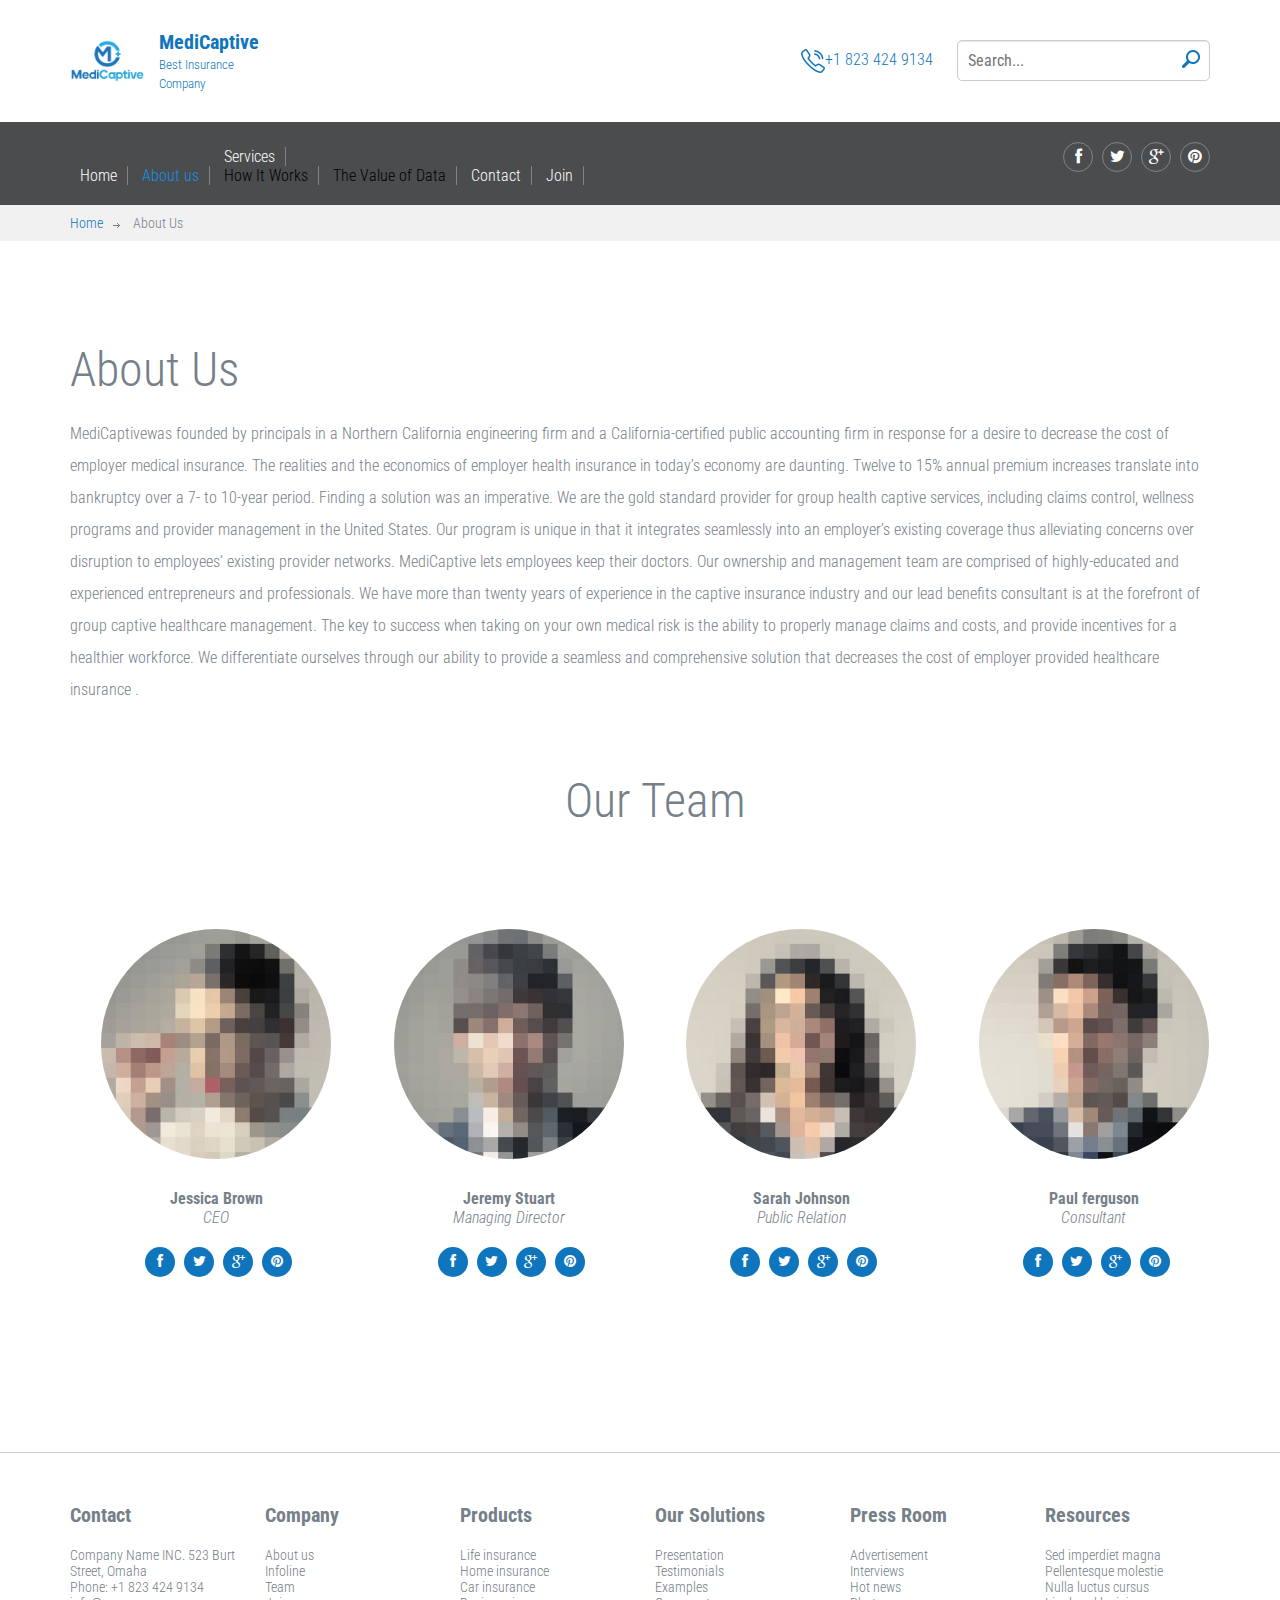
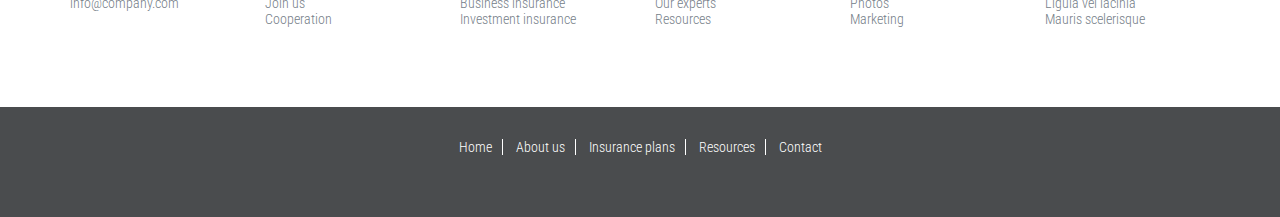
<file: about.html>
<!DOCTYPE html>
<html lang="en">
	<head>
		<meta charset="UTF-8">
		<meta http-equiv="X-UA-Compatible" content="IE=edge">
		<meta name="viewport" content="width=device-width, initial-scale=1.0,maximum-scale=1">
		
		<title>Insurance | About Us</title>

		<!-- Loading third party fonts -->
		<link href="http://fonts.googleapis.com/css?family=Roboto+Condensed:300,400,700|" rel="stylesheet" type="text/css">
		<link href="fonts/font-awesome.min.css" rel="stylesheet" type="text/css">
		<link href="fonts/lineo-icon/style.css" rel="stylesheet" type="text/css">

		<!-- Loading main css file -->
		<link rel="stylesheet" href="style.css">
		
		<!--[if lt IE 9]>
		<script src="js/ie-support/html5.js"></script>
		<script src="js/ie-support/respond.js"></script>
		<![endif]-->
		<link rel="stylesheet" href="https://stackpath.bootstrapcdn.com/bootstrap/4.1.3/css/bootstrap.min.css" integrity="sha384-MCw98/SFnGE8fJT3GXwEOngsV7Zt27NXFoaoApmYm81iuXoPkFOJwJ8ERdknLPMO" crossorigin="anonymous">
		
		<script src="https://code.jquery.com/jquery-3.3.1.slim.min.js" integrity="sha384-q8i/X+965DzO0rT7abK41JStQIAqVgRVzpbzo5smXKp4YfRvH+8abtTE1Pi6jizo" crossorigin="anonymous"></script>

		<script src="https://cdnjs.cloudflare.com/ajax/libs/popper.js/1.14.3/umd/popper.min.js" integrity="sha384-ZMP7rVo3mIykV+2+9J3UJ46jBk0WLaUAdn689aCwoqbBJiSnjAK/l8WvCWPIPm49" crossorigin="anonymous"></script>

		<script src="https://stackpath.bootstrapcdn.com/bootstrap/4.1.3/js/bootstrap.min.js" integrity="sha384-ChfqqxuZUCnJSK3+MXmPNIyE6ZbWh2IMqE241rYiqJxyMiZ6OW/JmZQ5stwEULTy" crossorigin="anonymous"></script>
	</head>


	<body>
		
		<div id="site-content">
			<header class="site-header">
				<div class="top-header">
					<div class="container">
						<a href="index.html" id="branding">
							<img src="images/MediCaptive.jpg" alt="Company Name" class="logo">
							<div class="logo-text">
								<h1 class="site-title">MediCaptive</h1>
								<small class="description">Best Insurance Company</small>
							</div>
						</a> <!-- #branding -->
					
						<div class="right-section pull-right">
							<a href="#" class="phone"><img src="images/icon-phone.png" class="icon">+1 823 424 9134</a>
					
							<form action="#" class="search-form">
								<input type="text" placeholder="Search...">
								<button type="submit"><img src="images/icon-search.png" alt=""></button>
							</form>
						</div>
					</div> <!-- .container -->
				</div> <!-- .top-header -->

				
				<div class="bottom-header">
					<div class="container">
						<div class="main-navigation">
							<button type="button" class="menu-toggle"><i class="fa fa-bars"></i></button>
							<ul class="menu">
								<li class="menu-item"><a href="index.html">Home</a></li>
								<li class="menu-item current-menu-item"><a href="about.html">About us</a></li>
								<li class="nav-item dropdown"> 
									<a class="nav-link dropdown-toggle" href="#" id="navbarDropdown" role="button" data-toggle="dropdown" aria-haspopup="true" aria-expanded="false">
									  Services
									</a>
									<div class="dropdown-menu" aria-labelledby="navbarDropdown">
									  <a class="dropdown-item" href="insurance.html" style="color: black;">How It Works</a>
									  <a class="dropdown-item" href="resource.html" style="color: black;">The Value of Data</a>
									  
									</div>
								  </li>
								<li class="menu-item"><a href="contact.html">Contact</a></li>
								<li class="menu-item"><a href="join.html">Join</a></li>
							</ul> <!-- .menu -->
						</div> <!-- .main-navigation -->
						
						<div class="social-links">
							<a href="#"><i class="fa fa-facebook"></i></a>
							<a href="#"><i class="fa fa-twitter"></i></a>
							<a href="#"><i class="fa fa-google-plus"></i></a>
							<a href="#"><i class="fa fa-pinterest"></i></a>
						</div>
						
						<div class="mobile-navigation"></div>
					</div>
				</div>
				
			</header> <!-- .site-header -->


			<main class="main-content">
				<div class="breadcrumbs">
					<div class="container">
						<a href="index.html">Home</a>
						<span>About Us</span>
					</div>
				</div>

				<div class="page">
					<div class="fullwidth-block">
						<div class="container">
							<h1 class="entry-title">About Us</h1>
							<p>MediCaptivewas founded by principals in a Northern California engineering firm and a California-certified public accounting firm  in response for a desire to decrease the cost of employer medical insurance. The realities and the economics of employer health insurance in today’s economy are daunting. Twelve to 15% annual premium increases translate into bankruptcy over a 7- to 10-year period. Finding a solution was an imperative.

								We are the gold standard provider for group health captive services, including claims control, wellness programs and provider management in the United States. Our program is unique in that it integrates seamlessly into an employer’s existing coverage thus alleviating concerns over disruption to employees’ existing provider networks. MediCaptive lets employees keep their doctors.
								
								Our ownership and management team are comprised of highly-educated and experienced entrepreneurs and professionals. We have more than twenty years of experience in the captive insurance industry and our lead benefits consultant is at the forefront of group captive healthcare management. The key to success when taking on your own medical risk is the ability to properly manage claims and costs, and provide incentives for a healthier workforce. We differentiate ourselves through our ability to provide a seamless and comprehensive solution that decreases the cost of employer provided healthcare insurance
								.</p>
							
							
					<div class="fullwidth-block">
						<div class="container">
							<h2 class="section-title">Our Team</h2>

							<div class="row">
								<div class="col-xs-12 col-sm-6 col-md-3">
									<div class="team">
										<figure class="team-image"><img src="dummy/team-1.jpg" alt=""></figure>
										<h2 class="team-name">Jessica Brown</h2>
										<small class="team-title">CEO</small>
										<div class="social-links">
											<a href="#"><i class="fa fa-facebook"></i></a>
											<a href="#"><i class="fa fa-twitter"></i></a>
											<a href="#"><i class="fa fa-google-plus"></i></a>
											<a href="#"><i class="fa fa-pinterest"></i></a>
										</div>
									</div> <!-- .team -->
								</div> <!-- .col-md-3 -->
								<div class="col-xs-12 col-sm-6 col-md-3">
									<div class="team">
										<figure class="team-image"><img src="dummy/team-2.jpg" alt=""></figure>
										<h2 class="team-name">Jeremy Stuart</h2>
										<small class="team-title">Managing Director</small>
										<div class="social-links">
											<a href="#"><i class="fa fa-facebook"></i></a>
											<a href="#"><i class="fa fa-twitter"></i></a>
											<a href="#"><i class="fa fa-google-plus"></i></a>
											<a href="#"><i class="fa fa-pinterest"></i></a>
										</div>
									</div> <!-- .team -->
								</div> <!-- .col-md-3 -->
								<div class="col-xs-12 col-sm-6 col-md-3">
									<div class="team">
										<figure class="team-image"><img src="dummy/team-3.jpg" alt=""></figure>
										<h2 class="team-name">Sarah Johnson</h2>
										<small class="team-title">Public Relation</small>
										<div class="social-links">
											<a href="#"><i class="fa fa-facebook"></i></a>
											<a href="#"><i class="fa fa-twitter"></i></a>
											<a href="#"><i class="fa fa-google-plus"></i></a>
											<a href="#"><i class="fa fa-pinterest"></i></a>
										</div>
									</div> <!-- .team -->
								</div> <!-- .col-md-3 -->
								<div class="col-xs-12 col-sm-6 col-md-3">
									<div class="team">
										<figure class="team-image"><img src="dummy/team-4.jpg" alt=""></figure>
										<h2 class="team-name">Paul ferguson</h2>
										<small class="team-title">Consultant</small>
										<div class="social-links">
											<a href="#"><i class="fa fa-facebook"></i></a>
											<a href="#"><i class="fa fa-twitter"></i></a>
											<a href="#"><i class="fa fa-google-plus"></i></a>
											<a href="#"><i class="fa fa-pinterest"></i></a>
										</div>
									</div> <!-- .team -->
								</div> <!-- .col-md-3 -->
							</div> <!-- .row -->
						</div> <!-- .container -->
					</div> <!-- .fullwidth-block -->
				</div> <!-- .page -->
			</main>

			<div class="site-footer">
				<div class="widget-area">
					<div class="container">
						<div class="row">
							<div class="col-xs-12 col-sm-4 col-md-2">
								<div class="widget">
									<h3 class="widget-title">Contact</h3>
									<address> Company Name INC. 523 Burt Street, Omaha
									</address>
									<a href="#">Phone: +1 823 424 9134</a>
									<a href="mailto:info@company.com">info@company.com</a>
								</div>
							</div>
							<div class="col-xs-12 col-sm-4 col-md-2">
								<div class="widget">
									<h3 class="widget-title">Company</h3>
									<ul class="no-bullet">
										<li><a href="#">About us</a></li>
										<li><a href="#">Infoline</a></li>
										<li><a href="#">Team</a></li>
										<li><a href="#">Join us</a></li>
										<li><a href="#">Cooperation</a></li>
									</ul>
								</div>
							</div>
							<div class="col-xs-12 col-sm-4 col-md-2">
								<div class="widget">
									<h3 class="widget-title">Products</h3>
									<ul class="no-bullet">
										<li><a href="#">Life insurance</a></li>
										<li><a href="#">Home insurance</a></li>
										<li><a href="#">Car insurance</a></li>
										<li><a href="#">Business insurance</a></li>
										<li><a href="#">Investment insurance</a></li>
									</ul>
								</div>
							</div>
							<div class="col-xs-12 col-sm-4 col-md-2">
								<div class="widget">
									<h3 class="widget-title">Our Solutions</h3>
									<ul class="no-bullet">
										<li><a href="#">Presentation</a></li>
										<li><a href="#">Testimonials</a></li>
										<li><a href="#">Examples</a></li>
										<li><a href="#">Our experts</a></li>
										<li><a href="#">Resources</a></li>
									</ul>
								</div>
							</div>
							<div class="col-xs-12 col-sm-4 col-md-2">
								<div class="widget">
									<h3 class="widget-title">Press Room</h3>
									<ul class="no-bullet">
									<li><a href="#">Advertisement</a></li>
									<li><a href="#">Interviews</a></li>
									<li><a href="#">Hot news</a></li>
									<li><a href="#">Photos</a></li>
									<li><a href="#">Marketing</a></li>
									</ul>
								</div>
							</div>
							<div class="col-xs-12 col-sm-4 col-md-2">
								<div class="widget">
									<h3 class="widget-title">Resources</h3>
									<ul class="no-bullet">
										<li><a href="#">Sed imperdiet magna</a></li>
										<li><a href="#">Pellentesque molestie</a></li>
										<li><a href="#">Nulla luctus cursus</a></li>
										<li><a href="#">Ligula vel lacinia</a></li>
										<li><a href="#">Mauris scelerisque</a></li>
									</ul>
								</div>
							</div>
						</div>
					</div>
				</div>

				<div class="bottom-footer">
					<div class="container">
						<nav class="footer-navigation">
							<a href="#">Home</a>
							<a href="#">About us</a>
							<a href="#">Insurance plans</a>
							<a href="#">Resources</a>
							<a href="#">Contact</a>
						</nav>

					</div>
				</div>
			</div>
		</div>

		<script src="js/jquery-1.11.1.min.js"></script>
		<script src="js/plugins.js"></script>
		<script src="js/app.js"></script>
		
	</body>

</html>
</file>
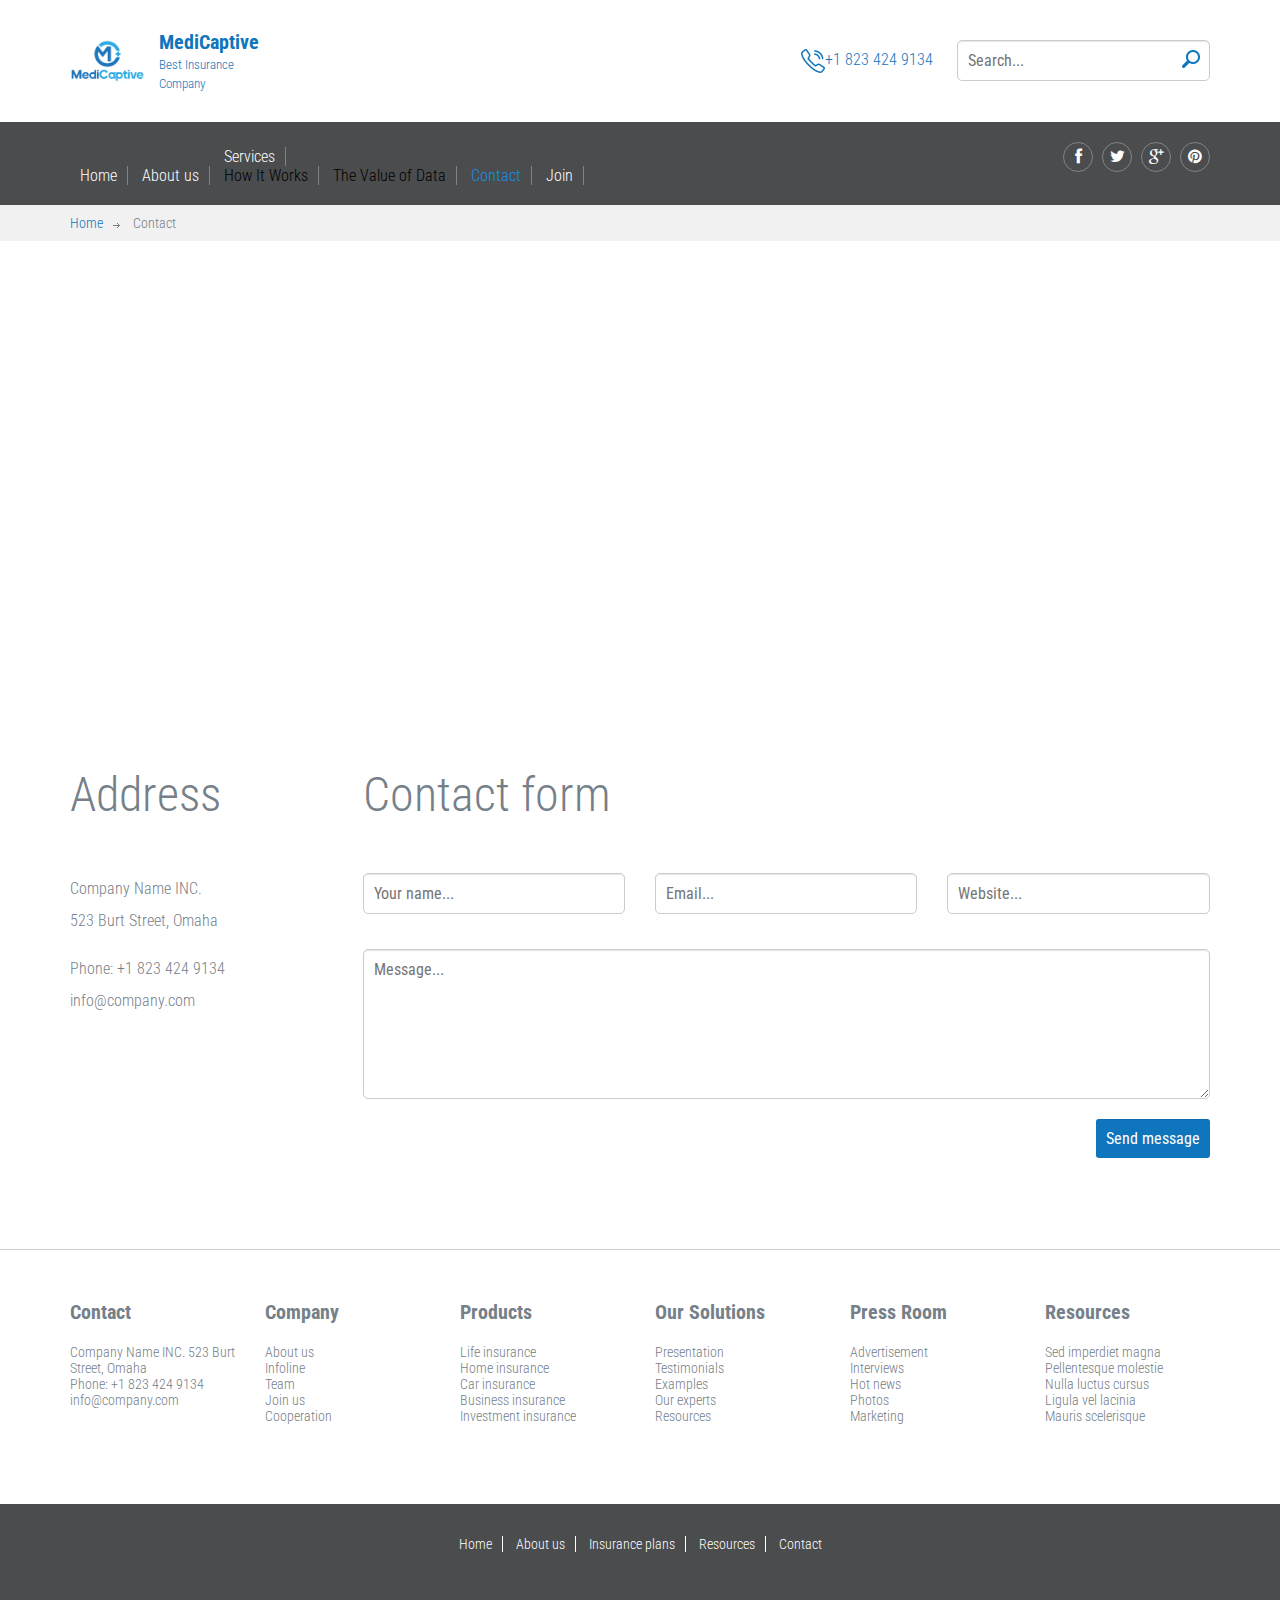
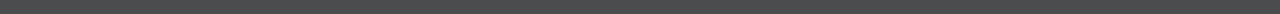
<file: contact.html>
<!DOCTYPE html>
<html lang="en">
	<head>
		<meta charset="UTF-8">
		<meta http-equiv="X-UA-Compatible" content="IE=edge">
		<meta name="viewport" content="width=device-width, initial-scale=1.0,maximum-scale=1">
		
		<title>Insurance | Contact</title>

		<!-- Loading third party fonts -->
		<link href="http://fonts.googleapis.com/css?family=Roboto+Condensed:300,400,700|" rel="stylesheet" type="text/css">
		<link href="fonts/font-awesome.min.css" rel="stylesheet" type="text/css">
		<link href="fonts/lineo-icon/style.css" rel="stylesheet" type="text/css">

		<!-- Loading main css file -->
		<link rel="stylesheet" href="style.css">
		
		<!--[if lt IE 9]>
		<script src="js/ie-support/html5.js"></script>
		<script src="js/ie-support/respond.js"></script>
		<![endif]-->
		<link rel="stylesheet" href="https://stackpath.bootstrapcdn.com/bootstrap/4.1.3/css/bootstrap.min.css" integrity="sha384-MCw98/SFnGE8fJT3GXwEOngsV7Zt27NXFoaoApmYm81iuXoPkFOJwJ8ERdknLPMO" crossorigin="anonymous">
		
		<script src="https://code.jquery.com/jquery-3.3.1.slim.min.js" integrity="sha384-q8i/X+965DzO0rT7abK41JStQIAqVgRVzpbzo5smXKp4YfRvH+8abtTE1Pi6jizo" crossorigin="anonymous"></script>

		<script src="https://cdnjs.cloudflare.com/ajax/libs/popper.js/1.14.3/umd/popper.min.js" integrity="sha384-ZMP7rVo3mIykV+2+9J3UJ46jBk0WLaUAdn689aCwoqbBJiSnjAK/l8WvCWPIPm49" crossorigin="anonymous"></script>

		<script src="https://stackpath.bootstrapcdn.com/bootstrap/4.1.3/js/bootstrap.min.js" integrity="sha384-ChfqqxuZUCnJSK3+MXmPNIyE6ZbWh2IMqE241rYiqJxyMiZ6OW/JmZQ5stwEULTy" crossorigin="anonymous"></script>
	</head>


	<body>
		
		<div id="site-content">
			<header class="site-header">
				<div class="top-header">
					<div class="container">
						<a href="index.html" id="branding">
							<img src="images/MediCaptive.jpg" alt="Company Name" class="logo">
							<div class="logo-text">
								<h1 class="site-title">MediCaptive</h1>
								<small class="description">Best Insurance Company</small>
							</div>
						</a> <!-- #branding -->
					
						<div class="right-section pull-right">
							<a href="#" class="phone"><img src="images/icon-phone.png" class="icon">+1 823 424 9134</a>
					
							<form action="#" class="search-form">
								<input type="text" placeholder="Search...">
								<button type="submit"><img src="images/icon-search.png" alt=""></button>
							</form>
						</div>
					</div> <!-- .container -->
				</div> <!-- .top-header -->

				
				<div class="bottom-header">
					<div class="container">
						<div class="main-navigation">
							<button type="button" class="menu-toggle"><i class="fa fa-bars"></i></button>
							<ul class="menu">
								<li class="menu-item"><a href="index.html">Home</a></li>
								<li class="menu-item"><a href="about.html">About us</a></li>
								<li class="nav-item dropdown"> 
									<a class="nav-link dropdown-toggle" href="#" id="navbarDropdown" role="button" data-toggle="dropdown" aria-haspopup="true" aria-expanded="false">
									  Services
									</a>
									<div class="dropdown-menu" aria-labelledby="navbarDropdown">
									  <a class="dropdown-item" href="insurance.html" style="color: black;">How It Works</a>
									  <a class="dropdown-item" href="resource.html" style="color: black;">The Value of Data</a>
									  
									</div>
								  </li>
								<li class="menu-item current-menu-item"><a href="contact.html">Contact</a></li>
								<li class="menu-item"><a href="join.html">Join</a></li>
							</ul> <!-- .menu -->
						</div> <!-- .main-navigation -->
						
						<div class="social-links">
							<a href="#"><i class="fa fa-facebook"></i></a>
							<a href="#"><i class="fa fa-twitter"></i></a>
							<a href="#"><i class="fa fa-google-plus"></i></a>
							<a href="#"><i class="fa fa-pinterest"></i></a>
						</div>
						
						<div class="mobile-navigation"></div>
					</div>
				</div>
				
			</header> <!-- .site-header -->

			<main class="main-content">
				<div class="breadcrumbs">
					<div class="container">
						<a href="index.html">Home</a>
						<span>Contact</span>
					</div>
				</div>

				<div class="page">
					<div class="container">
						<div class="map"></div>

						<div class="row">
							<div class="col-md-3">
								<h2 class="section-title text-left">Address</h2>

								<div class="contact-detail">
									<address>
										<p>Company Name INC. <br>
											523 Burt Street, Omaha</p>

										<p>Phone: +1 823 424 9134
											info@company.com</p>
									</address>
								</div>
							</div>
							<div class="col-md-9">
								<h2 class="section-title text-left">Contact form</h2>
								<form action="#" class="contact-form">
									<div class="row">
										<div class="col-md-4"><input type="text" placeholder="Your name..."></div>
										<div class="col-md-4"><input type="text" placeholder="Email..."></div>
										<div class="col-md-4"><input type="text" placeholder="Website..."></div>
									</div>

									<textarea  placeholder="Message..."></textarea>

									<p class="text-right">
										<input type="submit" value="Send message">
									</p>
								</form>


							</div>
						</div>
					</div>
				</div> <!-- .page -->
			</main>

			<div class="site-footer">
				<div class="widget-area">
					<div class="container">
						<div class="row">
							<div class="col-xs-12 col-sm-4 col-md-2">
								<div class="widget">
									<h3 class="widget-title">Contact</h3>
									<address> Company Name INC. 523 Burt Street, Omaha
									</address>
									<a href="#">Phone: +1 823 424 9134</a>
									<a href="mailto:info@company.com">info@company.com</a>
								</div>
							</div>
							<div class="col-xs-12 col-sm-4 col-md-2">
								<div class="widget">
									<h3 class="widget-title">Company</h3>
									<ul class="no-bullet">
										<li><a href="#">About us</a></li>
										<li><a href="#">Infoline</a></li>
										<li><a href="#">Team</a></li>
										<li><a href="#">Join us</a></li>
										<li><a href="#">Cooperation</a></li>
									</ul>
								</div>
							</div>
							<div class="col-xs-12 col-sm-4 col-md-2">
								<div class="widget">
									<h3 class="widget-title">Products</h3>
									<ul class="no-bullet">
										<li><a href="#">Life insurance</a></li>
										<li><a href="#">Home insurance</a></li>
										<li><a href="#">Car insurance</a></li>
										<li><a href="#">Business insurance</a></li>
										<li><a href="#">Investment insurance</a></li>
									</ul>
								</div>
							</div>
							<div class="col-xs-12 col-sm-4 col-md-2">
								<div class="widget">
									<h3 class="widget-title">Our Solutions</h3>
									<ul class="no-bullet">
										<li><a href="#">Presentation</a></li>
										<li><a href="#">Testimonials</a></li>
										<li><a href="#">Examples</a></li>
										<li><a href="#">Our experts</a></li>
										<li><a href="#">Resources</a></li>
									</ul>
								</div>
							</div>
							<div class="col-xs-12 col-sm-4 col-md-2">
								<div class="widget">
									<h3 class="widget-title">Press Room</h3>
									<ul class="no-bullet">
									<li><a href="#">Advertisement</a></li>
									<li><a href="#">Interviews</a></li>
									<li><a href="#">Hot news</a></li>
									<li><a href="#">Photos</a></li>
									<li><a href="#">Marketing</a></li>
									</ul>
								</div>
							</div>
							<div class="col-xs-12 col-sm-4 col-md-2">
								<div class="widget">
									<h3 class="widget-title">Resources</h3>
									<ul class="no-bullet">
										<li><a href="#">Sed imperdiet magna</a></li>
										<li><a href="#">Pellentesque molestie</a></li>
										<li><a href="#">Nulla luctus cursus</a></li>
										<li><a href="#">Ligula vel lacinia</a></li>
										<li><a href="#">Mauris scelerisque</a></li>
									</ul>
								</div>
							</div>
						</div>
					</div>
				</div>

				<div class="bottom-footer">
					<div class="container">
						<nav class="footer-navigation">
							<a href="#">Home</a>
							<a href="#">About us</a>
							<a href="#">Insurance plans</a>
							<a href="#">Resources</a>
							<a href="#">Contact</a>
						</nav>

					</div>
				</div>
			</div>
		</div>

		<script src="js/jquery-1.11.1.min.js"></script>
		<script src="http://maps.google.com/maps/api/js?sensor=false&amp;language=en"></script>
		<script src="js/plugins.js"></script>
		<script src="js/app.js"></script>
		
	</body>

</html>
</file>
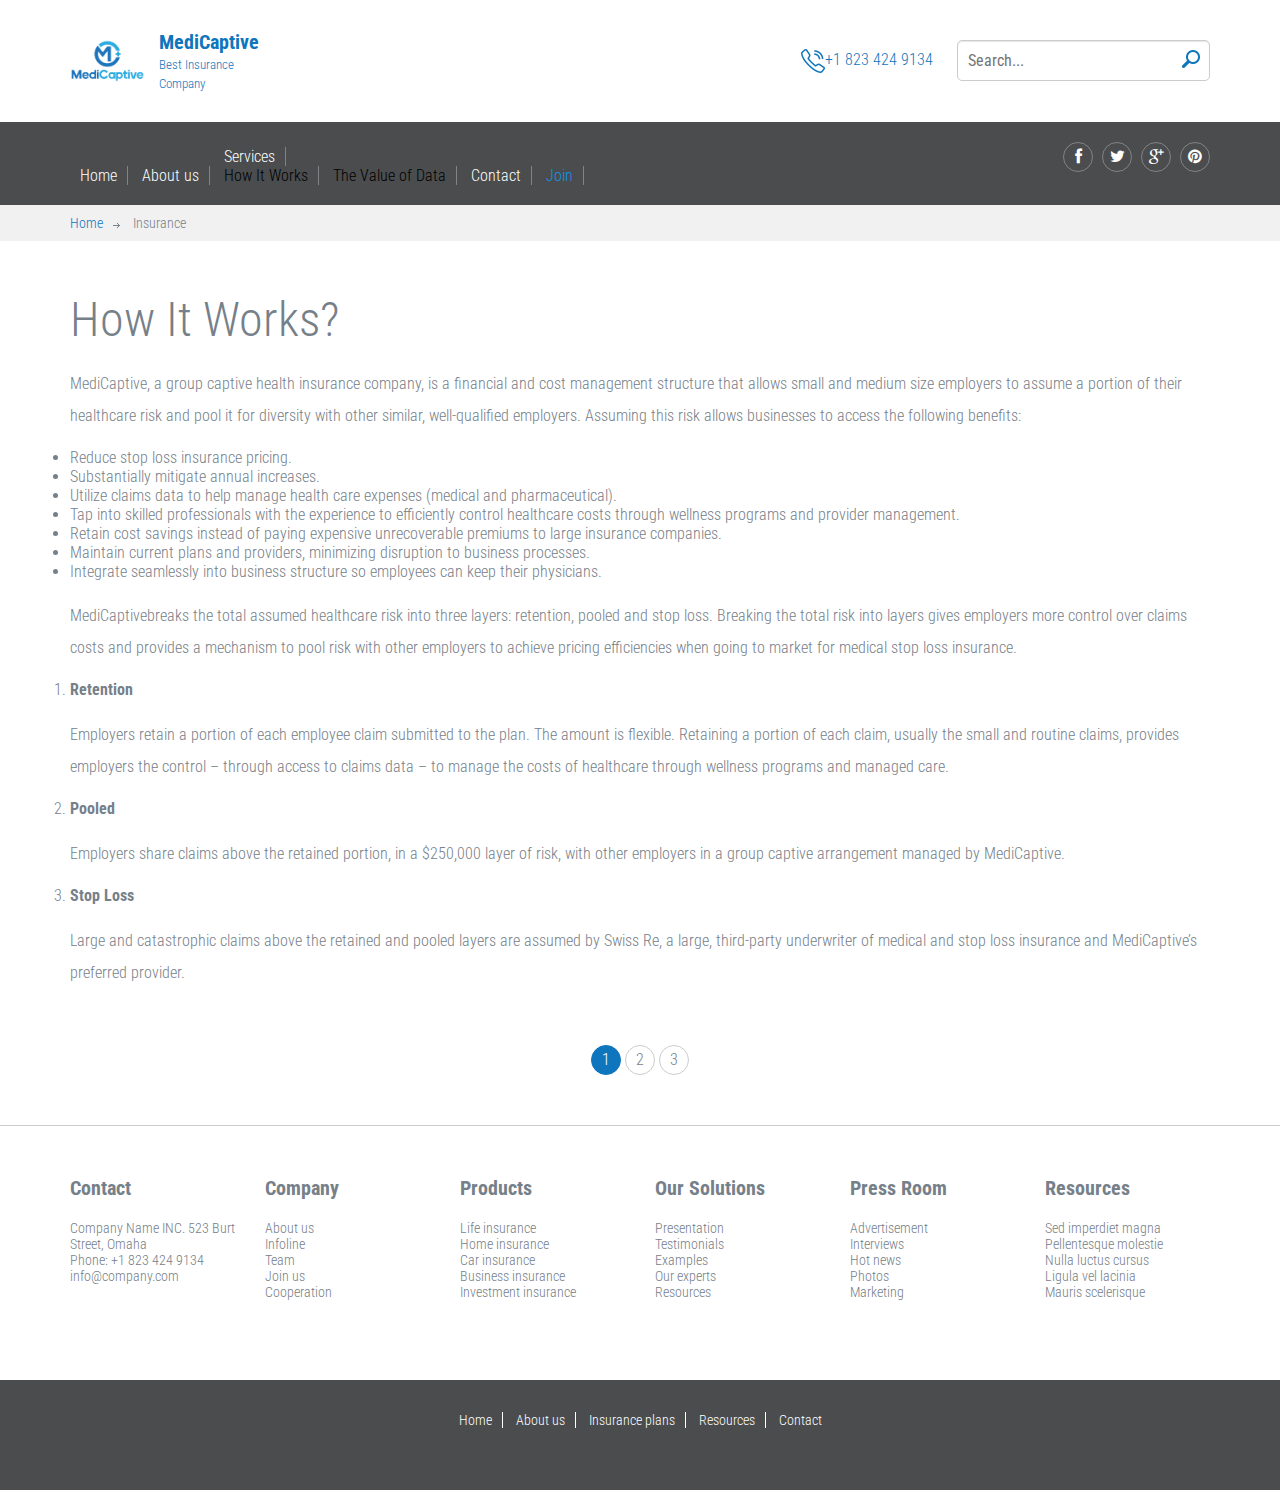
<file: insurance.html>
<!DOCTYPE html>
<html lang="en">
	<head>
		<meta charset="UTF-8">
		<meta http-equiv="X-UA-Compatible" content="IE=edge">
		<meta name="viewport" content="width=device-width, initial-scale=1.0,maximum-scale=1">
		
		<title>How It Works</title>

		<!-- Loading third party fonts -->
		<link href="http://fonts.googleapis.com/css?family=Roboto+Condensed:300,400,700|" rel="stylesheet" type="text/css">
		<link href="fonts/font-awesome.min.css" rel="stylesheet" type="text/css">
		<link href="fonts/lineo-icon/style.css" rel="stylesheet" type="text/css">

		<!-- Loading main css file -->
		<link rel="stylesheet" href="style.css">
		
		<!--[if lt IE 9]>
		<script src="js/ie-support/html5.js"></script>
		<script src="js/ie-support/respond.js"></script>
		<![endif]-->
		<link rel="stylesheet" href="https://stackpath.bootstrapcdn.com/bootstrap/4.1.3/css/bootstrap.min.css" integrity="sha384-MCw98/SFnGE8fJT3GXwEOngsV7Zt27NXFoaoApmYm81iuXoPkFOJwJ8ERdknLPMO" crossorigin="anonymous">
		
		<script src="https://code.jquery.com/jquery-3.3.1.slim.min.js" integrity="sha384-q8i/X+965DzO0rT7abK41JStQIAqVgRVzpbzo5smXKp4YfRvH+8abtTE1Pi6jizo" crossorigin="anonymous"></script>

		<script src="https://cdnjs.cloudflare.com/ajax/libs/popper.js/1.14.3/umd/popper.min.js" integrity="sha384-ZMP7rVo3mIykV+2+9J3UJ46jBk0WLaUAdn689aCwoqbBJiSnjAK/l8WvCWPIPm49" crossorigin="anonymous"></script>

		<script src="https://stackpath.bootstrapcdn.com/bootstrap/4.1.3/js/bootstrap.min.js" integrity="sha384-ChfqqxuZUCnJSK3+MXmPNIyE6ZbWh2IMqE241rYiqJxyMiZ6OW/JmZQ5stwEULTy" crossorigin="anonymous"></script>
	</head>


	<body>
		
		<div id="site-content">
			<header class="site-header">
				<div class="top-header">
					<div class="container">
						<a href="index.html" id="branding">
							<img src="images/MediCaptive.jpg" alt="Company Name" class="logo">
							<div class="logo-text">
								<h1 class="site-title">MediCaptive</h1>
								<small class="description">Best Insurance Company</small>
							</div>
						</a> <!-- #branding -->
					
						<div class="right-section pull-right">
							<a href="#" class="phone"><img src="images/icon-phone.png" class="icon">+1 823 424 9134</a>
					
							<form action="#" class="search-form">
								<input type="text" placeholder="Search...">
								<button type="submit"><img src="images/icon-search.png" alt=""></button>
							</form>
						</div>
					</div> <!-- .container -->
				</div> <!-- .top-header -->

				
				<div class="bottom-header">
					<div class="container">
						<div class="main-navigation">
							<button type="button" class="menu-toggle"><i class="fa fa-bars"></i></button>
							<ul class="menu">
								<li class="menu-item"><a href="index.html">Home</a></li>
								<li class="menu-item"><a href="about.html">About us</a></li>
								<!-- <li class="menu-item current-menu-item"><a href="insurance.html">Services</a></li> -->
								<li class="nav-item dropdown"> 
									<a class="nav-link dropdown-toggle" href="#" id="navbarDropdown" role="button" data-toggle="dropdown" aria-haspopup="true" aria-expanded="false">
									  Services
									</a>
									<div class="dropdown-menu" aria-labelledby="navbarDropdown">
									  <a class="dropdown-item current-menu-item" href="insurance.html" style="color: black;">How It Works</a>
									  <a class="dropdown-item" href="resource.html" style="color: black;">The Value of Data</a>
									  
									</div>
								  </li>
								<li class="menu-item"><a href="contact.html">Contact</a></li>
								<li class="menu-item current-menu-item"><a href="join.html">Join</a></li>
							</ul> <!-- .menu -->
						</div> <!-- .main-navigation -->
						
						<div class="social-links">
							<a href="#"><i class="fa fa-facebook"></i></a>
							<a href="#"><i class="fa fa-twitter"></i></a>
							<a href="#"><i class="fa fa-google-plus"></i></a>
							<a href="#"><i class="fa fa-pinterest"></i></a>
						</div>
						
						<div class="mobile-navigation"></div>
					</div>
				</div>
				
			</header> <!-- .site-header -->

			<main class="main-content">
				<div class="breadcrumbs">
					<div class="container">
						<a href="index.html">Home</a>
						<span>Insurance</span>
					</div>
				</div>

				<div class="page">
					<div class="container">
						<h3 class="entry-title">How It Works?</h3>
						<p>MediCaptive, a group captive health insurance company, is a financial and cost management structure that allows small and medium size employers to assume a portion of their healthcare risk and pool it for diversity with other similar, well-qualified employers. Assuming this risk allows businesses to access the following benefits:</p>
						<ul>
							<li>Reduce stop loss insurance pricing.</li>
							<li>Substantially mitigate annual increases.</li>
							<li>Utilize claims data to help manage health care expenses (medical and pharmaceutical).</li>
							<li>Tap into skilled professionals with the experience to efficiently control healthcare costs through wellness programs and provider management.</li>
							<li>Retain cost savings instead of paying expensive unrecoverable premiums to large insurance companies.</li>
							<li>Maintain current plans and providers, minimizing disruption to business processes.</li>
							<li>Integrate seamlessly into business structure so employees can keep their physicians.</li>
						</ul>
						<br>
						<p>
							MediCaptivebreaks the total assumed healthcare risk into three layers: retention, pooled and stop loss. Breaking the total risk into layers gives employers more control over claims costs and provides a mechanism to pool risk with other employers to achieve pricing efficiencies when going to market for medical stop loss insurance.
						</p>
						<ol>
							<li><h4>Retention</h4>
							<p>
								Employers retain a portion of each employee claim submitted to the plan. The amount is flexible.   Retaining a portion of each claim, usually the small and routine claims, provides employers the control – through access to claims data – to manage the costs of healthcare through wellness programs and managed care.
							</p></li>

							<li><h4>Pooled</h4>
							<p>
								Employers share claims above the retained portion, in a $250,000 layer of risk, with other employers in a group captive arrangement managed by MediCaptive.
							</p></li>
							<li><h4>Stop Loss</h4>
								<p>
									Large and catastrophic claims above the retained and pooled layers are assumed by Swiss Re, a large, third-party underwriter of medical and stop loss insurance and MediCaptive’s preferred provider.  
								</p></li>
						</ol>
					</div>

						<!-- <div class="filter-links filterable-nav">
							<select class="mobile-filter">
								<option value="*">Show all</option>
								<option value=".skyscraper">skyscraper</option>
								<option value=".shopping-center">shopping-center</option>
								<option value=".apartment">apartment</option>
							</select>
							<strong>Select Category: </strong>
							<a href="#" class="current wow fadeInRight" data-filter="*">Show all</a>
							<a href="#" class="wow fadeInRight" data-wow-delay=".2s" data-filter=".skyscraper">skyscraper</a>
							<a href="#" class="wow fadeInRight" data-wow-delay=".4s" data-filter=".shopping-center">shopping-center</a>
							<a href="#" class="wow fadeInRight" data-wow-delay=".6s" data-filter=".apartment">apartment</a>
						</div> -->

						<!-- <div class="filterable-items">
							<div class="insurance-item filterable-item shopping-center">
								<div class="insurance-content">
									<div class="insurance-icon"><i class="icon-sofa"></i></div>
									<h3 class="insurance-title">Safe Hourse</h3>
									<p>Etiam aliquam ante in mattis molestie. Vivamus in laoreet eros. Proin tempus velit dui lobortis justo laoreet nes phasellus luctus neque.</p>
									<a href="#" class="button">See details</a>
								</div>
							</div>
						 -->

							<!-- <div class="insurance-item filterable-item skyscraper">
								<div class="insurance-content">
									<div class="insurance-icon"><i class="icon-pool"></i></div>
									<h3 class="insurance-title">Happy Holiday</h3>
									<p>Etiam aliquam ante in mattis molestie. Vivamus in laoreet eros. Proin tempus velit dui lobortis justo laoreet nes phasellus luctus neque.</p>
									<a href="#" class="button">See details</a>
								</div>
							</div> -->

							<!-- <div class="insurance-item filterable-item apartment">
								<div class="insurance-content">
									<div class="insurance-icon"><i class="icon-nurse"></i></div>
									<h3 class="insurance-title">Medical 24</h3>
									<p>Etiam aliquam ante in mattis molestie. Vivamus in laoreet eros. Proin tempus velit dui lobortis justo laoreet nes phasellus luctus neque.</p>
									<a href="#" class="button">See details</a>
								</div>
							</div> -->
<!-- 
							<div class="insurance-item filterable-item shopping-center">
								<div class="insurance-content">
									<div class="insurance-icon"><i class="icon-weigher"></i></div>
									<h3 class="insurance-title">Financial Balance</h3>
									<p>Etiam aliquam ante in mattis molestie. Vivamus in laoreet eros. Proin tempus velit dui lobortis justo laoreet nes phasellus luctus neque.</p>
									<a href="#" class="button">See details</a>
								</div>
							</div> -->

							<!-- <div class="insurance-item filterable-item apartment">
								<div class="insurance-content">
									<div class="insurance-icon"><i class="icon-car"></i></div>
									<h3 class="insurance-title">Car Protect</h3>
									<p>Etiam aliquam ante in mattis molestie. Vivamus in laoreet eros. Proin tempus velit dui lobortis justo laoreet nes phasellus luctus neque.</p>
									<a href="#" class="button">See details</a>
								</div>
							</div> -->

							<!-- <div class="insurance-item filterable-item skyscraper">
								<div class="insurance-content">
									<div class="insurance-icon"><i class="icon-shirt"></i></div>
									<h3 class="insurance-title">Bussiness Insurance</h3>
									<p>Etiam aliquam ante in mattis molestie. Vivamus in laoreet eros. Proin tempus velit dui lobortis justo laoreet nes phasellus luctus neque.</p>
									<a href="#" class="button">See details</a>
								</div>
							</div> -->
						<!-- </div> -->

						<div class="pagination">
							<span class="current">1</span>
							<a href="#">2</a>
							<a href="#">3</a>
						</div>
					</div>
				</div> <!-- .page -->
			</main>

			<div class="site-footer">
				<div class="widget-area">
					<div class="container">
						<div class="row">
							<div class="col-xs-12 col-sm-4 col-md-2">
								<div class="widget">
									<h3 class="widget-title">Contact</h3>
									<address> Company Name INC. 523 Burt Street, Omaha
									</address>
									<a href="#">Phone: +1 823 424 9134</a>
									<a href="mailto:info@company.com">info@company.com</a>
								</div>
							</div>
							<div class="col-xs-12 col-sm-4 col-md-2">
								<div class="widget">
									<h3 class="widget-title">Company</h3>
									<ul class="no-bullet">
										<li><a href="#">About us</a></li>
										<li><a href="#">Infoline</a></li>
										<li><a href="#">Team</a></li>
										<li><a href="#">Join us</a></li>
										<li><a href="#">Cooperation</a></li>
									</ul>
								</div>
							</div>
							<div class="col-xs-12 col-sm-4 col-md-2">
								<div class="widget">
									<h3 class="widget-title">Products</h3>
									<ul class="no-bullet">
										<li><a href="#">Life insurance</a></li>
										<li><a href="#">Home insurance</a></li>
										<li><a href="#">Car insurance</a></li>
										<li><a href="#">Business insurance</a></li>
										<li><a href="#">Investment insurance</a></li>
									</ul>
								</div>
							</div>
							<div class="col-xs-12 col-sm-4 col-md-2">
								<div class="widget">
									<h3 class="widget-title">Our Solutions</h3>
									<ul class="no-bullet">
										<li><a href="#">Presentation</a></li>
										<li><a href="#">Testimonials</a></li>
										<li><a href="#">Examples</a></li>
										<li><a href="#">Our experts</a></li>
										<li><a href="#">Resources</a></li>
									</ul>
								</div>
							</div>
							<div class="col-xs-12 col-sm-4 col-md-2">
								<div class="widget">
									<h3 class="widget-title">Press Room</h3>
									<ul class="no-bullet">
									<li><a href="#">Advertisement</a></li>
									<li><a href="#">Interviews</a></li>
									<li><a href="#">Hot news</a></li>
									<li><a href="#">Photos</a></li>
									<li><a href="#">Marketing</a></li>
									</ul>
								</div>
							</div>
							<div class="col-xs-12 col-sm-4 col-md-2">
								<div class="widget">
									<h3 class="widget-title">Resources</h3>
									<ul class="no-bullet">
										<li><a href="#">Sed imperdiet magna</a></li>
										<li><a href="#">Pellentesque molestie</a></li>
										<li><a href="#">Nulla luctus cursus</a></li>
										<li><a href="#">Ligula vel lacinia</a></li>
										<li><a href="#">Mauris scelerisque</a></li>
									</ul>
								</div>
							</div>
						</div>
					</div>
				</div>

				<div class="bottom-footer">
					<div class="container">
						<nav class="footer-navigation">
							<a href="#">Home</a>
							<a href="#">About us</a>
							<a href="#">Insurance plans</a>
							<a href="#">Resources</a>
							<a href="#">Contact</a>
						</nav>

					</div>
				</div>
			</div>
		</div>

		<script src="js/jquery-1.11.1.min.js"></script>
		<script src="js/plugins.js"></script>
		<script src="js/app.js"></script>
		
	</body>

</html>
</file>
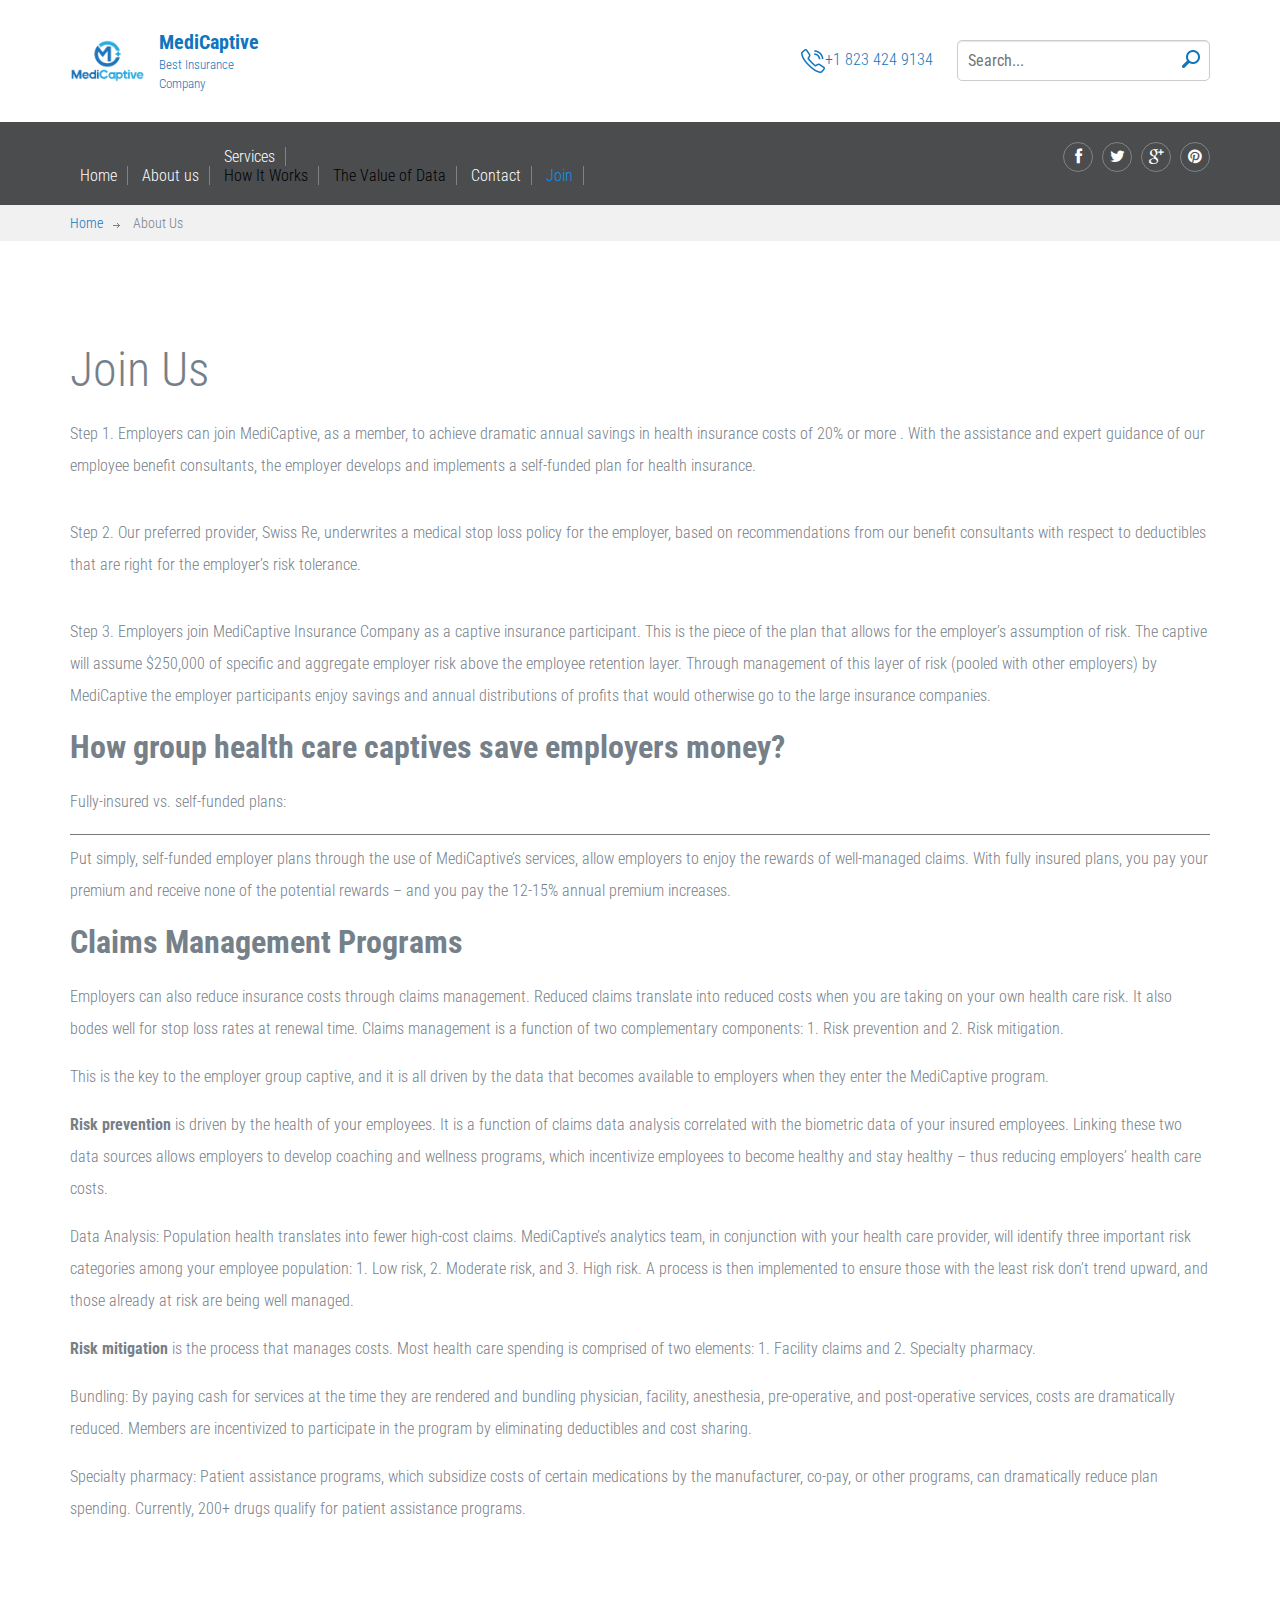
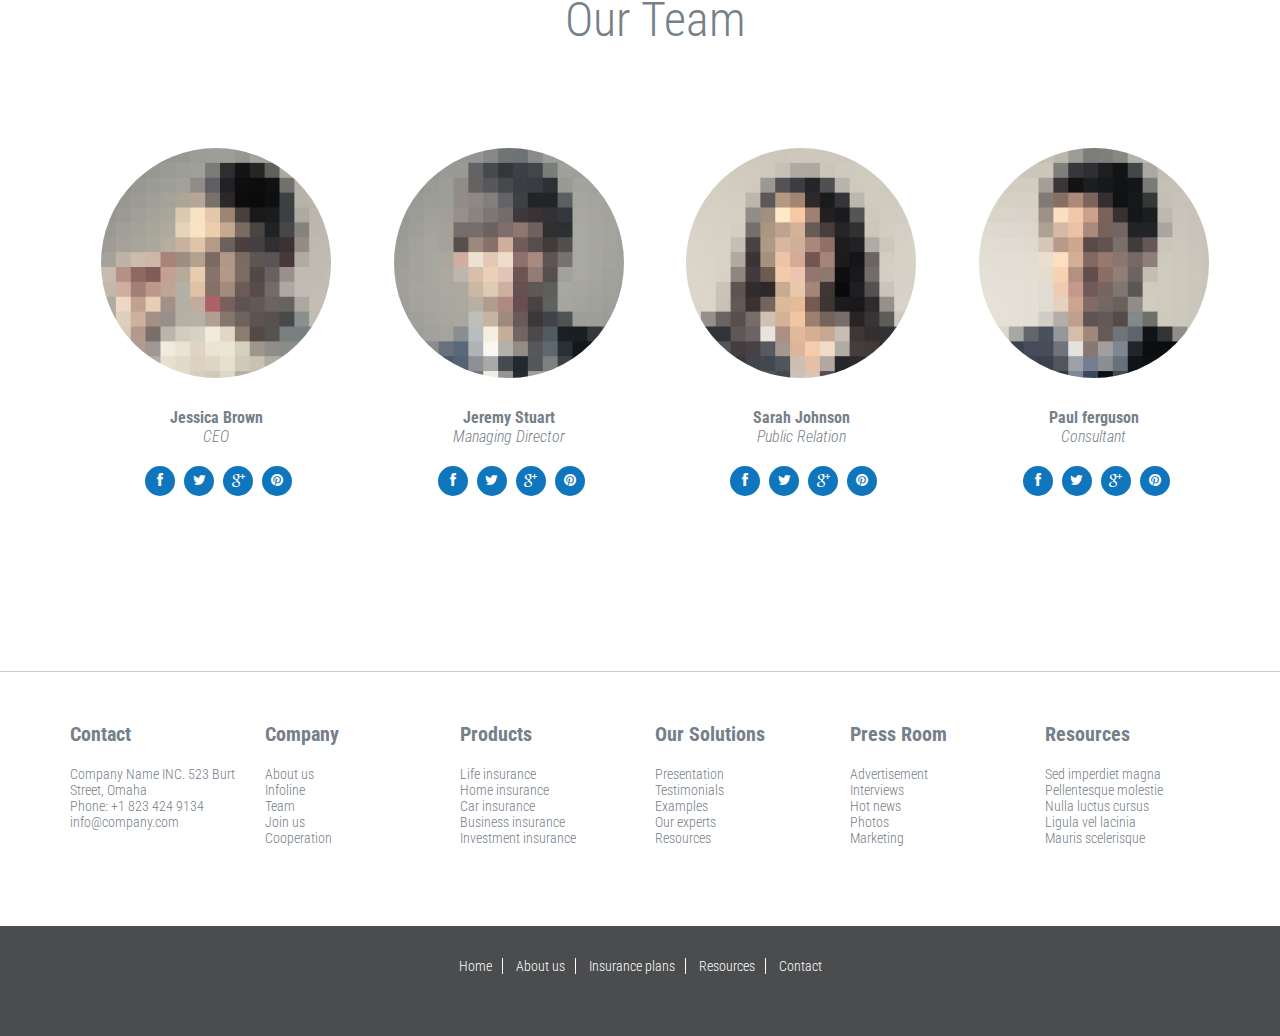
<file: join.html>
<!DOCTYPE html>
<html lang="en">
	<head>
		<meta charset="UTF-8">
		<meta http-equiv="X-UA-Compatible" content="IE=edge">
		<meta name="viewport" content="width=device-width, initial-scale=1.0,maximum-scale=1">
		
		<title>Insurance | About Us</title>

		<!-- Loading third party fonts -->
		<link href="http://fonts.googleapis.com/css?family=Roboto+Condensed:300,400,700|" rel="stylesheet" type="text/css">
		<link href="fonts/font-awesome.min.css" rel="stylesheet" type="text/css">
		<link href="fonts/lineo-icon/style.css" rel="stylesheet" type="text/css">

		<!-- Loading main css file -->
		<link rel="stylesheet" href="style.css">
		
		<!--[if lt IE 9]>
		<script src="js/ie-support/html5.js"></script>
		<script src="js/ie-support/respond.js"></script>
		<![endif]-->
        <link rel="stylesheet" href="https://stackpath.bootstrapcdn.com/bootstrap/4.1.3/css/bootstrap.min.css" integrity="sha384-MCw98/SFnGE8fJT3GXwEOngsV7Zt27NXFoaoApmYm81iuXoPkFOJwJ8ERdknLPMO" crossorigin="anonymous">
		
		<script src="https://code.jquery.com/jquery-3.3.1.slim.min.js" integrity="sha384-q8i/X+965DzO0rT7abK41JStQIAqVgRVzpbzo5smXKp4YfRvH+8abtTE1Pi6jizo" crossorigin="anonymous"></script>

		<script src="https://cdnjs.cloudflare.com/ajax/libs/popper.js/1.14.3/umd/popper.min.js" integrity="sha384-ZMP7rVo3mIykV+2+9J3UJ46jBk0WLaUAdn689aCwoqbBJiSnjAK/l8WvCWPIPm49" crossorigin="anonymous"></script>

		<script src="https://stackpath.bootstrapcdn.com/bootstrap/4.1.3/js/bootstrap.min.js" integrity="sha384-ChfqqxuZUCnJSK3+MXmPNIyE6ZbWh2IMqE241rYiqJxyMiZ6OW/JmZQ5stwEULTy" crossorigin="anonymous"></script>
	</head>


	<body>
		
		<div id="site-content">
			<header class="site-header">
				<div class="top-header">
					<div class="container">
						<a href="index.html" id="branding">
							<img src="images/MediCaptive.jpg" alt="Company Name" class="logo">
							<div class="logo-text">
								<h1 class="site-title">MediCaptive</h1>
								<small class="description">Best Insurance Company</small>
							</div>
						</a> <!-- #branding -->
					
						<div class="right-section pull-right">
							<a href="#" class="phone"><img src="images/icon-phone.png" class="icon">+1 823 424 9134</a>
					
							<form action="#" class="search-form">
								<input type="text" placeholder="Search...">
								<button type="submit"><img src="images/icon-search.png" alt=""></button>
							</form>
						</div>
					</div> <!-- .container -->
				</div> <!-- .top-header -->

				
				<div class="bottom-header">
					<div class="container">
						<div class="main-navigation">
							<button type="button" class="menu-toggle"><i class="fa fa-bars"></i></button>
							<ul class="menu">
								<li class="menu-item"><a href="index.html">Home</a></li>
								<li class="menu-item"><a href="about.html">About us</a></li>
                                <li class="nav-item dropdown"> 
									<a class="nav-link dropdown-toggle" href="#" id="navbarDropdown" role="button" data-toggle="dropdown" aria-haspopup="true" aria-expanded="false">
									  Services
									</a>
									<div class="dropdown-menu" aria-labelledby="navbarDropdown">
									  <a class="dropdown-item" href="insurance.html" style="color: black;">How It Works</a>
									  <a class="dropdown-item" href="resource.html" style="color: black;">The Value of Data</a>
									  
									</div>
								  </li>	
                                <li class="menu-item"><a href="contact.html">Contact</a></li>
                                <li class="menu-item current-menu-item"><a href="join.html">Join</a></li>

							</ul> <!-- .menu -->
						</div> <!-- .main-navigation -->
						
						<div class="social-links">
							<a href="#"><i class="fa fa-facebook"></i></a>
							<a href="#"><i class="fa fa-twitter"></i></a>
							<a href="#"><i class="fa fa-google-plus"></i></a>
							<a href="#"><i class="fa fa-pinterest"></i></a>
						</div>
						
						<div class="mobile-navigation"></div>
					</div>
				</div>
				
			</header> <!-- .site-header -->


			<main class="main-content">
				<div class="breadcrumbs">
					<div class="container">
						<a href="index.html">Home</a>
						<span>About Us</span>
					</div>
				</div>

				<div class="page">
					<div class="fullwidth-block">
						<div class="container">
							<h1 class="entry-title">Join Us</h1>
							<p>Step 1.
                                Employers can join MediCaptive, as a member, to achieve dramatic annual savings in health insurance costs of 20% or more . With the assistance and expert guidance of our employee benefit consultants, the employer develops and implements a self-funded plan for health insurance.</p>
                                <br>
                                <p>
                                    Step 2.
                                        Our preferred provider, Swiss Re,  underwrites a medical stop loss policy for the employer, based on recommendations from our benefit consultants with respect to deductibles that are right for the employer’s risk tolerance.

                                </p>
                                <br>
                                <p>Step 3.
                                    Employers join MediCaptive Insurance Company  as a captive insurance participant. This is the piece of the plan that allows for the employer’s assumption of risk.  The captive will assume $250,000 of specific and aggregate employer risk above the employee retention layer. Through management of this layer of risk (pooled with other employers) by MediCaptive the employer participants enjoy savings and annual distributions of profits that would otherwise go to the large insurance companies.
                                </p>

                                <section>
                                    <h1>How group health care captives save employers money?</h1>
                                    <p>Fully-insured vs. self-funded plans:</p>
                                    <hr>
                                    <p>Put simply, self-funded employer plans through the use of MediCaptive’s services, allow employers to enjoy the rewards of well-managed claims. With fully insured plans, you pay your premium and receive none of the potential rewards – and you pay the 12-15% annual premium increases.</p>
                                </section>

                                <section>
                                    <h1>Claims Management Programs</h1>
                                    <p>Employers can also reduce insurance costs through claims management. Reduced claims translate into reduced costs when you are taking on your own health care risk. It also bodes well for stop loss rates at renewal time. Claims management is a function of two complementary components: 1. Risk prevention and 2. Risk mitigation.</p>
                                    <p>This is the key to the employer group captive, and it is all driven by the data that becomes available to employers when they enter the MediCaptive program.</p>
                                    <p>
                                        <strong>Risk prevention</strong> is driven by the health of your employees. It is a function of claims data analysis correlated with the biometric data  of your insured employees. Linking these two data sources allows employers to develop coaching and wellness programs, which incentivize employees to become healthy and stay healthy – thus reducing employers’ health care costs.
                                    </p>

                                    <p>Data Analysis: Population health translates into fewer high-cost claims. MediCaptive’s analytics team, in conjunction with your health care provider, will identify three important risk categories among your employee population: 1. Low risk, 2. Moderate risk, and 3. High risk. A process is then implemented to ensure those with the least risk don’t trend upward, and those already at risk are being well managed.</p>
                                    <p>
                                       <strong>Risk mitigation</strong> is the process that manages costs. Most health care spending is comprised of two elements: 1. Facility claims and 2. Specialty pharmacy.  
                                    </p>
                                    <p>
                                        Bundling: By paying cash for services at the time they are rendered and bundling physician, facility, anesthesia, pre-operative, and post-operative services, costs are dramatically reduced. Members are incentivized to participate in the program by eliminating deductibles and cost sharing.
                                    </p>
                                    <p>
                                        Specialty pharmacy: Patient assistance programs, which subsidize costs of certain medications by the manufacturer, co-pay, or other programs, can dramatically reduce plan spending. Currently, 200+ drugs qualify for patient assistance programs.
                                    </p>
                                </section>
							
							<!-- <div class="features">
								<div class="feature-numbered">
									<div class="num">1</div>
									<h2 class="feature-title">Proin tempus</h2>
									<p> Proin tempus velit dui eu lobortis justo laoreet nec phasellus luctus elit neque eu aliquam velit dignissim donec porttitor.</p>
								</div>
								<div class="feature-numbered">
									<div class="num">2</div>
									<h2 class="feature-title">Proin tempus</h2>
									<p> Proin tempus velit dui eu lobortis justo laoreet nec phasellus luctus elit neque eu aliquam velit dignissim donec porttitor.</p>
								</div>
								<div class="feature-numbered">
									<div class="num">3</div>
									<h2 class="feature-title">Proin tempus</h2>
									<p> Proin tempus velit dui eu lobortis justo laoreet nec phasellus luctus elit neque eu aliquam velit dignissim donec porttitor.</p>
								</div>
								<div class="feature-numbered">
									<div class="num">4</div>
									<h2 class="feature-title">Proin tempus</h2>
									<p> Proin tempus velit dui eu lobortis justo laoreet nec phasellus luctus elit neque eu aliquam velit dignissim donec porttitor.</p>
								</div>
							</div> -->
						<!-- </div> .container -->
					<!-- </div> .fullwidth-block -->

					<!-- <div class="fullwidth-block" data-bg-color="#f1f1f1">
						<div class="container">
							<h2 class="section-title">The history</h2>
							<p>Lorem ipsum dolor sit amet, consectetur adipiscing elit. Ut vitae leo ornare, fermentum libero eu, pharetra ante. Nunc consectetur pharetra tincidunt. Maecenas eget mattis ipsum. Quisque libero nisi, maximus id mauris non, imperdiet lacinia purus. Quisque a scelerisque quam, a finibus lectus.</p> 

							<p>Duis luctus a magna luctus elementum. Integer scelerisque, turpis eu placerat elementum, libero risus sodales lacus, ac vulputate quam dui eget risus. Cras vel luctus urna. Pellentesque habitant morbi tristique senectus et netus et malesuada fames ac turpis egestas. Interdum et malesuada fames ac ante ipsum primis in faucibus. Phasellus luctus varius massa, ac faucibus sem posuere sit amet. Nunc nec fermentum mi. Etiam ultricies sit amet turpis vitae iaculis. Sed eget sem turpis. Morbi sodales nisi sem, pretium volutpat lectus ornare quis. Aenean vel ante enim.</p>

							<p>Nam posuere purus vitae est sollicitudin placerat. Praesent posuere porta dignissim. Phasellus viverra, urna a convallis tincidunt, ante mi tempor turpis, nec tempor mauris ligula ut sapien. Etiam euismod mi eu ante mollis commodo. Suspendisse porta nisi vitae dui hendrerit, eget ornare orci semper. Phasellus pharetra, erat sit amet rutrum porttitor, est eros consectetur elit, molestie consequat erat tellus in dui. Vestibulum a vehicula sem. Nullam commodo quis purus in volutpat. Integer semper lacus a lorem efficitur auctor. Curabitur tincidunt, ligula non ultrices eleifend, felis leo ultrices quam, vitae congue risus dui a justo. Phasellus dapibus justo lacus, eget scelerisque libero iaculis sed. Maecenas ullamcorper sit amet dui nec efficitur.</p> -->
						<!-- </div> .container -->
					<!-- </div> .fullwidth-block -->

					<div class="fullwidth-block">
						<div class="container">
							<h2 class="section-title">Our Team</h2>

							<div class="row">
								<div class="col-xs-12 col-sm-6 col-md-3">
									<div class="team">
										<figure class="team-image"><img src="dummy/team-1.jpg" alt=""></figure>
										<h2 class="team-name">Jessica Brown</h2>
										<small class="team-title">CEO</small>
										<div class="social-links">
											<a href="#"><i class="fa fa-facebook"></i></a>
											<a href="#"><i class="fa fa-twitter"></i></a>
											<a href="#"><i class="fa fa-google-plus"></i></a>
											<a href="#"><i class="fa fa-pinterest"></i></a>
										</div>
									</div> <!-- .team -->
								</div> <!-- .col-md-3 -->
								<div class="col-xs-12 col-sm-6 col-md-3">
									<div class="team">
										<figure class="team-image"><img src="dummy/team-2.jpg" alt=""></figure>
										<h2 class="team-name">Jeremy Stuart</h2>
										<small class="team-title">Managing Director</small>
										<div class="social-links">
											<a href="#"><i class="fa fa-facebook"></i></a>
											<a href="#"><i class="fa fa-twitter"></i></a>
											<a href="#"><i class="fa fa-google-plus"></i></a>
											<a href="#"><i class="fa fa-pinterest"></i></a>
										</div>
									</div> <!-- .team -->
								</div> <!-- .col-md-3 -->
								<div class="col-xs-12 col-sm-6 col-md-3">
									<div class="team">
										<figure class="team-image"><img src="dummy/team-3.jpg" alt=""></figure>
										<h2 class="team-name">Sarah Johnson</h2>
										<small class="team-title">Public Relation</small>
										<div class="social-links">
											<a href="#"><i class="fa fa-facebook"></i></a>
											<a href="#"><i class="fa fa-twitter"></i></a>
											<a href="#"><i class="fa fa-google-plus"></i></a>
											<a href="#"><i class="fa fa-pinterest"></i></a>
										</div>
									</div> <!-- .team -->
								</div> <!-- .col-md-3 -->
								<div class="col-xs-12 col-sm-6 col-md-3">
									<div class="team">
										<figure class="team-image"><img src="dummy/team-4.jpg" alt=""></figure>
										<h2 class="team-name">Paul ferguson</h2>
										<small class="team-title">Consultant</small>
										<div class="social-links">
											<a href="#"><i class="fa fa-facebook"></i></a>
											<a href="#"><i class="fa fa-twitter"></i></a>
											<a href="#"><i class="fa fa-google-plus"></i></a>
											<a href="#"><i class="fa fa-pinterest"></i></a>
										</div>
									</div> <!-- .team -->
								</div> <!-- .col-md-3 -->
							</div> <!-- .row -->
						</div> <!-- .container -->
					</div> <!-- .fullwidth-block -->
				</div> <!-- .page -->
			</main>

			<div class="site-footer">
				<div class="widget-area">
					<div class="container">
						<div class="row">
							<div class="col-xs-12 col-sm-4 col-md-2">
								<div class="widget">
									<h3 class="widget-title">Contact</h3>
									<address> Company Name INC. 523 Burt Street, Omaha
									</address>
									<a href="#">Phone: +1 823 424 9134</a>
									<a href="mailto:info@company.com">info@company.com</a>
								</div>
							</div>
							<div class="col-xs-12 col-sm-4 col-md-2">
								<div class="widget">
									<h3 class="widget-title">Company</h3>
									<ul class="no-bullet">
										<li><a href="#">About us</a></li>
										<li><a href="#">Infoline</a></li>
										<li><a href="#">Team</a></li>
										<li><a href="#">Join us</a></li>
										<li><a href="#">Cooperation</a></li>
									</ul>
								</div>
							</div>
							<div class="col-xs-12 col-sm-4 col-md-2">
								<div class="widget">
									<h3 class="widget-title">Products</h3>
									<ul class="no-bullet">
										<li><a href="#">Life insurance</a></li>
										<li><a href="#">Home insurance</a></li>
										<li><a href="#">Car insurance</a></li>
										<li><a href="#">Business insurance</a></li>
										<li><a href="#">Investment insurance</a></li>
									</ul>
								</div>
							</div>
							<div class="col-xs-12 col-sm-4 col-md-2">
								<div class="widget">
									<h3 class="widget-title">Our Solutions</h3>
									<ul class="no-bullet">
										<li><a href="#">Presentation</a></li>
										<li><a href="#">Testimonials</a></li>
										<li><a href="#">Examples</a></li>
										<li><a href="#">Our experts</a></li>
										<li><a href="#">Resources</a></li>
									</ul>
								</div>
							</div>
							<div class="col-xs-12 col-sm-4 col-md-2">
								<div class="widget">
									<h3 class="widget-title">Press Room</h3>
									<ul class="no-bullet">
									<li><a href="#">Advertisement</a></li>
									<li><a href="#">Interviews</a></li>
									<li><a href="#">Hot news</a></li>
									<li><a href="#">Photos</a></li>
									<li><a href="#">Marketing</a></li>
									</ul>
								</div>
							</div>
							<div class="col-xs-12 col-sm-4 col-md-2">
								<div class="widget">
									<h3 class="widget-title">Resources</h3>
									<ul class="no-bullet">
										<li><a href="#">Sed imperdiet magna</a></li>
										<li><a href="#">Pellentesque molestie</a></li>
										<li><a href="#">Nulla luctus cursus</a></li>
										<li><a href="#">Ligula vel lacinia</a></li>
										<li><a href="#">Mauris scelerisque</a></li>
									</ul>
								</div>
							</div>
						</div>
					</div>
				</div>

				<div class="bottom-footer">
					<div class="container">
						<nav class="footer-navigation">
							<a href="#">Home</a>
							<a href="#">About us</a>
							<a href="#">Insurance plans</a>
							<a href="#">Resources</a>
							<a href="#">Contact</a>
						</nav>

					</div>
				</div>
			</div>
		</div>

		<script src="js/jquery-1.11.1.min.js"></script>
		<script src="js/plugins.js"></script>
		<script src="js/app.js"></script>
		
	</body>

</html>
</file>
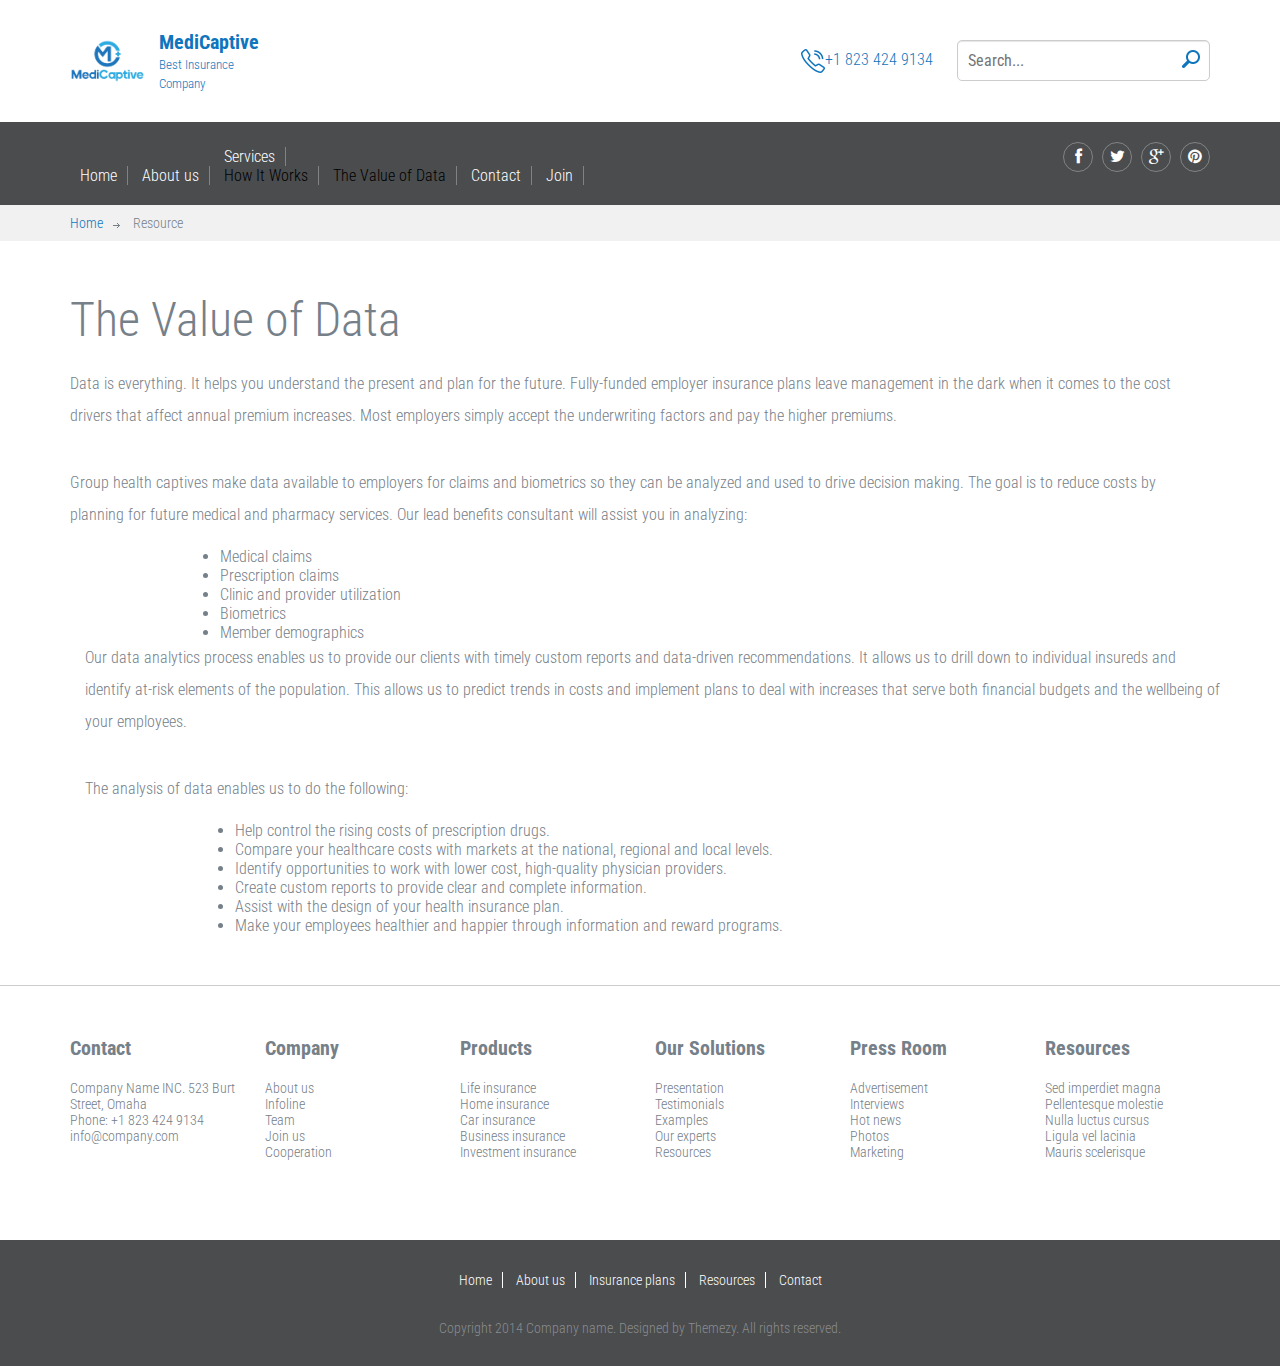
<file: resource.html>
<!DOCTYPE html>
<html lang="en">
	<head>
		<meta charset="UTF-8">
		<meta http-equiv="X-UA-Compatible" content="IE=edge">
		<meta name="viewport" content="width=device-width, initial-scale=1.0,maximum-scale=1">
		
		<title>Insurance | Resource</title>

		<!-- Loading third party fonts -->
		<link href="http://fonts.googleapis.com/css?family=Roboto+Condensed:300,400,700|" rel="stylesheet" type="text/css">
		<link href="fonts/font-awesome.min.css" rel="stylesheet" type="text/css">
		<link href="fonts/lineo-icon/style.css" rel="stylesheet" type="text/css">

		<!-- Loading main css file -->
		<link rel="stylesheet" href="style.css">
		
		<!--[if lt IE 9]>
		<script src="js/ie-support/html5.js"></script>
		<script src="js/ie-support/respond.js"></script>
		<![endif]-->
		<link rel="stylesheet" href="https://stackpath.bootstrapcdn.com/bootstrap/4.1.3/css/bootstrap.min.css" integrity="sha384-MCw98/SFnGE8fJT3GXwEOngsV7Zt27NXFoaoApmYm81iuXoPkFOJwJ8ERdknLPMO" crossorigin="anonymous">
		
		<script src="https://code.jquery.com/jquery-3.3.1.slim.min.js" integrity="sha384-q8i/X+965DzO0rT7abK41JStQIAqVgRVzpbzo5smXKp4YfRvH+8abtTE1Pi6jizo" crossorigin="anonymous"></script>

		<script src="https://cdnjs.cloudflare.com/ajax/libs/popper.js/1.14.3/umd/popper.min.js" integrity="sha384-ZMP7rVo3mIykV+2+9J3UJ46jBk0WLaUAdn689aCwoqbBJiSnjAK/l8WvCWPIPm49" crossorigin="anonymous"></script>

		<script src="https://stackpath.bootstrapcdn.com/bootstrap/4.1.3/js/bootstrap.min.js" integrity="sha384-ChfqqxuZUCnJSK3+MXmPNIyE6ZbWh2IMqE241rYiqJxyMiZ6OW/JmZQ5stwEULTy" crossorigin="anonymous"></script>
	</head>


	<body>
		
		<div id="site-content">
			<header class="site-header">
				<div class="top-header">
					<div class="container">
						<a href="index.html" id="branding">
							<img src="images/MediCaptive.jpg" alt="Company Name" class="logo">
							<div class="logo-text">
								<h1 class="site-title">MediCaptive</h1>
								<small class="description">Best Insurance Company</small>
							</div>
						</a> <!-- #branding -->
					
						<div class="right-section pull-right">
							<a href="#" class="phone"><img src="images/icon-phone.png" class="icon">+1 823 424 9134</a>
					
							<form action="#" class="search-form">
								<input type="text" placeholder="Search...">
								<button type="submit"><img src="images/icon-search.png" alt=""></button>
							</form>
						</div>
					</div> <!-- .container -->
				</div> <!-- .top-header -->

				
				<div class="bottom-header">
					<div class="container">
						<div class="main-navigation">
							<button type="button" class="menu-toggle"><i class="fa fa-bars"></i></button>
							<ul class="menu">
								<li class="menu-item"><a href="index.html">Home</a></li>
								<li class="menu-item"><a href="about.html">About us</a></li>
								<li class="nav-item dropdown"> 
									<a class="nav-link dropdown-toggle" href="#" id="navbarDropdown" role="button" data-toggle="dropdown" aria-haspopup="true" aria-expanded="false">
									  Services
									</a>
									<div class="dropdown-menu" aria-labelledby="navbarDropdown">
									  <a class="dropdown-item" href="insurance.html" style="color: black;">How It Works</a>
									  <a class="dropdown-item current-menu-item" href="resource.html" style="color: black;">The Value of Data</a>
									  
									</div>
								  </li>	
								<li class="menu-item"><a href="contact.html">Contact</a></li>
								<li class="menu-item"><a href="join.html">Join</a></li>
							</ul> <!-- .menu -->
						</div> <!-- .main-navigation -->
						
						<div class="social-links">
							<a href="#"><i class="fa fa-facebook"></i></a>
							<a href="#"><i class="fa fa-twitter"></i></a>
							<a href="#"><i class="fa fa-google-plus"></i></a>
							<a href="#"><i class="fa fa-pinterest"></i></a>
						</div>
						
						<div class="mobile-navigation"></div>
					</div>
				</div>
				
			</header> <!-- .site-header -->

			<main class="main-content">
				<div class="breadcrumbs">
					<div class="container">
						<a href="index.html">Home</a>
						<span>Resource</span>
					</div>
				</div>

				<div class="page">
					<div class="container">
						<h3 class="entry-title">The Value of Data</h3>
						<p>Data is everything. It helps you understand the present and plan for the future. Fully-funded employer insurance plans leave management in the dark when it comes to the cost drivers that affect annual premium increases. Most employers simply accept the underwriting factors and pay the higher premiums.</p>
						<br>
						<p>Group health captives make data available to employers for claims and biometrics so they can be analyzed and used to drive decision making. The goal is to reduce costs by planning for future medical and pharmacy services. Our lead benefits consultant will assist you in analyzing:</p>
						<div style="margin-left: 150px;">
						<ul>
							<li>Medical claims</li>
							<li>Prescription claims</li>
							<li>Clinic and provider utilization</li>
							<li>Biometrics </li>
							<li>Member demographics</li>
						</ul>

						
						</div>
						<div class="container">
							<p>Our data analytics process enables us to provide our clients with timely custom reports and data-driven recommendations. It allows us to drill down to individual insureds and identify at-risk elements of the population. This allows us to predict trends in costs and implement plans to deal with increases that serve both financial budgets and the wellbeing of your employees.</p>
							<br>
							<p>The analysis of data enables us to do the following:</p>
							<div style="margin-left: 150px;">
							<ul>
								<li>Help control the rising costs of prescription drugs.</li>
								<li>Compare your healthcare costs with markets at the national, regional and local levels.</li>
								<li>Identify opportunities to work with lower cost, high-quality physician providers.</li>
								<li>Create custom reports to provide clear and complete information.</li>
								<li>Assist with the design of your health insurance plan.</li>
								<li>Make your employees healthier and happier through information and reward programs.</li>
							</ul>
	
							
							</div>

						
				</div> <!-- .page -->
			</main>

			<div class="site-footer">
				<div class="widget-area">
					<div class="container">
						<div class="row">
							<div class="col-xs-12 col-sm-4 col-md-2">
								<div class="widget">
									<h3 class="widget-title">Contact</h3>
									<address> Company Name INC. 523 Burt Street, Omaha
									</address>
									<a href="#">Phone: +1 823 424 9134</a>
									<a href="mailto:info@company.com">info@company.com</a>
								</div>
							</div>
							<div class="col-xs-12 col-sm-4 col-md-2">
								<div class="widget">
									<h3 class="widget-title">Company</h3>
									<ul class="no-bullet">
										<li><a href="#">About us</a></li>
										<li><a href="#">Infoline</a></li>
										<li><a href="#">Team</a></li>
										<li><a href="#">Join us</a></li>
										<li><a href="#">Cooperation</a></li>
									</ul>
								</div>
							</div>
							<div class="col-xs-12 col-sm-4 col-md-2">
								<div class="widget">
									<h3 class="widget-title">Products</h3>
									<ul class="no-bullet">
										<li><a href="#">Life insurance</a></li>
										<li><a href="#">Home insurance</a></li>
										<li><a href="#">Car insurance</a></li>
										<li><a href="#">Business insurance</a></li>
										<li><a href="#">Investment insurance</a></li>
									</ul>
								</div>
							</div>
							<div class="col-xs-12 col-sm-4 col-md-2">
								<div class="widget">
									<h3 class="widget-title">Our Solutions</h3>
									<ul class="no-bullet">
										<li><a href="#">Presentation</a></li>
										<li><a href="#">Testimonials</a></li>
										<li><a href="#">Examples</a></li>
										<li><a href="#">Our experts</a></li>
										<li><a href="#">Resources</a></li>
									</ul>
								</div>
							</div>
							<div class="col-xs-12 col-sm-4 col-md-2">
								<div class="widget">
									<h3 class="widget-title">Press Room</h3>
									<ul class="no-bullet">
									<li><a href="#">Advertisement</a></li>
									<li><a href="#">Interviews</a></li>
									<li><a href="#">Hot news</a></li>
									<li><a href="#">Photos</a></li>
									<li><a href="#">Marketing</a></li>
									</ul>
								</div>
							</div>
							<div class="col-xs-12 col-sm-4 col-md-2">
								<div class="widget">
									<h3 class="widget-title">Resources</h3>
									<ul class="no-bullet">
										<li><a href="#">Sed imperdiet magna</a></li>
										<li><a href="#">Pellentesque molestie</a></li>
										<li><a href="#">Nulla luctus cursus</a></li>
										<li><a href="#">Ligula vel lacinia</a></li>
										<li><a href="#">Mauris scelerisque</a></li>
									</ul>
								</div>
							</div>
						</div>
					</div>
				</div>

				<div class="bottom-footer">
					<div class="container">
						<nav class="footer-navigation">
							<a href="#">Home</a>
							<a href="#">About us</a>
							<a href="#">Insurance plans</a>
							<a href="#">Resources</a>
							<a href="#">Contact</a>
						</nav>

						<div class="colophon">Copyright 2014 Company name. Designed by Themezy. All rights reserved.</div>
					</div>
				</div>
			</div>
		</div>

		<script src="js/jquery-1.11.1.min.js"></script>
		<script src="js/plugins.js"></script>
		<script src="js/app.js"></script>
		
	</body>

</html>
</file>
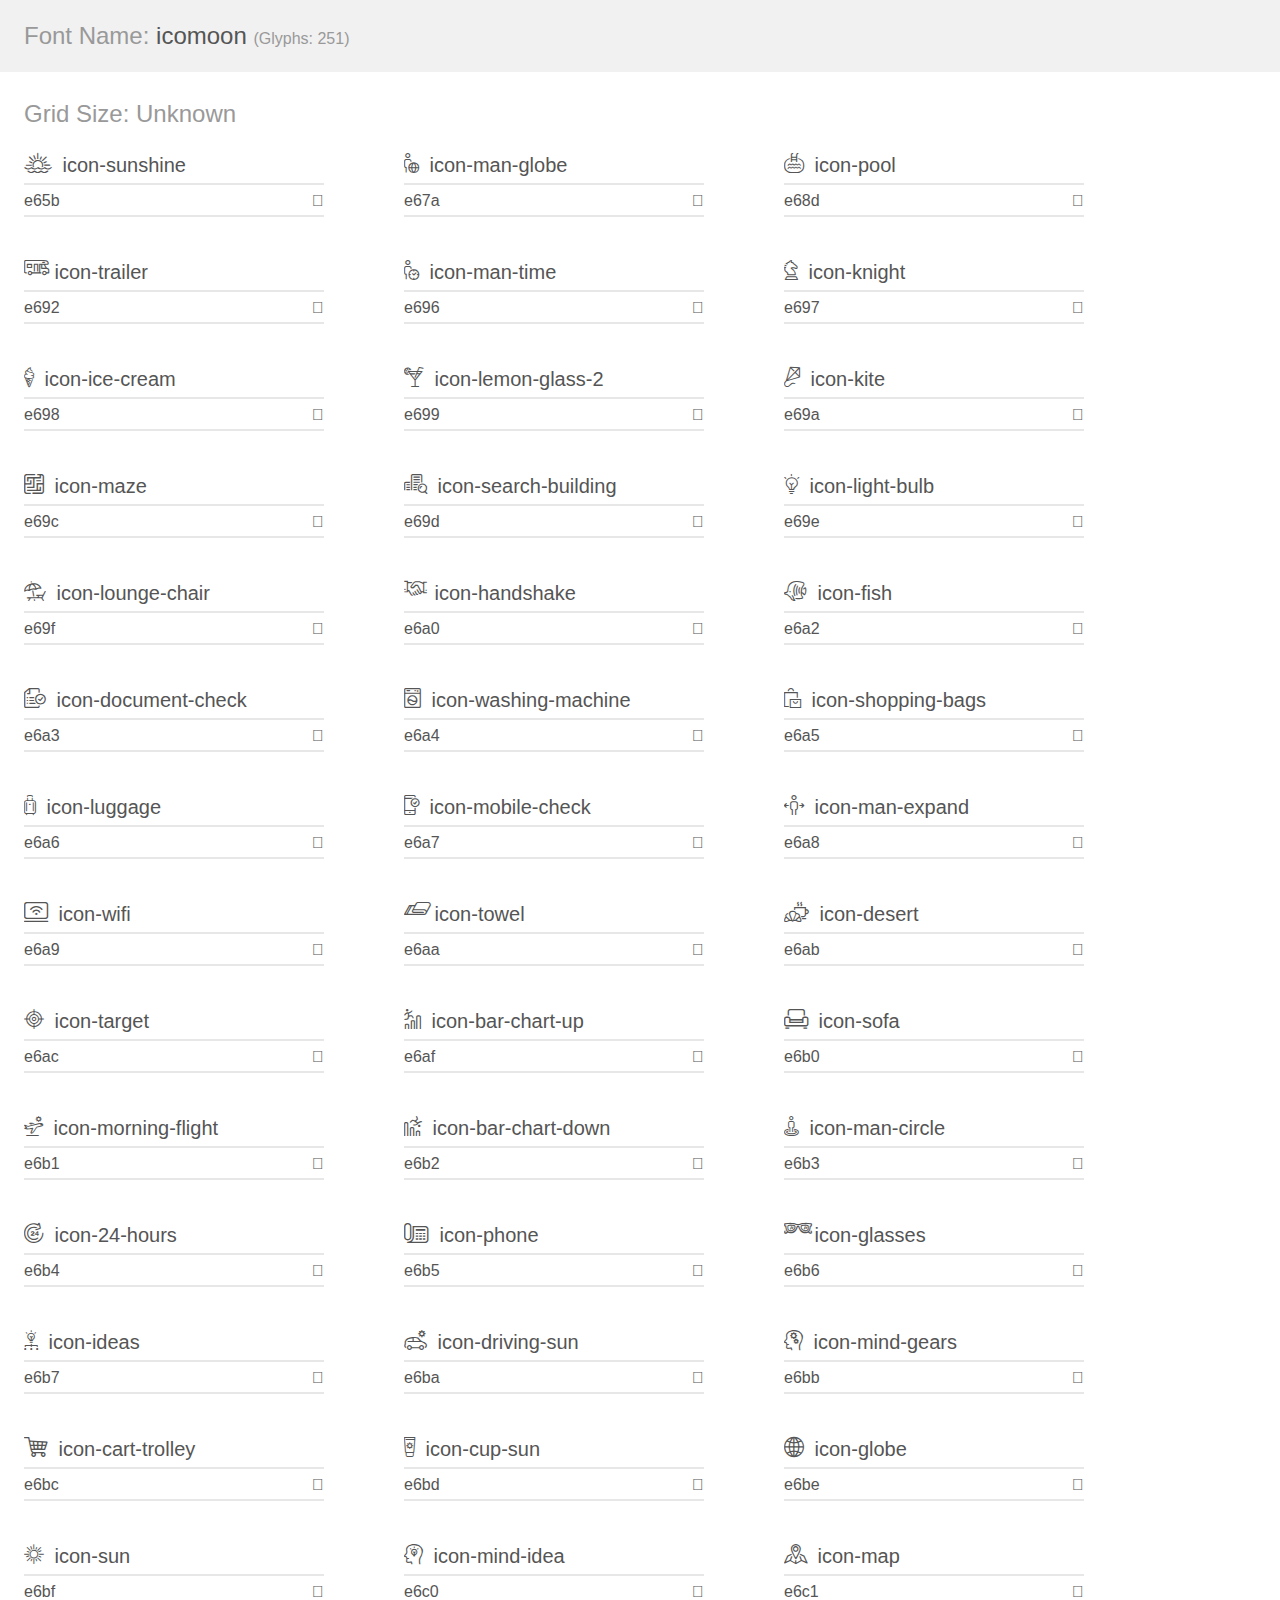
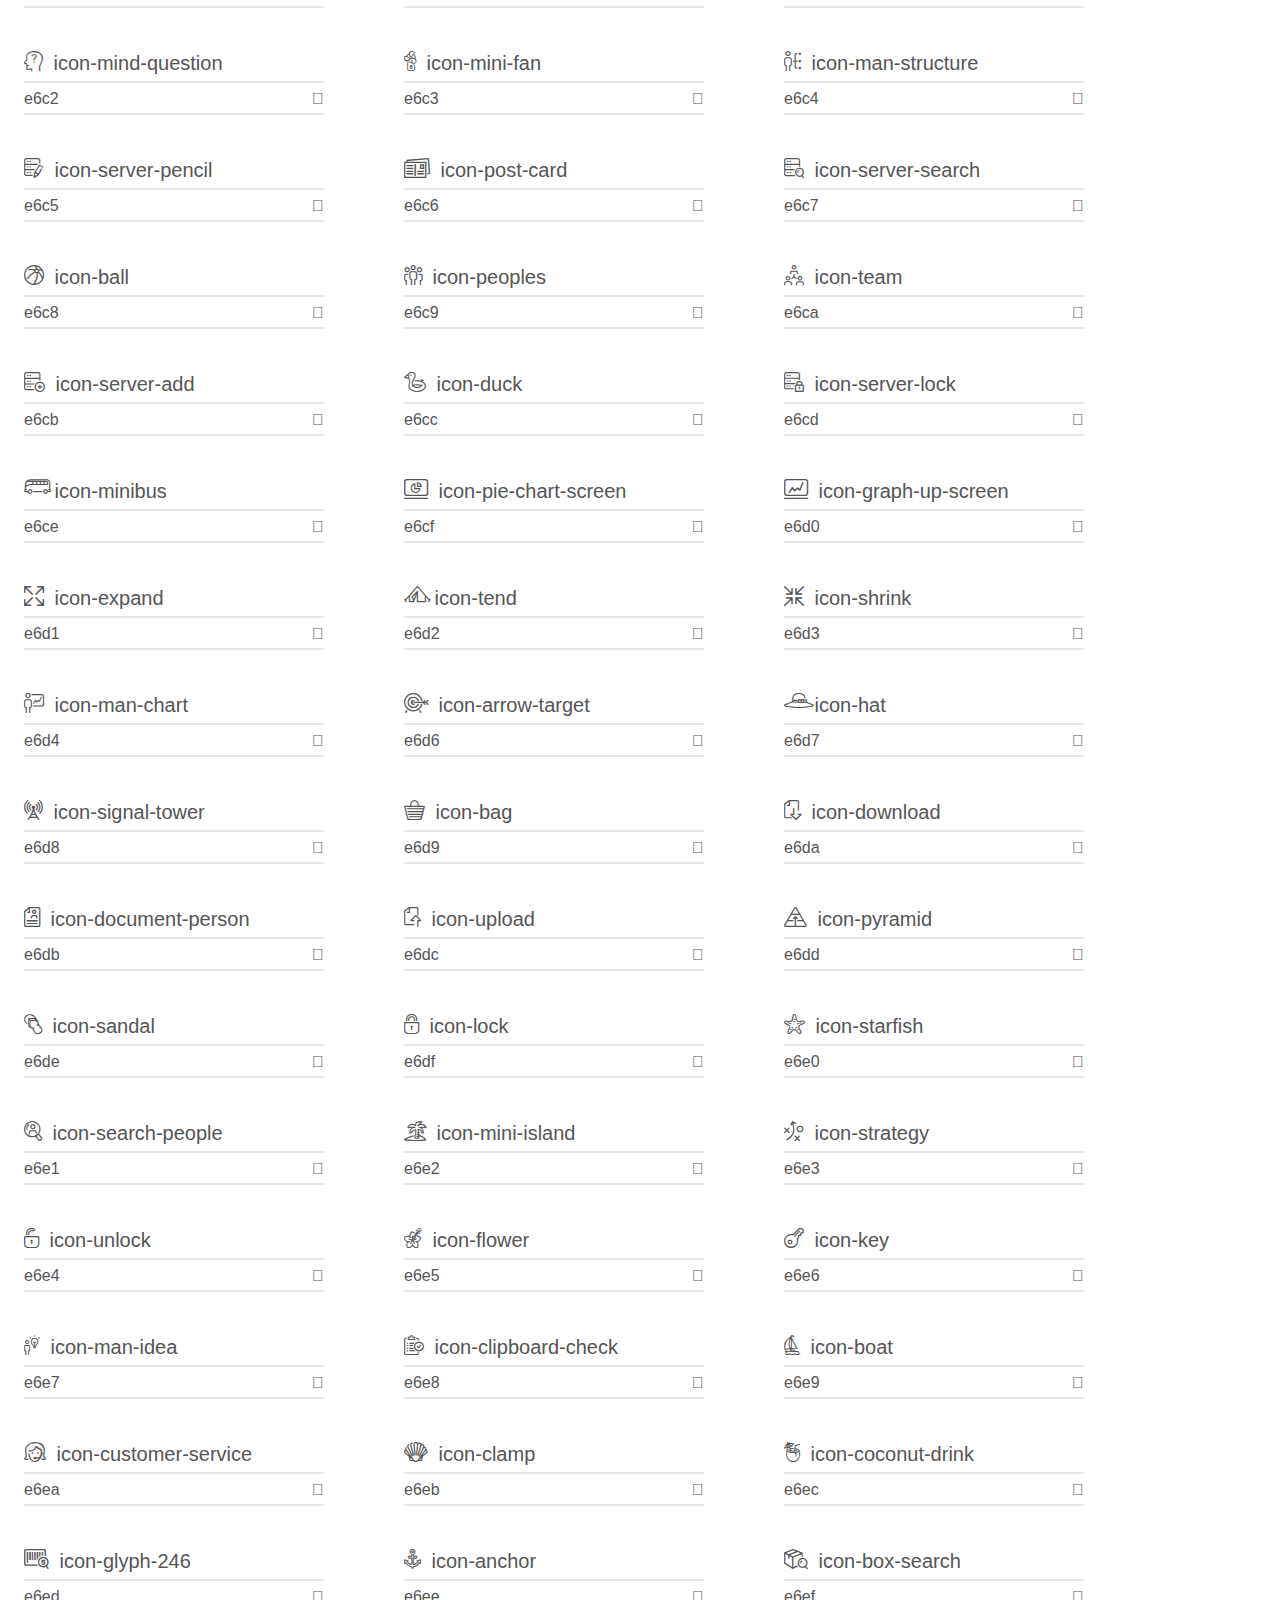
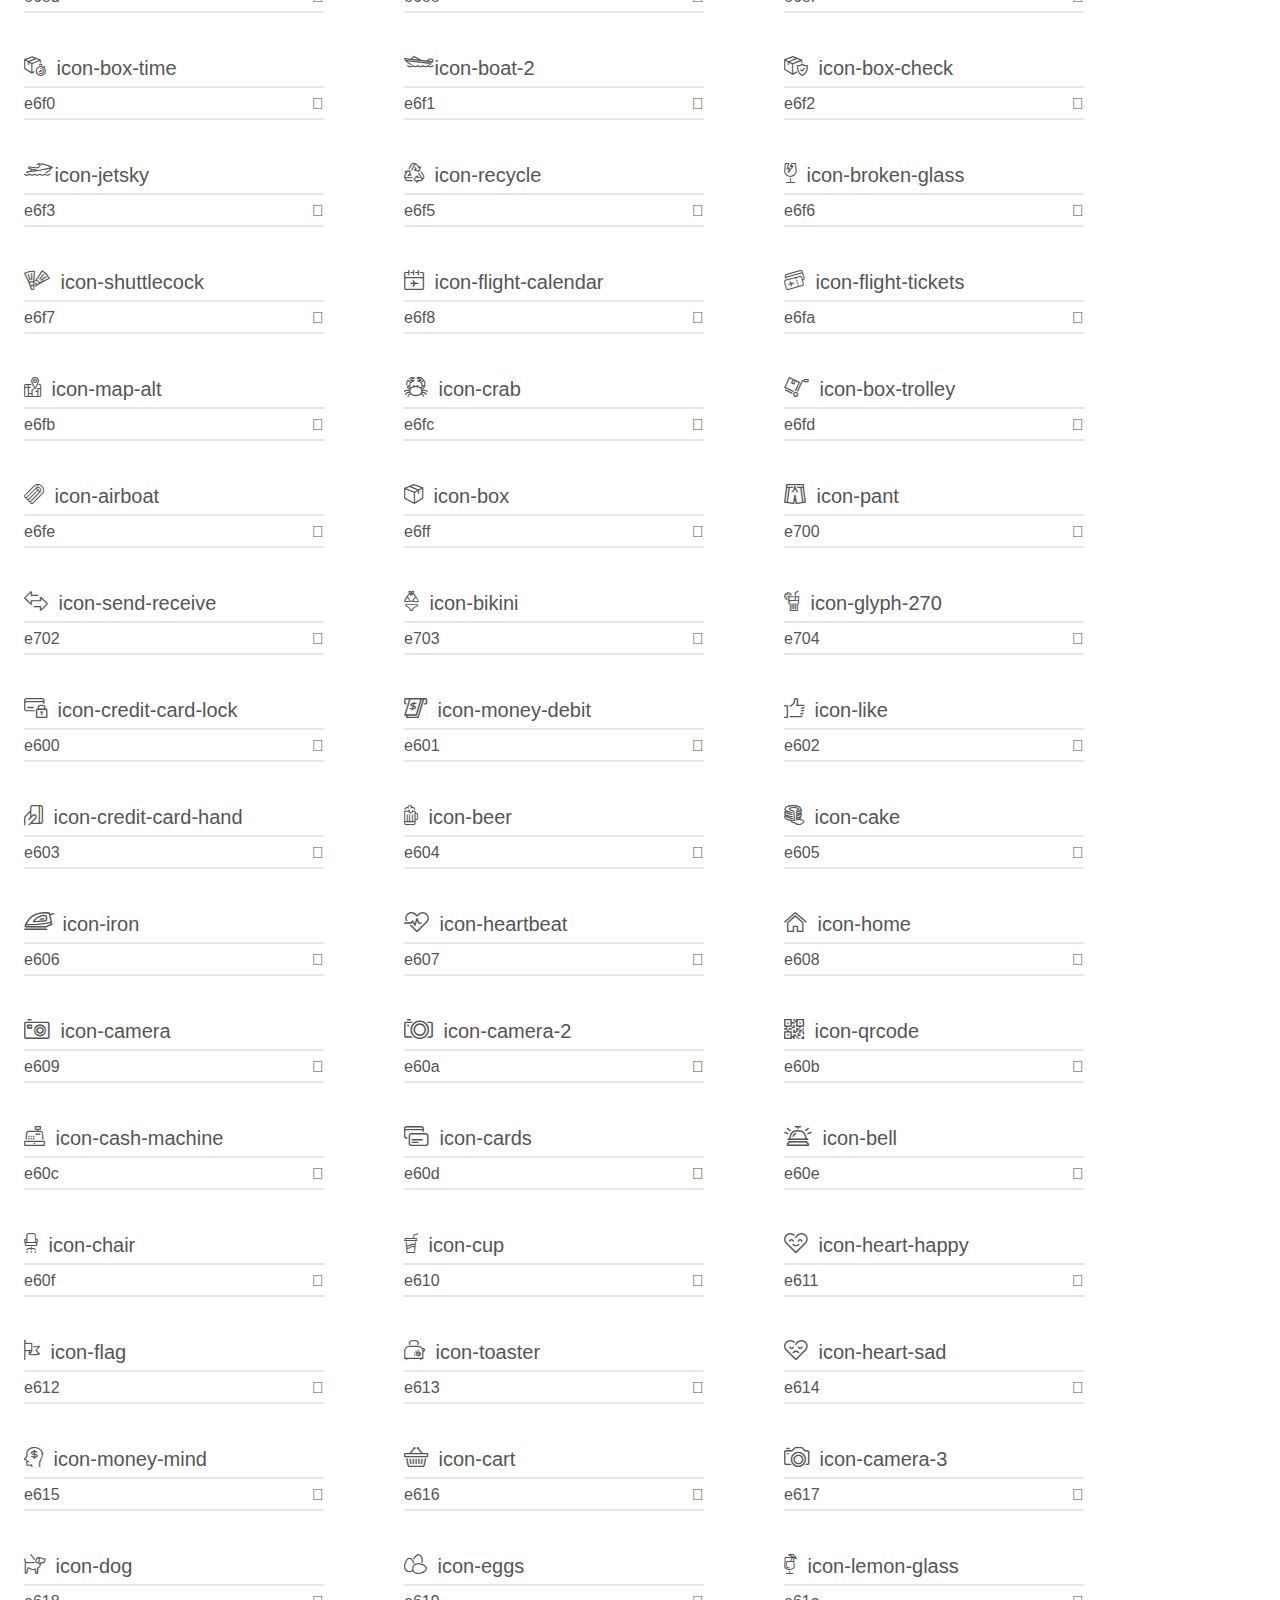
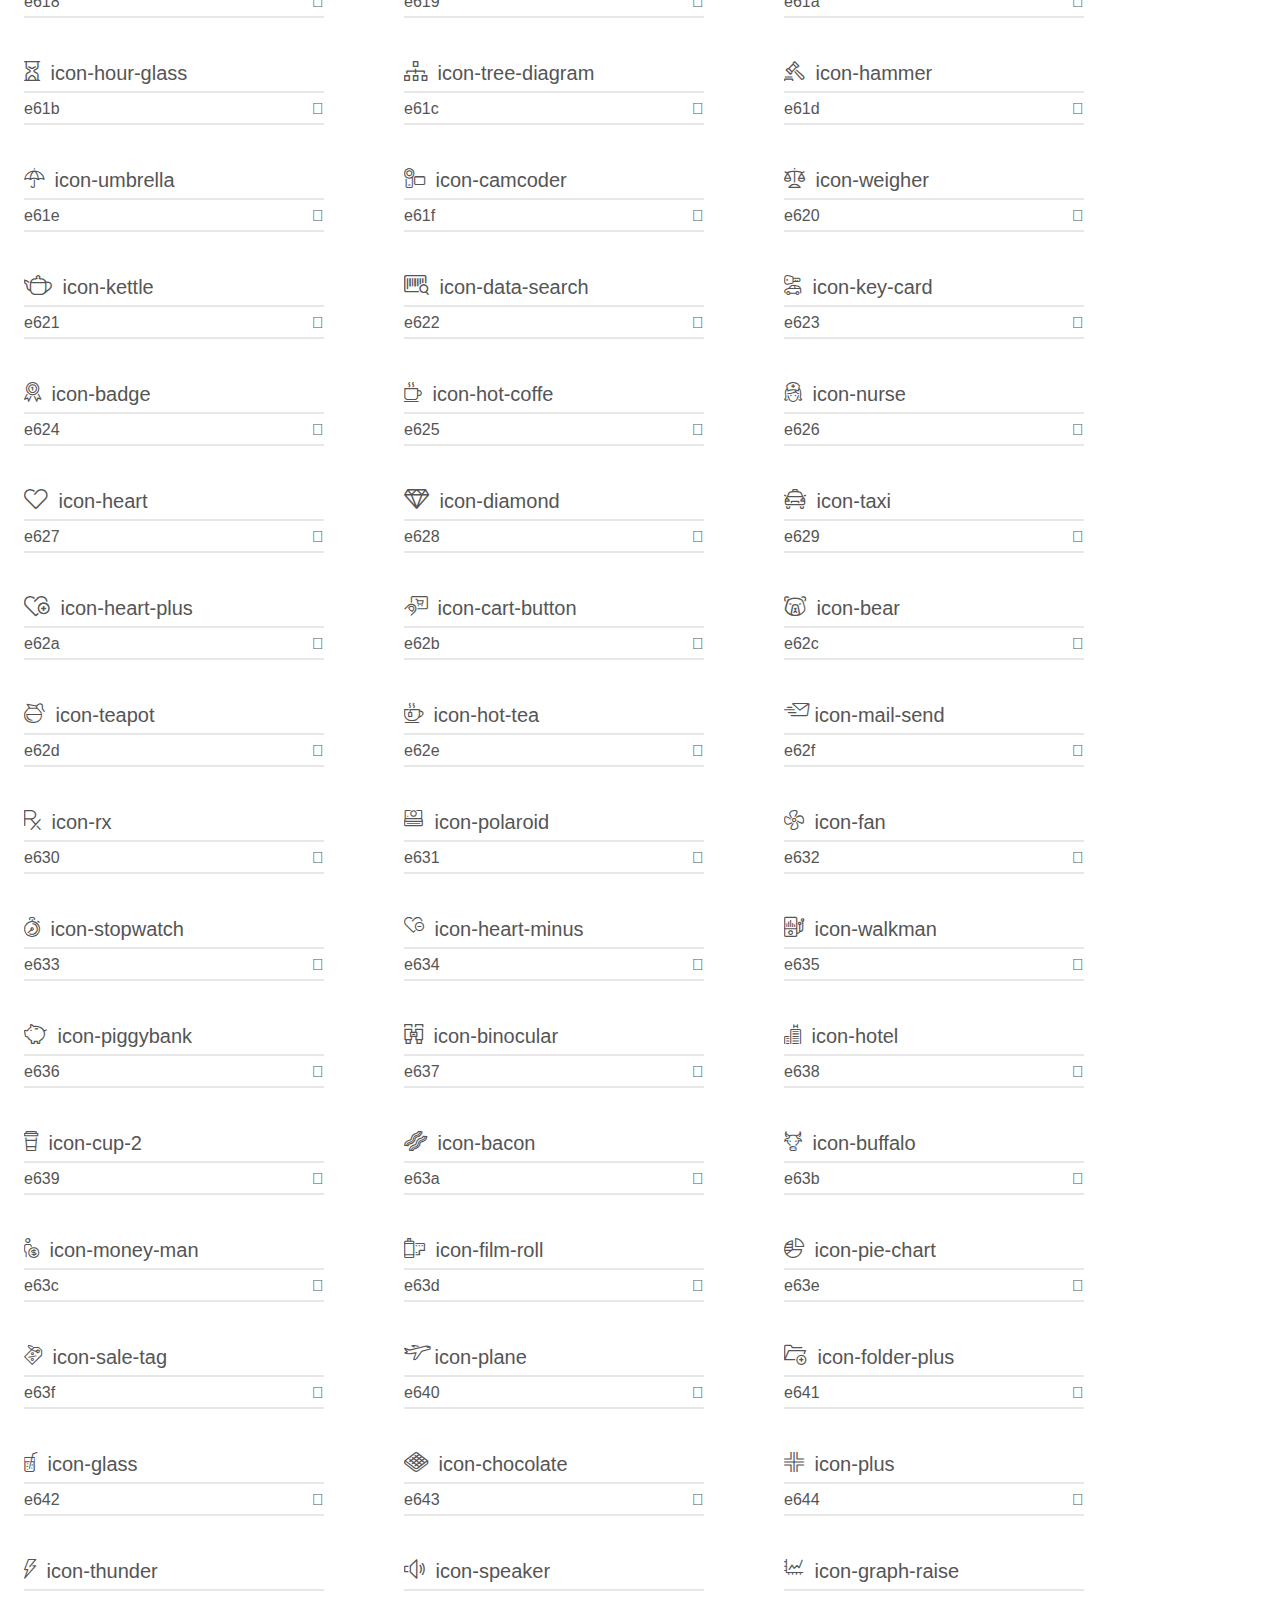
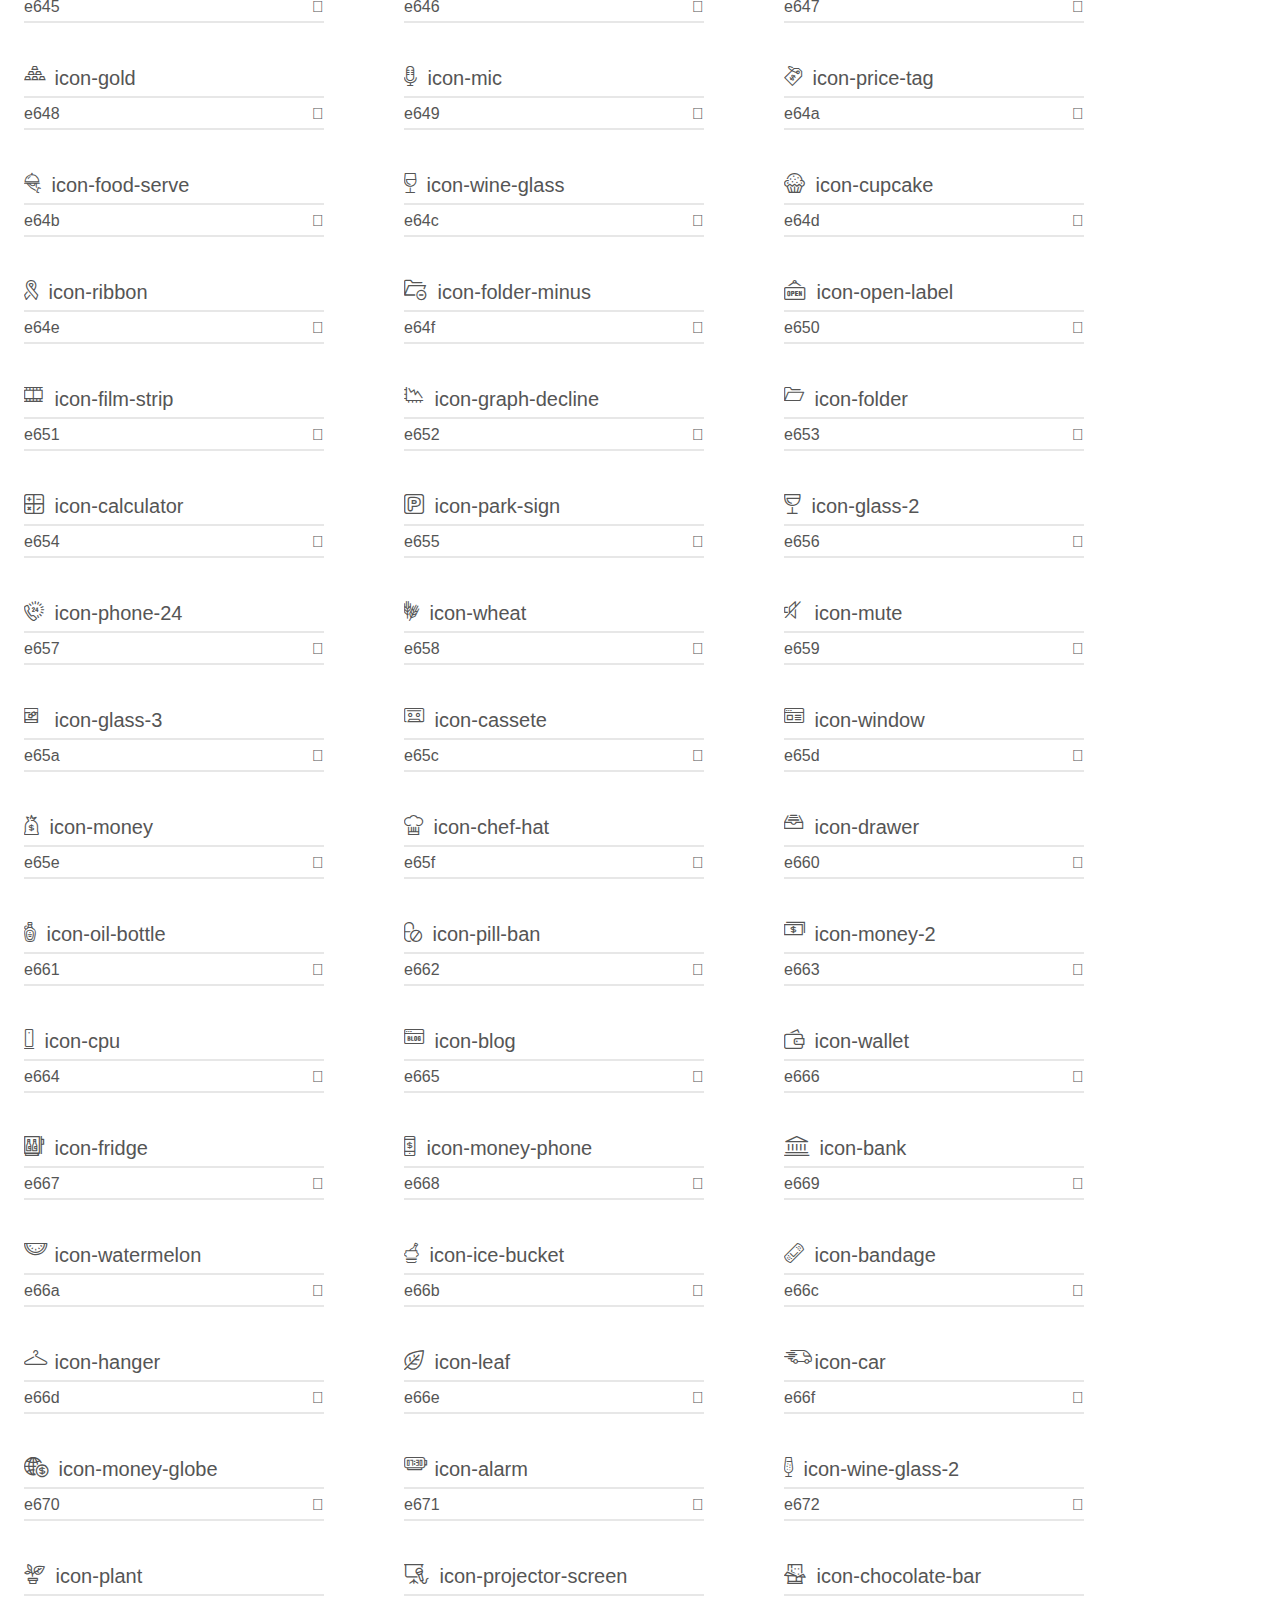
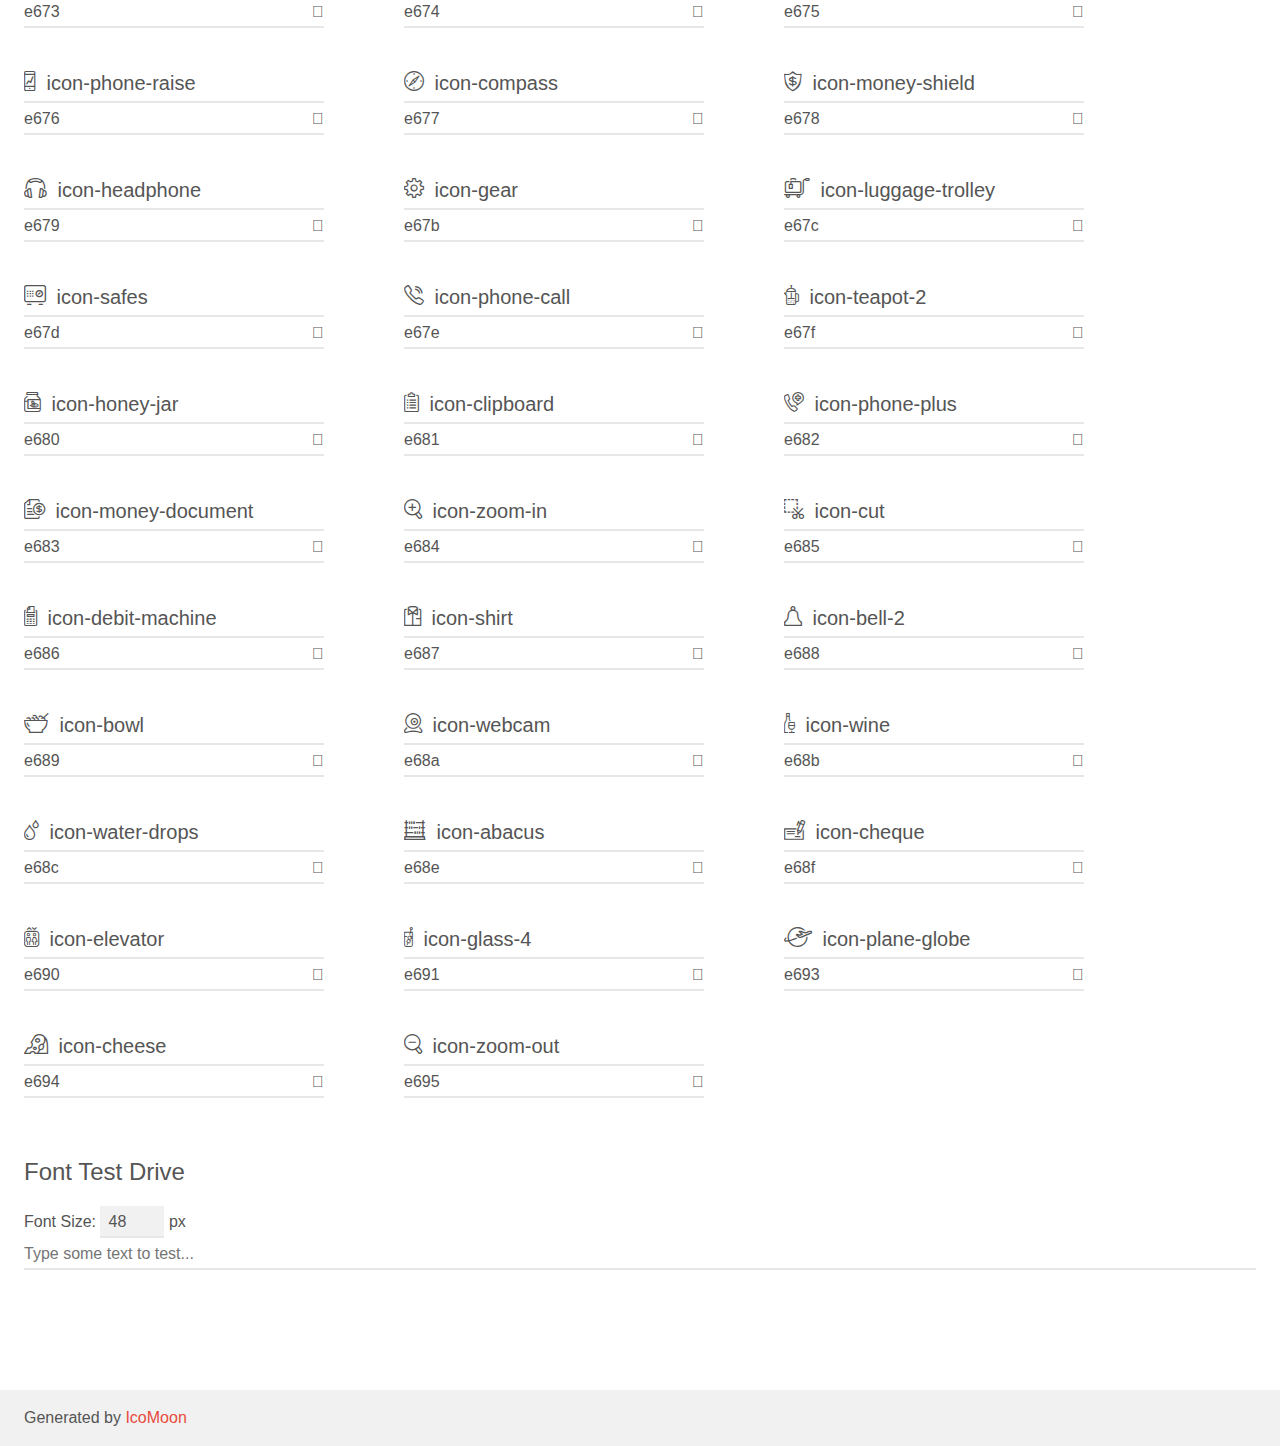
<file: fonts/lineo-icon/demo.html>
<!doctype html>
<html>
<head>
	<meta charset="utf-8">
	<title>IcoMoon Demo</title>
	<meta name="description" content="An Icon Font Generated By IcoMoon.io">
	<meta name="viewport" content="width=device-width">
	<link rel="stylesheet" href="demo-files/demo.css">
	<link rel="stylesheet" href="style.css"></head>
<body>
	<div class="bgc1 clearfix">
		<h1 class="mhmm mvm"><span class="fgc1">Font Name:</span> icomoon <small class="fgc1">(Glyphs:&nbsp;251)</small></h1>
	</div>
	<div class="clearfix mhl ptl">
		<h1 class="mvm mtn fgc1">Grid Size: Unknown</h1>
		<div class="glyph fs1">
			<div class="clearfix bshadow0 pbs">
				<span class="icon-sunshine"></span><span class="mls"> icon-sunshine</span>
			</div>
			<fieldset class="fs0 size1of1 clearfix hidden-false">
				<input type="text" readonly value="e65b" class="unit size1of2" />
				<input type="text" maxlength="1" readonly value="&#xe65b;" class="unitRight size1of2 talign-right" />
			</fieldset>
			<div class="fs0 bshadow0 clearfix hidden-true">
				<span class="unit pvs fgc1">liga: </span>
				<input type="text" readonly value="" class="liga unitRight" />
			</div>
		</div>
		<div class="glyph fs1">
			<div class="clearfix bshadow0 pbs">
				<span class="icon-man-globe"></span><span class="mls"> icon-man-globe</span>
			</div>
			<fieldset class="fs0 size1of1 clearfix hidden-false">
				<input type="text" readonly value="e67a" class="unit size1of2" />
				<input type="text" maxlength="1" readonly value="&#xe67a;" class="unitRight size1of2 talign-right" />
			</fieldset>
			<div class="fs0 bshadow0 clearfix hidden-true">
				<span class="unit pvs fgc1">liga: </span>
				<input type="text" readonly value="" class="liga unitRight" />
			</div>
		</div>
		<div class="glyph fs1">
			<div class="clearfix bshadow0 pbs">
				<span class="icon-pool"></span><span class="mls"> icon-pool</span>
			</div>
			<fieldset class="fs0 size1of1 clearfix hidden-false">
				<input type="text" readonly value="e68d" class="unit size1of2" />
				<input type="text" maxlength="1" readonly value="&#xe68d;" class="unitRight size1of2 talign-right" />
			</fieldset>
			<div class="fs0 bshadow0 clearfix hidden-true">
				<span class="unit pvs fgc1">liga: </span>
				<input type="text" readonly value="" class="liga unitRight" />
			</div>
		</div>
		<div class="glyph fs1">
			<div class="clearfix bshadow0 pbs">
				<span class="icon-trailer"></span><span class="mls"> icon-trailer</span>
			</div>
			<fieldset class="fs0 size1of1 clearfix hidden-false">
				<input type="text" readonly value="e692" class="unit size1of2" />
				<input type="text" maxlength="1" readonly value="&#xe692;" class="unitRight size1of2 talign-right" />
			</fieldset>
			<div class="fs0 bshadow0 clearfix hidden-true">
				<span class="unit pvs fgc1">liga: </span>
				<input type="text" readonly value="" class="liga unitRight" />
			</div>
		</div>
		<div class="glyph fs1">
			<div class="clearfix bshadow0 pbs">
				<span class="icon-man-time"></span><span class="mls"> icon-man-time</span>
			</div>
			<fieldset class="fs0 size1of1 clearfix hidden-false">
				<input type="text" readonly value="e696" class="unit size1of2" />
				<input type="text" maxlength="1" readonly value="&#xe696;" class="unitRight size1of2 talign-right" />
			</fieldset>
			<div class="fs0 bshadow0 clearfix hidden-true">
				<span class="unit pvs fgc1">liga: </span>
				<input type="text" readonly value="" class="liga unitRight" />
			</div>
		</div>
		<div class="glyph fs1">
			<div class="clearfix bshadow0 pbs">
				<span class="icon-knight"></span><span class="mls"> icon-knight</span>
			</div>
			<fieldset class="fs0 size1of1 clearfix hidden-false">
				<input type="text" readonly value="e697" class="unit size1of2" />
				<input type="text" maxlength="1" readonly value="&#xe697;" class="unitRight size1of2 talign-right" />
			</fieldset>
			<div class="fs0 bshadow0 clearfix hidden-true">
				<span class="unit pvs fgc1">liga: </span>
				<input type="text" readonly value="" class="liga unitRight" />
			</div>
		</div>
		<div class="glyph fs1">
			<div class="clearfix bshadow0 pbs">
				<span class="icon-ice-cream"></span><span class="mls"> icon-ice-cream</span>
			</div>
			<fieldset class="fs0 size1of1 clearfix hidden-false">
				<input type="text" readonly value="e698" class="unit size1of2" />
				<input type="text" maxlength="1" readonly value="&#xe698;" class="unitRight size1of2 talign-right" />
			</fieldset>
			<div class="fs0 bshadow0 clearfix hidden-true">
				<span class="unit pvs fgc1">liga: </span>
				<input type="text" readonly value="" class="liga unitRight" />
			</div>
		</div>
		<div class="glyph fs1">
			<div class="clearfix bshadow0 pbs">
				<span class="icon-lemon-glass-2"></span><span class="mls"> icon-lemon-glass-2</span>
			</div>
			<fieldset class="fs0 size1of1 clearfix hidden-false">
				<input type="text" readonly value="e699" class="unit size1of2" />
				<input type="text" maxlength="1" readonly value="&#xe699;" class="unitRight size1of2 talign-right" />
			</fieldset>
			<div class="fs0 bshadow0 clearfix hidden-true">
				<span class="unit pvs fgc1">liga: </span>
				<input type="text" readonly value="" class="liga unitRight" />
			</div>
		</div>
		<div class="glyph fs1">
			<div class="clearfix bshadow0 pbs">
				<span class="icon-kite"></span><span class="mls"> icon-kite</span>
			</div>
			<fieldset class="fs0 size1of1 clearfix hidden-false">
				<input type="text" readonly value="e69a" class="unit size1of2" />
				<input type="text" maxlength="1" readonly value="&#xe69a;" class="unitRight size1of2 talign-right" />
			</fieldset>
			<div class="fs0 bshadow0 clearfix hidden-true">
				<span class="unit pvs fgc1">liga: </span>
				<input type="text" readonly value="" class="liga unitRight" />
			</div>
		</div>
		<div class="glyph fs1">
			<div class="clearfix bshadow0 pbs">
				<span class="icon-maze"></span><span class="mls"> icon-maze</span>
			</div>
			<fieldset class="fs0 size1of1 clearfix hidden-false">
				<input type="text" readonly value="e69c" class="unit size1of2" />
				<input type="text" maxlength="1" readonly value="&#xe69c;" class="unitRight size1of2 talign-right" />
			</fieldset>
			<div class="fs0 bshadow0 clearfix hidden-true">
				<span class="unit pvs fgc1">liga: </span>
				<input type="text" readonly value="" class="liga unitRight" />
			</div>
		</div>
		<div class="glyph fs1">
			<div class="clearfix bshadow0 pbs">
				<span class="icon-search-building"></span><span class="mls"> icon-search-building</span>
			</div>
			<fieldset class="fs0 size1of1 clearfix hidden-false">
				<input type="text" readonly value="e69d" class="unit size1of2" />
				<input type="text" maxlength="1" readonly value="&#xe69d;" class="unitRight size1of2 talign-right" />
			</fieldset>
			<div class="fs0 bshadow0 clearfix hidden-true">
				<span class="unit pvs fgc1">liga: </span>
				<input type="text" readonly value="" class="liga unitRight" />
			</div>
		</div>
		<div class="glyph fs1">
			<div class="clearfix bshadow0 pbs">
				<span class="icon-light-bulb"></span><span class="mls"> icon-light-bulb</span>
			</div>
			<fieldset class="fs0 size1of1 clearfix hidden-false">
				<input type="text" readonly value="e69e" class="unit size1of2" />
				<input type="text" maxlength="1" readonly value="&#xe69e;" class="unitRight size1of2 talign-right" />
			</fieldset>
			<div class="fs0 bshadow0 clearfix hidden-true">
				<span class="unit pvs fgc1">liga: </span>
				<input type="text" readonly value="" class="liga unitRight" />
			</div>
		</div>
		<div class="glyph fs1">
			<div class="clearfix bshadow0 pbs">
				<span class="icon-lounge-chair"></span><span class="mls"> icon-lounge-chair</span>
			</div>
			<fieldset class="fs0 size1of1 clearfix hidden-false">
				<input type="text" readonly value="e69f" class="unit size1of2" />
				<input type="text" maxlength="1" readonly value="&#xe69f;" class="unitRight size1of2 talign-right" />
			</fieldset>
			<div class="fs0 bshadow0 clearfix hidden-true">
				<span class="unit pvs fgc1">liga: </span>
				<input type="text" readonly value="" class="liga unitRight" />
			</div>
		</div>
		<div class="glyph fs1">
			<div class="clearfix bshadow0 pbs">
				<span class="icon-handshake"></span><span class="mls"> icon-handshake</span>
			</div>
			<fieldset class="fs0 size1of1 clearfix hidden-false">
				<input type="text" readonly value="e6a0" class="unit size1of2" />
				<input type="text" maxlength="1" readonly value="&#xe6a0;" class="unitRight size1of2 talign-right" />
			</fieldset>
			<div class="fs0 bshadow0 clearfix hidden-true">
				<span class="unit pvs fgc1">liga: </span>
				<input type="text" readonly value="" class="liga unitRight" />
			</div>
		</div>
		<div class="glyph fs1">
			<div class="clearfix bshadow0 pbs">
				<span class="icon-fish"></span><span class="mls"> icon-fish</span>
			</div>
			<fieldset class="fs0 size1of1 clearfix hidden-false">
				<input type="text" readonly value="e6a2" class="unit size1of2" />
				<input type="text" maxlength="1" readonly value="&#xe6a2;" class="unitRight size1of2 talign-right" />
			</fieldset>
			<div class="fs0 bshadow0 clearfix hidden-true">
				<span class="unit pvs fgc1">liga: </span>
				<input type="text" readonly value="" class="liga unitRight" />
			</div>
		</div>
		<div class="glyph fs1">
			<div class="clearfix bshadow0 pbs">
				<span class="icon-document-check"></span><span class="mls"> icon-document-check</span>
			</div>
			<fieldset class="fs0 size1of1 clearfix hidden-false">
				<input type="text" readonly value="e6a3" class="unit size1of2" />
				<input type="text" maxlength="1" readonly value="&#xe6a3;" class="unitRight size1of2 talign-right" />
			</fieldset>
			<div class="fs0 bshadow0 clearfix hidden-true">
				<span class="unit pvs fgc1">liga: </span>
				<input type="text" readonly value="" class="liga unitRight" />
			</div>
		</div>
		<div class="glyph fs1">
			<div class="clearfix bshadow0 pbs">
				<span class="icon-washing-machine"></span><span class="mls"> icon-washing-machine</span>
			</div>
			<fieldset class="fs0 size1of1 clearfix hidden-false">
				<input type="text" readonly value="e6a4" class="unit size1of2" />
				<input type="text" maxlength="1" readonly value="&#xe6a4;" class="unitRight size1of2 talign-right" />
			</fieldset>
			<div class="fs0 bshadow0 clearfix hidden-true">
				<span class="unit pvs fgc1">liga: </span>
				<input type="text" readonly value="" class="liga unitRight" />
			</div>
		</div>
		<div class="glyph fs1">
			<div class="clearfix bshadow0 pbs">
				<span class="icon-shopping-bags"></span><span class="mls"> icon-shopping-bags</span>
			</div>
			<fieldset class="fs0 size1of1 clearfix hidden-false">
				<input type="text" readonly value="e6a5" class="unit size1of2" />
				<input type="text" maxlength="1" readonly value="&#xe6a5;" class="unitRight size1of2 talign-right" />
			</fieldset>
			<div class="fs0 bshadow0 clearfix hidden-true">
				<span class="unit pvs fgc1">liga: </span>
				<input type="text" readonly value="" class="liga unitRight" />
			</div>
		</div>
		<div class="glyph fs1">
			<div class="clearfix bshadow0 pbs">
				<span class="icon-luggage"></span><span class="mls"> icon-luggage</span>
			</div>
			<fieldset class="fs0 size1of1 clearfix hidden-false">
				<input type="text" readonly value="e6a6" class="unit size1of2" />
				<input type="text" maxlength="1" readonly value="&#xe6a6;" class="unitRight size1of2 talign-right" />
			</fieldset>
			<div class="fs0 bshadow0 clearfix hidden-true">
				<span class="unit pvs fgc1">liga: </span>
				<input type="text" readonly value="" class="liga unitRight" />
			</div>
		</div>
		<div class="glyph fs1">
			<div class="clearfix bshadow0 pbs">
				<span class="icon-mobile-check"></span><span class="mls"> icon-mobile-check</span>
			</div>
			<fieldset class="fs0 size1of1 clearfix hidden-false">
				<input type="text" readonly value="e6a7" class="unit size1of2" />
				<input type="text" maxlength="1" readonly value="&#xe6a7;" class="unitRight size1of2 talign-right" />
			</fieldset>
			<div class="fs0 bshadow0 clearfix hidden-true">
				<span class="unit pvs fgc1">liga: </span>
				<input type="text" readonly value="" class="liga unitRight" />
			</div>
		</div>
		<div class="glyph fs1">
			<div class="clearfix bshadow0 pbs">
				<span class="icon-man-expand"></span><span class="mls"> icon-man-expand</span>
			</div>
			<fieldset class="fs0 size1of1 clearfix hidden-false">
				<input type="text" readonly value="e6a8" class="unit size1of2" />
				<input type="text" maxlength="1" readonly value="&#xe6a8;" class="unitRight size1of2 talign-right" />
			</fieldset>
			<div class="fs0 bshadow0 clearfix hidden-true">
				<span class="unit pvs fgc1">liga: </span>
				<input type="text" readonly value="" class="liga unitRight" />
			</div>
		</div>
		<div class="glyph fs1">
			<div class="clearfix bshadow0 pbs">
				<span class="icon-wifi"></span><span class="mls"> icon-wifi</span>
			</div>
			<fieldset class="fs0 size1of1 clearfix hidden-false">
				<input type="text" readonly value="e6a9" class="unit size1of2" />
				<input type="text" maxlength="1" readonly value="&#xe6a9;" class="unitRight size1of2 talign-right" />
			</fieldset>
			<div class="fs0 bshadow0 clearfix hidden-true">
				<span class="unit pvs fgc1">liga: </span>
				<input type="text" readonly value="" class="liga unitRight" />
			</div>
		</div>
		<div class="glyph fs1">
			<div class="clearfix bshadow0 pbs">
				<span class="icon-towel"></span><span class="mls"> icon-towel</span>
			</div>
			<fieldset class="fs0 size1of1 clearfix hidden-false">
				<input type="text" readonly value="e6aa" class="unit size1of2" />
				<input type="text" maxlength="1" readonly value="&#xe6aa;" class="unitRight size1of2 talign-right" />
			</fieldset>
			<div class="fs0 bshadow0 clearfix hidden-true">
				<span class="unit pvs fgc1">liga: </span>
				<input type="text" readonly value="" class="liga unitRight" />
			</div>
		</div>
		<div class="glyph fs1">
			<div class="clearfix bshadow0 pbs">
				<span class="icon-desert"></span><span class="mls"> icon-desert</span>
			</div>
			<fieldset class="fs0 size1of1 clearfix hidden-false">
				<input type="text" readonly value="e6ab" class="unit size1of2" />
				<input type="text" maxlength="1" readonly value="&#xe6ab;" class="unitRight size1of2 talign-right" />
			</fieldset>
			<div class="fs0 bshadow0 clearfix hidden-true">
				<span class="unit pvs fgc1">liga: </span>
				<input type="text" readonly value="" class="liga unitRight" />
			</div>
		</div>
		<div class="glyph fs1">
			<div class="clearfix bshadow0 pbs">
				<span class="icon-target"></span><span class="mls"> icon-target</span>
			</div>
			<fieldset class="fs0 size1of1 clearfix hidden-false">
				<input type="text" readonly value="e6ac" class="unit size1of2" />
				<input type="text" maxlength="1" readonly value="&#xe6ac;" class="unitRight size1of2 talign-right" />
			</fieldset>
			<div class="fs0 bshadow0 clearfix hidden-true">
				<span class="unit pvs fgc1">liga: </span>
				<input type="text" readonly value="" class="liga unitRight" />
			</div>
		</div>
		<div class="glyph fs1">
			<div class="clearfix bshadow0 pbs">
				<span class="icon-bar-chart-up"></span><span class="mls"> icon-bar-chart-up</span>
			</div>
			<fieldset class="fs0 size1of1 clearfix hidden-false">
				<input type="text" readonly value="e6af" class="unit size1of2" />
				<input type="text" maxlength="1" readonly value="&#xe6af;" class="unitRight size1of2 talign-right" />
			</fieldset>
			<div class="fs0 bshadow0 clearfix hidden-true">
				<span class="unit pvs fgc1">liga: </span>
				<input type="text" readonly value="" class="liga unitRight" />
			</div>
		</div>
		<div class="glyph fs1">
			<div class="clearfix bshadow0 pbs">
				<span class="icon-sofa"></span><span class="mls"> icon-sofa</span>
			</div>
			<fieldset class="fs0 size1of1 clearfix hidden-false">
				<input type="text" readonly value="e6b0" class="unit size1of2" />
				<input type="text" maxlength="1" readonly value="&#xe6b0;" class="unitRight size1of2 talign-right" />
			</fieldset>
			<div class="fs0 bshadow0 clearfix hidden-true">
				<span class="unit pvs fgc1">liga: </span>
				<input type="text" readonly value="" class="liga unitRight" />
			</div>
		</div>
		<div class="glyph fs1">
			<div class="clearfix bshadow0 pbs">
				<span class="icon-morning-flight"></span><span class="mls"> icon-morning-flight</span>
			</div>
			<fieldset class="fs0 size1of1 clearfix hidden-false">
				<input type="text" readonly value="e6b1" class="unit size1of2" />
				<input type="text" maxlength="1" readonly value="&#xe6b1;" class="unitRight size1of2 talign-right" />
			</fieldset>
			<div class="fs0 bshadow0 clearfix hidden-true">
				<span class="unit pvs fgc1">liga: </span>
				<input type="text" readonly value="" class="liga unitRight" />
			</div>
		</div>
		<div class="glyph fs1">
			<div class="clearfix bshadow0 pbs">
				<span class="icon-bar-chart-down"></span><span class="mls"> icon-bar-chart-down</span>
			</div>
			<fieldset class="fs0 size1of1 clearfix hidden-false">
				<input type="text" readonly value="e6b2" class="unit size1of2" />
				<input type="text" maxlength="1" readonly value="&#xe6b2;" class="unitRight size1of2 talign-right" />
			</fieldset>
			<div class="fs0 bshadow0 clearfix hidden-true">
				<span class="unit pvs fgc1">liga: </span>
				<input type="text" readonly value="" class="liga unitRight" />
			</div>
		</div>
		<div class="glyph fs1">
			<div class="clearfix bshadow0 pbs">
				<span class="icon-man-circle"></span><span class="mls"> icon-man-circle</span>
			</div>
			<fieldset class="fs0 size1of1 clearfix hidden-false">
				<input type="text" readonly value="e6b3" class="unit size1of2" />
				<input type="text" maxlength="1" readonly value="&#xe6b3;" class="unitRight size1of2 talign-right" />
			</fieldset>
			<div class="fs0 bshadow0 clearfix hidden-true">
				<span class="unit pvs fgc1">liga: </span>
				<input type="text" readonly value="" class="liga unitRight" />
			</div>
		</div>
		<div class="glyph fs1">
			<div class="clearfix bshadow0 pbs">
				<span class="icon-24-hours"></span><span class="mls"> icon-24-hours</span>
			</div>
			<fieldset class="fs0 size1of1 clearfix hidden-false">
				<input type="text" readonly value="e6b4" class="unit size1of2" />
				<input type="text" maxlength="1" readonly value="&#xe6b4;" class="unitRight size1of2 talign-right" />
			</fieldset>
			<div class="fs0 bshadow0 clearfix hidden-true">
				<span class="unit pvs fgc1">liga: </span>
				<input type="text" readonly value="" class="liga unitRight" />
			</div>
		</div>
		<div class="glyph fs1">
			<div class="clearfix bshadow0 pbs">
				<span class="icon-phone"></span><span class="mls"> icon-phone</span>
			</div>
			<fieldset class="fs0 size1of1 clearfix hidden-false">
				<input type="text" readonly value="e6b5" class="unit size1of2" />
				<input type="text" maxlength="1" readonly value="&#xe6b5;" class="unitRight size1of2 talign-right" />
			</fieldset>
			<div class="fs0 bshadow0 clearfix hidden-true">
				<span class="unit pvs fgc1">liga: </span>
				<input type="text" readonly value="" class="liga unitRight" />
			</div>
		</div>
		<div class="glyph fs1">
			<div class="clearfix bshadow0 pbs">
				<span class="icon-glasses"></span><span class="mls"> icon-glasses</span>
			</div>
			<fieldset class="fs0 size1of1 clearfix hidden-false">
				<input type="text" readonly value="e6b6" class="unit size1of2" />
				<input type="text" maxlength="1" readonly value="&#xe6b6;" class="unitRight size1of2 talign-right" />
			</fieldset>
			<div class="fs0 bshadow0 clearfix hidden-true">
				<span class="unit pvs fgc1">liga: </span>
				<input type="text" readonly value="" class="liga unitRight" />
			</div>
		</div>
		<div class="glyph fs1">
			<div class="clearfix bshadow0 pbs">
				<span class="icon-ideas"></span><span class="mls"> icon-ideas</span>
			</div>
			<fieldset class="fs0 size1of1 clearfix hidden-false">
				<input type="text" readonly value="e6b7" class="unit size1of2" />
				<input type="text" maxlength="1" readonly value="&#xe6b7;" class="unitRight size1of2 talign-right" />
			</fieldset>
			<div class="fs0 bshadow0 clearfix hidden-true">
				<span class="unit pvs fgc1">liga: </span>
				<input type="text" readonly value="" class="liga unitRight" />
			</div>
		</div>
		<div class="glyph fs1">
			<div class="clearfix bshadow0 pbs">
				<span class="icon-driving-sun"></span><span class="mls"> icon-driving-sun</span>
			</div>
			<fieldset class="fs0 size1of1 clearfix hidden-false">
				<input type="text" readonly value="e6ba" class="unit size1of2" />
				<input type="text" maxlength="1" readonly value="&#xe6ba;" class="unitRight size1of2 talign-right" />
			</fieldset>
			<div class="fs0 bshadow0 clearfix hidden-true">
				<span class="unit pvs fgc1">liga: </span>
				<input type="text" readonly value="" class="liga unitRight" />
			</div>
		</div>
		<div class="glyph fs1">
			<div class="clearfix bshadow0 pbs">
				<span class="icon-mind-gears"></span><span class="mls"> icon-mind-gears</span>
			</div>
			<fieldset class="fs0 size1of1 clearfix hidden-false">
				<input type="text" readonly value="e6bb" class="unit size1of2" />
				<input type="text" maxlength="1" readonly value="&#xe6bb;" class="unitRight size1of2 talign-right" />
			</fieldset>
			<div class="fs0 bshadow0 clearfix hidden-true">
				<span class="unit pvs fgc1">liga: </span>
				<input type="text" readonly value="" class="liga unitRight" />
			</div>
		</div>
		<div class="glyph fs1">
			<div class="clearfix bshadow0 pbs">
				<span class="icon-cart-trolley"></span><span class="mls"> icon-cart-trolley</span>
			</div>
			<fieldset class="fs0 size1of1 clearfix hidden-false">
				<input type="text" readonly value="e6bc" class="unit size1of2" />
				<input type="text" maxlength="1" readonly value="&#xe6bc;" class="unitRight size1of2 talign-right" />
			</fieldset>
			<div class="fs0 bshadow0 clearfix hidden-true">
				<span class="unit pvs fgc1">liga: </span>
				<input type="text" readonly value="" class="liga unitRight" />
			</div>
		</div>
		<div class="glyph fs1">
			<div class="clearfix bshadow0 pbs">
				<span class="icon-cup-sun"></span><span class="mls"> icon-cup-sun</span>
			</div>
			<fieldset class="fs0 size1of1 clearfix hidden-false">
				<input type="text" readonly value="e6bd" class="unit size1of2" />
				<input type="text" maxlength="1" readonly value="&#xe6bd;" class="unitRight size1of2 talign-right" />
			</fieldset>
			<div class="fs0 bshadow0 clearfix hidden-true">
				<span class="unit pvs fgc1">liga: </span>
				<input type="text" readonly value="" class="liga unitRight" />
			</div>
		</div>
		<div class="glyph fs1">
			<div class="clearfix bshadow0 pbs">
				<span class="icon-globe"></span><span class="mls"> icon-globe</span>
			</div>
			<fieldset class="fs0 size1of1 clearfix hidden-false">
				<input type="text" readonly value="e6be" class="unit size1of2" />
				<input type="text" maxlength="1" readonly value="&#xe6be;" class="unitRight size1of2 talign-right" />
			</fieldset>
			<div class="fs0 bshadow0 clearfix hidden-true">
				<span class="unit pvs fgc1">liga: </span>
				<input type="text" readonly value="" class="liga unitRight" />
			</div>
		</div>
		<div class="glyph fs1">
			<div class="clearfix bshadow0 pbs">
				<span class="icon-sun"></span><span class="mls"> icon-sun</span>
			</div>
			<fieldset class="fs0 size1of1 clearfix hidden-false">
				<input type="text" readonly value="e6bf" class="unit size1of2" />
				<input type="text" maxlength="1" readonly value="&#xe6bf;" class="unitRight size1of2 talign-right" />
			</fieldset>
			<div class="fs0 bshadow0 clearfix hidden-true">
				<span class="unit pvs fgc1">liga: </span>
				<input type="text" readonly value="" class="liga unitRight" />
			</div>
		</div>
		<div class="glyph fs1">
			<div class="clearfix bshadow0 pbs">
				<span class="icon-mind-idea"></span><span class="mls"> icon-mind-idea</span>
			</div>
			<fieldset class="fs0 size1of1 clearfix hidden-false">
				<input type="text" readonly value="e6c0" class="unit size1of2" />
				<input type="text" maxlength="1" readonly value="&#xe6c0;" class="unitRight size1of2 talign-right" />
			</fieldset>
			<div class="fs0 bshadow0 clearfix hidden-true">
				<span class="unit pvs fgc1">liga: </span>
				<input type="text" readonly value="" class="liga unitRight" />
			</div>
		</div>
		<div class="glyph fs1">
			<div class="clearfix bshadow0 pbs">
				<span class="icon-map"></span><span class="mls"> icon-map</span>
			</div>
			<fieldset class="fs0 size1of1 clearfix hidden-false">
				<input type="text" readonly value="e6c1" class="unit size1of2" />
				<input type="text" maxlength="1" readonly value="&#xe6c1;" class="unitRight size1of2 talign-right" />
			</fieldset>
			<div class="fs0 bshadow0 clearfix hidden-true">
				<span class="unit pvs fgc1">liga: </span>
				<input type="text" readonly value="" class="liga unitRight" />
			</div>
		</div>
		<div class="glyph fs1">
			<div class="clearfix bshadow0 pbs">
				<span class="icon-mind-question"></span><span class="mls"> icon-mind-question</span>
			</div>
			<fieldset class="fs0 size1of1 clearfix hidden-false">
				<input type="text" readonly value="e6c2" class="unit size1of2" />
				<input type="text" maxlength="1" readonly value="&#xe6c2;" class="unitRight size1of2 talign-right" />
			</fieldset>
			<div class="fs0 bshadow0 clearfix hidden-true">
				<span class="unit pvs fgc1">liga: </span>
				<input type="text" readonly value="" class="liga unitRight" />
			</div>
		</div>
		<div class="glyph fs1">
			<div class="clearfix bshadow0 pbs">
				<span class="icon-mini-fan"></span><span class="mls"> icon-mini-fan</span>
			</div>
			<fieldset class="fs0 size1of1 clearfix hidden-false">
				<input type="text" readonly value="e6c3" class="unit size1of2" />
				<input type="text" maxlength="1" readonly value="&#xe6c3;" class="unitRight size1of2 talign-right" />
			</fieldset>
			<div class="fs0 bshadow0 clearfix hidden-true">
				<span class="unit pvs fgc1">liga: </span>
				<input type="text" readonly value="" class="liga unitRight" />
			</div>
		</div>
		<div class="glyph fs1">
			<div class="clearfix bshadow0 pbs">
				<span class="icon-man-structure"></span><span class="mls"> icon-man-structure</span>
			</div>
			<fieldset class="fs0 size1of1 clearfix hidden-false">
				<input type="text" readonly value="e6c4" class="unit size1of2" />
				<input type="text" maxlength="1" readonly value="&#xe6c4;" class="unitRight size1of2 talign-right" />
			</fieldset>
			<div class="fs0 bshadow0 clearfix hidden-true">
				<span class="unit pvs fgc1">liga: </span>
				<input type="text" readonly value="" class="liga unitRight" />
			</div>
		</div>
		<div class="glyph fs1">
			<div class="clearfix bshadow0 pbs">
				<span class="icon-server-pencil"></span><span class="mls"> icon-server-pencil</span>
			</div>
			<fieldset class="fs0 size1of1 clearfix hidden-false">
				<input type="text" readonly value="e6c5" class="unit size1of2" />
				<input type="text" maxlength="1" readonly value="&#xe6c5;" class="unitRight size1of2 talign-right" />
			</fieldset>
			<div class="fs0 bshadow0 clearfix hidden-true">
				<span class="unit pvs fgc1">liga: </span>
				<input type="text" readonly value="" class="liga unitRight" />
			</div>
		</div>
		<div class="glyph fs1">
			<div class="clearfix bshadow0 pbs">
				<span class="icon-post-card"></span><span class="mls"> icon-post-card</span>
			</div>
			<fieldset class="fs0 size1of1 clearfix hidden-false">
				<input type="text" readonly value="e6c6" class="unit size1of2" />
				<input type="text" maxlength="1" readonly value="&#xe6c6;" class="unitRight size1of2 talign-right" />
			</fieldset>
			<div class="fs0 bshadow0 clearfix hidden-true">
				<span class="unit pvs fgc1">liga: </span>
				<input type="text" readonly value="" class="liga unitRight" />
			</div>
		</div>
		<div class="glyph fs1">
			<div class="clearfix bshadow0 pbs">
				<span class="icon-server-search"></span><span class="mls"> icon-server-search</span>
			</div>
			<fieldset class="fs0 size1of1 clearfix hidden-false">
				<input type="text" readonly value="e6c7" class="unit size1of2" />
				<input type="text" maxlength="1" readonly value="&#xe6c7;" class="unitRight size1of2 talign-right" />
			</fieldset>
			<div class="fs0 bshadow0 clearfix hidden-true">
				<span class="unit pvs fgc1">liga: </span>
				<input type="text" readonly value="" class="liga unitRight" />
			</div>
		</div>
		<div class="glyph fs1">
			<div class="clearfix bshadow0 pbs">
				<span class="icon-ball"></span><span class="mls"> icon-ball</span>
			</div>
			<fieldset class="fs0 size1of1 clearfix hidden-false">
				<input type="text" readonly value="e6c8" class="unit size1of2" />
				<input type="text" maxlength="1" readonly value="&#xe6c8;" class="unitRight size1of2 talign-right" />
			</fieldset>
			<div class="fs0 bshadow0 clearfix hidden-true">
				<span class="unit pvs fgc1">liga: </span>
				<input type="text" readonly value="" class="liga unitRight" />
			</div>
		</div>
		<div class="glyph fs1">
			<div class="clearfix bshadow0 pbs">
				<span class="icon-peoples"></span><span class="mls"> icon-peoples</span>
			</div>
			<fieldset class="fs0 size1of1 clearfix hidden-false">
				<input type="text" readonly value="e6c9" class="unit size1of2" />
				<input type="text" maxlength="1" readonly value="&#xe6c9;" class="unitRight size1of2 talign-right" />
			</fieldset>
			<div class="fs0 bshadow0 clearfix hidden-true">
				<span class="unit pvs fgc1">liga: </span>
				<input type="text" readonly value="" class="liga unitRight" />
			</div>
		</div>
		<div class="glyph fs1">
			<div class="clearfix bshadow0 pbs">
				<span class="icon-team"></span><span class="mls"> icon-team</span>
			</div>
			<fieldset class="fs0 size1of1 clearfix hidden-false">
				<input type="text" readonly value="e6ca" class="unit size1of2" />
				<input type="text" maxlength="1" readonly value="&#xe6ca;" class="unitRight size1of2 talign-right" />
			</fieldset>
			<div class="fs0 bshadow0 clearfix hidden-true">
				<span class="unit pvs fgc1">liga: </span>
				<input type="text" readonly value="" class="liga unitRight" />
			</div>
		</div>
		<div class="glyph fs1">
			<div class="clearfix bshadow0 pbs">
				<span class="icon-server-add"></span><span class="mls"> icon-server-add</span>
			</div>
			<fieldset class="fs0 size1of1 clearfix hidden-false">
				<input type="text" readonly value="e6cb" class="unit size1of2" />
				<input type="text" maxlength="1" readonly value="&#xe6cb;" class="unitRight size1of2 talign-right" />
			</fieldset>
			<div class="fs0 bshadow0 clearfix hidden-true">
				<span class="unit pvs fgc1">liga: </span>
				<input type="text" readonly value="" class="liga unitRight" />
			</div>
		</div>
		<div class="glyph fs1">
			<div class="clearfix bshadow0 pbs">
				<span class="icon-duck"></span><span class="mls"> icon-duck</span>
			</div>
			<fieldset class="fs0 size1of1 clearfix hidden-false">
				<input type="text" readonly value="e6cc" class="unit size1of2" />
				<input type="text" maxlength="1" readonly value="&#xe6cc;" class="unitRight size1of2 talign-right" />
			</fieldset>
			<div class="fs0 bshadow0 clearfix hidden-true">
				<span class="unit pvs fgc1">liga: </span>
				<input type="text" readonly value="" class="liga unitRight" />
			</div>
		</div>
		<div class="glyph fs1">
			<div class="clearfix bshadow0 pbs">
				<span class="icon-server-lock"></span><span class="mls"> icon-server-lock</span>
			</div>
			<fieldset class="fs0 size1of1 clearfix hidden-false">
				<input type="text" readonly value="e6cd" class="unit size1of2" />
				<input type="text" maxlength="1" readonly value="&#xe6cd;" class="unitRight size1of2 talign-right" />
			</fieldset>
			<div class="fs0 bshadow0 clearfix hidden-true">
				<span class="unit pvs fgc1">liga: </span>
				<input type="text" readonly value="" class="liga unitRight" />
			</div>
		</div>
		<div class="glyph fs1">
			<div class="clearfix bshadow0 pbs">
				<span class="icon-minibus"></span><span class="mls"> icon-minibus</span>
			</div>
			<fieldset class="fs0 size1of1 clearfix hidden-false">
				<input type="text" readonly value="e6ce" class="unit size1of2" />
				<input type="text" maxlength="1" readonly value="&#xe6ce;" class="unitRight size1of2 talign-right" />
			</fieldset>
			<div class="fs0 bshadow0 clearfix hidden-true">
				<span class="unit pvs fgc1">liga: </span>
				<input type="text" readonly value="" class="liga unitRight" />
			</div>
		</div>
		<div class="glyph fs1">
			<div class="clearfix bshadow0 pbs">
				<span class="icon-pie-chart-screen"></span><span class="mls"> icon-pie-chart-screen</span>
			</div>
			<fieldset class="fs0 size1of1 clearfix hidden-false">
				<input type="text" readonly value="e6cf" class="unit size1of2" />
				<input type="text" maxlength="1" readonly value="&#xe6cf;" class="unitRight size1of2 talign-right" />
			</fieldset>
			<div class="fs0 bshadow0 clearfix hidden-true">
				<span class="unit pvs fgc1">liga: </span>
				<input type="text" readonly value="" class="liga unitRight" />
			</div>
		</div>
		<div class="glyph fs1">
			<div class="clearfix bshadow0 pbs">
				<span class="icon-graph-up-screen"></span><span class="mls"> icon-graph-up-screen</span>
			</div>
			<fieldset class="fs0 size1of1 clearfix hidden-false">
				<input type="text" readonly value="e6d0" class="unit size1of2" />
				<input type="text" maxlength="1" readonly value="&#xe6d0;" class="unitRight size1of2 talign-right" />
			</fieldset>
			<div class="fs0 bshadow0 clearfix hidden-true">
				<span class="unit pvs fgc1">liga: </span>
				<input type="text" readonly value="" class="liga unitRight" />
			</div>
		</div>
		<div class="glyph fs1">
			<div class="clearfix bshadow0 pbs">
				<span class="icon-expand"></span><span class="mls"> icon-expand</span>
			</div>
			<fieldset class="fs0 size1of1 clearfix hidden-false">
				<input type="text" readonly value="e6d1" class="unit size1of2" />
				<input type="text" maxlength="1" readonly value="&#xe6d1;" class="unitRight size1of2 talign-right" />
			</fieldset>
			<div class="fs0 bshadow0 clearfix hidden-true">
				<span class="unit pvs fgc1">liga: </span>
				<input type="text" readonly value="" class="liga unitRight" />
			</div>
		</div>
		<div class="glyph fs1">
			<div class="clearfix bshadow0 pbs">
				<span class="icon-tend"></span><span class="mls"> icon-tend</span>
			</div>
			<fieldset class="fs0 size1of1 clearfix hidden-false">
				<input type="text" readonly value="e6d2" class="unit size1of2" />
				<input type="text" maxlength="1" readonly value="&#xe6d2;" class="unitRight size1of2 talign-right" />
			</fieldset>
			<div class="fs0 bshadow0 clearfix hidden-true">
				<span class="unit pvs fgc1">liga: </span>
				<input type="text" readonly value="" class="liga unitRight" />
			</div>
		</div>
		<div class="glyph fs1">
			<div class="clearfix bshadow0 pbs">
				<span class="icon-shrink"></span><span class="mls"> icon-shrink</span>
			</div>
			<fieldset class="fs0 size1of1 clearfix hidden-false">
				<input type="text" readonly value="e6d3" class="unit size1of2" />
				<input type="text" maxlength="1" readonly value="&#xe6d3;" class="unitRight size1of2 talign-right" />
			</fieldset>
			<div class="fs0 bshadow0 clearfix hidden-true">
				<span class="unit pvs fgc1">liga: </span>
				<input type="text" readonly value="" class="liga unitRight" />
			</div>
		</div>
		<div class="glyph fs1">
			<div class="clearfix bshadow0 pbs">
				<span class="icon-man-chart"></span><span class="mls"> icon-man-chart</span>
			</div>
			<fieldset class="fs0 size1of1 clearfix hidden-false">
				<input type="text" readonly value="e6d4" class="unit size1of2" />
				<input type="text" maxlength="1" readonly value="&#xe6d4;" class="unitRight size1of2 talign-right" />
			</fieldset>
			<div class="fs0 bshadow0 clearfix hidden-true">
				<span class="unit pvs fgc1">liga: </span>
				<input type="text" readonly value="" class="liga unitRight" />
			</div>
		</div>
		<div class="glyph fs1">
			<div class="clearfix bshadow0 pbs">
				<span class="icon-arrow-target"></span><span class="mls"> icon-arrow-target</span>
			</div>
			<fieldset class="fs0 size1of1 clearfix hidden-false">
				<input type="text" readonly value="e6d6" class="unit size1of2" />
				<input type="text" maxlength="1" readonly value="&#xe6d6;" class="unitRight size1of2 talign-right" />
			</fieldset>
			<div class="fs0 bshadow0 clearfix hidden-true">
				<span class="unit pvs fgc1">liga: </span>
				<input type="text" readonly value="" class="liga unitRight" />
			</div>
		</div>
		<div class="glyph fs1">
			<div class="clearfix bshadow0 pbs">
				<span class="icon-hat"></span><span class="mls"> icon-hat</span>
			</div>
			<fieldset class="fs0 size1of1 clearfix hidden-false">
				<input type="text" readonly value="e6d7" class="unit size1of2" />
				<input type="text" maxlength="1" readonly value="&#xe6d7;" class="unitRight size1of2 talign-right" />
			</fieldset>
			<div class="fs0 bshadow0 clearfix hidden-true">
				<span class="unit pvs fgc1">liga: </span>
				<input type="text" readonly value="" class="liga unitRight" />
			</div>
		</div>
		<div class="glyph fs1">
			<div class="clearfix bshadow0 pbs">
				<span class="icon-signal-tower"></span><span class="mls"> icon-signal-tower</span>
			</div>
			<fieldset class="fs0 size1of1 clearfix hidden-false">
				<input type="text" readonly value="e6d8" class="unit size1of2" />
				<input type="text" maxlength="1" readonly value="&#xe6d8;" class="unitRight size1of2 talign-right" />
			</fieldset>
			<div class="fs0 bshadow0 clearfix hidden-true">
				<span class="unit pvs fgc1">liga: </span>
				<input type="text" readonly value="" class="liga unitRight" />
			</div>
		</div>
		<div class="glyph fs1">
			<div class="clearfix bshadow0 pbs">
				<span class="icon-bag"></span><span class="mls"> icon-bag</span>
			</div>
			<fieldset class="fs0 size1of1 clearfix hidden-false">
				<input type="text" readonly value="e6d9" class="unit size1of2" />
				<input type="text" maxlength="1" readonly value="&#xe6d9;" class="unitRight size1of2 talign-right" />
			</fieldset>
			<div class="fs0 bshadow0 clearfix hidden-true">
				<span class="unit pvs fgc1">liga: </span>
				<input type="text" readonly value="" class="liga unitRight" />
			</div>
		</div>
		<div class="glyph fs1">
			<div class="clearfix bshadow0 pbs">
				<span class="icon-download"></span><span class="mls"> icon-download</span>
			</div>
			<fieldset class="fs0 size1of1 clearfix hidden-false">
				<input type="text" readonly value="e6da" class="unit size1of2" />
				<input type="text" maxlength="1" readonly value="&#xe6da;" class="unitRight size1of2 talign-right" />
			</fieldset>
			<div class="fs0 bshadow0 clearfix hidden-true">
				<span class="unit pvs fgc1">liga: </span>
				<input type="text" readonly value="" class="liga unitRight" />
			</div>
		</div>
		<div class="glyph fs1">
			<div class="clearfix bshadow0 pbs">
				<span class="icon-document-person"></span><span class="mls"> icon-document-person</span>
			</div>
			<fieldset class="fs0 size1of1 clearfix hidden-false">
				<input type="text" readonly value="e6db" class="unit size1of2" />
				<input type="text" maxlength="1" readonly value="&#xe6db;" class="unitRight size1of2 talign-right" />
			</fieldset>
			<div class="fs0 bshadow0 clearfix hidden-true">
				<span class="unit pvs fgc1">liga: </span>
				<input type="text" readonly value="" class="liga unitRight" />
			</div>
		</div>
		<div class="glyph fs1">
			<div class="clearfix bshadow0 pbs">
				<span class="icon-upload"></span><span class="mls"> icon-upload</span>
			</div>
			<fieldset class="fs0 size1of1 clearfix hidden-false">
				<input type="text" readonly value="e6dc" class="unit size1of2" />
				<input type="text" maxlength="1" readonly value="&#xe6dc;" class="unitRight size1of2 talign-right" />
			</fieldset>
			<div class="fs0 bshadow0 clearfix hidden-true">
				<span class="unit pvs fgc1">liga: </span>
				<input type="text" readonly value="" class="liga unitRight" />
			</div>
		</div>
		<div class="glyph fs1">
			<div class="clearfix bshadow0 pbs">
				<span class="icon-pyramid"></span><span class="mls"> icon-pyramid</span>
			</div>
			<fieldset class="fs0 size1of1 clearfix hidden-false">
				<input type="text" readonly value="e6dd" class="unit size1of2" />
				<input type="text" maxlength="1" readonly value="&#xe6dd;" class="unitRight size1of2 talign-right" />
			</fieldset>
			<div class="fs0 bshadow0 clearfix hidden-true">
				<span class="unit pvs fgc1">liga: </span>
				<input type="text" readonly value="" class="liga unitRight" />
			</div>
		</div>
		<div class="glyph fs1">
			<div class="clearfix bshadow0 pbs">
				<span class="icon-sandal"></span><span class="mls"> icon-sandal</span>
			</div>
			<fieldset class="fs0 size1of1 clearfix hidden-false">
				<input type="text" readonly value="e6de" class="unit size1of2" />
				<input type="text" maxlength="1" readonly value="&#xe6de;" class="unitRight size1of2 talign-right" />
			</fieldset>
			<div class="fs0 bshadow0 clearfix hidden-true">
				<span class="unit pvs fgc1">liga: </span>
				<input type="text" readonly value="" class="liga unitRight" />
			</div>
		</div>
		<div class="glyph fs1">
			<div class="clearfix bshadow0 pbs">
				<span class="icon-lock"></span><span class="mls"> icon-lock</span>
			</div>
			<fieldset class="fs0 size1of1 clearfix hidden-false">
				<input type="text" readonly value="e6df" class="unit size1of2" />
				<input type="text" maxlength="1" readonly value="&#xe6df;" class="unitRight size1of2 talign-right" />
			</fieldset>
			<div class="fs0 bshadow0 clearfix hidden-true">
				<span class="unit pvs fgc1">liga: </span>
				<input type="text" readonly value="" class="liga unitRight" />
			</div>
		</div>
		<div class="glyph fs1">
			<div class="clearfix bshadow0 pbs">
				<span class="icon-starfish"></span><span class="mls"> icon-starfish</span>
			</div>
			<fieldset class="fs0 size1of1 clearfix hidden-false">
				<input type="text" readonly value="e6e0" class="unit size1of2" />
				<input type="text" maxlength="1" readonly value="&#xe6e0;" class="unitRight size1of2 talign-right" />
			</fieldset>
			<div class="fs0 bshadow0 clearfix hidden-true">
				<span class="unit pvs fgc1">liga: </span>
				<input type="text" readonly value="" class="liga unitRight" />
			</div>
		</div>
		<div class="glyph fs1">
			<div class="clearfix bshadow0 pbs">
				<span class="icon-search-people"></span><span class="mls"> icon-search-people</span>
			</div>
			<fieldset class="fs0 size1of1 clearfix hidden-false">
				<input type="text" readonly value="e6e1" class="unit size1of2" />
				<input type="text" maxlength="1" readonly value="&#xe6e1;" class="unitRight size1of2 talign-right" />
			</fieldset>
			<div class="fs0 bshadow0 clearfix hidden-true">
				<span class="unit pvs fgc1">liga: </span>
				<input type="text" readonly value="" class="liga unitRight" />
			</div>
		</div>
		<div class="glyph fs1">
			<div class="clearfix bshadow0 pbs">
				<span class="icon-mini-island"></span><span class="mls"> icon-mini-island</span>
			</div>
			<fieldset class="fs0 size1of1 clearfix hidden-false">
				<input type="text" readonly value="e6e2" class="unit size1of2" />
				<input type="text" maxlength="1" readonly value="&#xe6e2;" class="unitRight size1of2 talign-right" />
			</fieldset>
			<div class="fs0 bshadow0 clearfix hidden-true">
				<span class="unit pvs fgc1">liga: </span>
				<input type="text" readonly value="" class="liga unitRight" />
			</div>
		</div>
		<div class="glyph fs1">
			<div class="clearfix bshadow0 pbs">
				<span class="icon-strategy"></span><span class="mls"> icon-strategy</span>
			</div>
			<fieldset class="fs0 size1of1 clearfix hidden-false">
				<input type="text" readonly value="e6e3" class="unit size1of2" />
				<input type="text" maxlength="1" readonly value="&#xe6e3;" class="unitRight size1of2 talign-right" />
			</fieldset>
			<div class="fs0 bshadow0 clearfix hidden-true">
				<span class="unit pvs fgc1">liga: </span>
				<input type="text" readonly value="" class="liga unitRight" />
			</div>
		</div>
		<div class="glyph fs1">
			<div class="clearfix bshadow0 pbs">
				<span class="icon-unlock"></span><span class="mls"> icon-unlock</span>
			</div>
			<fieldset class="fs0 size1of1 clearfix hidden-false">
				<input type="text" readonly value="e6e4" class="unit size1of2" />
				<input type="text" maxlength="1" readonly value="&#xe6e4;" class="unitRight size1of2 talign-right" />
			</fieldset>
			<div class="fs0 bshadow0 clearfix hidden-true">
				<span class="unit pvs fgc1">liga: </span>
				<input type="text" readonly value="" class="liga unitRight" />
			</div>
		</div>
		<div class="glyph fs1">
			<div class="clearfix bshadow0 pbs">
				<span class="icon-flower"></span><span class="mls"> icon-flower</span>
			</div>
			<fieldset class="fs0 size1of1 clearfix hidden-false">
				<input type="text" readonly value="e6e5" class="unit size1of2" />
				<input type="text" maxlength="1" readonly value="&#xe6e5;" class="unitRight size1of2 talign-right" />
			</fieldset>
			<div class="fs0 bshadow0 clearfix hidden-true">
				<span class="unit pvs fgc1">liga: </span>
				<input type="text" readonly value="" class="liga unitRight" />
			</div>
		</div>
		<div class="glyph fs1">
			<div class="clearfix bshadow0 pbs">
				<span class="icon-key"></span><span class="mls"> icon-key</span>
			</div>
			<fieldset class="fs0 size1of1 clearfix hidden-false">
				<input type="text" readonly value="e6e6" class="unit size1of2" />
				<input type="text" maxlength="1" readonly value="&#xe6e6;" class="unitRight size1of2 talign-right" />
			</fieldset>
			<div class="fs0 bshadow0 clearfix hidden-true">
				<span class="unit pvs fgc1">liga: </span>
				<input type="text" readonly value="" class="liga unitRight" />
			</div>
		</div>
		<div class="glyph fs1">
			<div class="clearfix bshadow0 pbs">
				<span class="icon-man-idea"></span><span class="mls"> icon-man-idea</span>
			</div>
			<fieldset class="fs0 size1of1 clearfix hidden-false">
				<input type="text" readonly value="e6e7" class="unit size1of2" />
				<input type="text" maxlength="1" readonly value="&#xe6e7;" class="unitRight size1of2 talign-right" />
			</fieldset>
			<div class="fs0 bshadow0 clearfix hidden-true">
				<span class="unit pvs fgc1">liga: </span>
				<input type="text" readonly value="" class="liga unitRight" />
			</div>
		</div>
		<div class="glyph fs1">
			<div class="clearfix bshadow0 pbs">
				<span class="icon-clipboard-check"></span><span class="mls"> icon-clipboard-check</span>
			</div>
			<fieldset class="fs0 size1of1 clearfix hidden-false">
				<input type="text" readonly value="e6e8" class="unit size1of2" />
				<input type="text" maxlength="1" readonly value="&#xe6e8;" class="unitRight size1of2 talign-right" />
			</fieldset>
			<div class="fs0 bshadow0 clearfix hidden-true">
				<span class="unit pvs fgc1">liga: </span>
				<input type="text" readonly value="" class="liga unitRight" />
			</div>
		</div>
		<div class="glyph fs1">
			<div class="clearfix bshadow0 pbs">
				<span class="icon-boat"></span><span class="mls"> icon-boat</span>
			</div>
			<fieldset class="fs0 size1of1 clearfix hidden-false">
				<input type="text" readonly value="e6e9" class="unit size1of2" />
				<input type="text" maxlength="1" readonly value="&#xe6e9;" class="unitRight size1of2 talign-right" />
			</fieldset>
			<div class="fs0 bshadow0 clearfix hidden-true">
				<span class="unit pvs fgc1">liga: </span>
				<input type="text" readonly value="" class="liga unitRight" />
			</div>
		</div>
		<div class="glyph fs1">
			<div class="clearfix bshadow0 pbs">
				<span class="icon-customer-service"></span><span class="mls"> icon-customer-service</span>
			</div>
			<fieldset class="fs0 size1of1 clearfix hidden-false">
				<input type="text" readonly value="e6ea" class="unit size1of2" />
				<input type="text" maxlength="1" readonly value="&#xe6ea;" class="unitRight size1of2 talign-right" />
			</fieldset>
			<div class="fs0 bshadow0 clearfix hidden-true">
				<span class="unit pvs fgc1">liga: </span>
				<input type="text" readonly value="" class="liga unitRight" />
			</div>
		</div>
		<div class="glyph fs1">
			<div class="clearfix bshadow0 pbs">
				<span class="icon-clamp"></span><span class="mls"> icon-clamp</span>
			</div>
			<fieldset class="fs0 size1of1 clearfix hidden-false">
				<input type="text" readonly value="e6eb" class="unit size1of2" />
				<input type="text" maxlength="1" readonly value="&#xe6eb;" class="unitRight size1of2 talign-right" />
			</fieldset>
			<div class="fs0 bshadow0 clearfix hidden-true">
				<span class="unit pvs fgc1">liga: </span>
				<input type="text" readonly value="" class="liga unitRight" />
			</div>
		</div>
		<div class="glyph fs1">
			<div class="clearfix bshadow0 pbs">
				<span class="icon-coconut-drink"></span><span class="mls"> icon-coconut-drink</span>
			</div>
			<fieldset class="fs0 size1of1 clearfix hidden-false">
				<input type="text" readonly value="e6ec" class="unit size1of2" />
				<input type="text" maxlength="1" readonly value="&#xe6ec;" class="unitRight size1of2 talign-right" />
			</fieldset>
			<div class="fs0 bshadow0 clearfix hidden-true">
				<span class="unit pvs fgc1">liga: </span>
				<input type="text" readonly value="" class="liga unitRight" />
			</div>
		</div>
		<div class="glyph fs1">
			<div class="clearfix bshadow0 pbs">
				<span class="icon-glyph-246"></span><span class="mls"> icon-glyph-246</span>
			</div>
			<fieldset class="fs0 size1of1 clearfix hidden-false">
				<input type="text" readonly value="e6ed" class="unit size1of2" />
				<input type="text" maxlength="1" readonly value="&#xe6ed;" class="unitRight size1of2 talign-right" />
			</fieldset>
			<div class="fs0 bshadow0 clearfix hidden-true">
				<span class="unit pvs fgc1">liga: </span>
				<input type="text" readonly value="" class="liga unitRight" />
			</div>
		</div>
		<div class="glyph fs1">
			<div class="clearfix bshadow0 pbs">
				<span class="icon-anchor"></span><span class="mls"> icon-anchor</span>
			</div>
			<fieldset class="fs0 size1of1 clearfix hidden-false">
				<input type="text" readonly value="e6ee" class="unit size1of2" />
				<input type="text" maxlength="1" readonly value="&#xe6ee;" class="unitRight size1of2 talign-right" />
			</fieldset>
			<div class="fs0 bshadow0 clearfix hidden-true">
				<span class="unit pvs fgc1">liga: </span>
				<input type="text" readonly value="" class="liga unitRight" />
			</div>
		</div>
		<div class="glyph fs1">
			<div class="clearfix bshadow0 pbs">
				<span class="icon-box-search"></span><span class="mls"> icon-box-search</span>
			</div>
			<fieldset class="fs0 size1of1 clearfix hidden-false">
				<input type="text" readonly value="e6ef" class="unit size1of2" />
				<input type="text" maxlength="1" readonly value="&#xe6ef;" class="unitRight size1of2 talign-right" />
			</fieldset>
			<div class="fs0 bshadow0 clearfix hidden-true">
				<span class="unit pvs fgc1">liga: </span>
				<input type="text" readonly value="" class="liga unitRight" />
			</div>
		</div>
		<div class="glyph fs1">
			<div class="clearfix bshadow0 pbs">
				<span class="icon-box-time"></span><span class="mls"> icon-box-time</span>
			</div>
			<fieldset class="fs0 size1of1 clearfix hidden-false">
				<input type="text" readonly value="e6f0" class="unit size1of2" />
				<input type="text" maxlength="1" readonly value="&#xe6f0;" class="unitRight size1of2 talign-right" />
			</fieldset>
			<div class="fs0 bshadow0 clearfix hidden-true">
				<span class="unit pvs fgc1">liga: </span>
				<input type="text" readonly value="" class="liga unitRight" />
			</div>
		</div>
		<div class="glyph fs1">
			<div class="clearfix bshadow0 pbs">
				<span class="icon-boat-2"></span><span class="mls"> icon-boat-2</span>
			</div>
			<fieldset class="fs0 size1of1 clearfix hidden-false">
				<input type="text" readonly value="e6f1" class="unit size1of2" />
				<input type="text" maxlength="1" readonly value="&#xe6f1;" class="unitRight size1of2 talign-right" />
			</fieldset>
			<div class="fs0 bshadow0 clearfix hidden-true">
				<span class="unit pvs fgc1">liga: </span>
				<input type="text" readonly value="" class="liga unitRight" />
			</div>
		</div>
		<div class="glyph fs1">
			<div class="clearfix bshadow0 pbs">
				<span class="icon-box-check"></span><span class="mls"> icon-box-check</span>
			</div>
			<fieldset class="fs0 size1of1 clearfix hidden-false">
				<input type="text" readonly value="e6f2" class="unit size1of2" />
				<input type="text" maxlength="1" readonly value="&#xe6f2;" class="unitRight size1of2 talign-right" />
			</fieldset>
			<div class="fs0 bshadow0 clearfix hidden-true">
				<span class="unit pvs fgc1">liga: </span>
				<input type="text" readonly value="" class="liga unitRight" />
			</div>
		</div>
		<div class="glyph fs1">
			<div class="clearfix bshadow0 pbs">
				<span class="icon-jetsky"></span><span class="mls"> icon-jetsky</span>
			</div>
			<fieldset class="fs0 size1of1 clearfix hidden-false">
				<input type="text" readonly value="e6f3" class="unit size1of2" />
				<input type="text" maxlength="1" readonly value="&#xe6f3;" class="unitRight size1of2 talign-right" />
			</fieldset>
			<div class="fs0 bshadow0 clearfix hidden-true">
				<span class="unit pvs fgc1">liga: </span>
				<input type="text" readonly value="" class="liga unitRight" />
			</div>
		</div>
		<div class="glyph fs1">
			<div class="clearfix bshadow0 pbs">
				<span class="icon-recycle"></span><span class="mls"> icon-recycle</span>
			</div>
			<fieldset class="fs0 size1of1 clearfix hidden-false">
				<input type="text" readonly value="e6f5" class="unit size1of2" />
				<input type="text" maxlength="1" readonly value="&#xe6f5;" class="unitRight size1of2 talign-right" />
			</fieldset>
			<div class="fs0 bshadow0 clearfix hidden-true">
				<span class="unit pvs fgc1">liga: </span>
				<input type="text" readonly value="" class="liga unitRight" />
			</div>
		</div>
		<div class="glyph fs1">
			<div class="clearfix bshadow0 pbs">
				<span class="icon-broken-glass"></span><span class="mls"> icon-broken-glass</span>
			</div>
			<fieldset class="fs0 size1of1 clearfix hidden-false">
				<input type="text" readonly value="e6f6" class="unit size1of2" />
				<input type="text" maxlength="1" readonly value="&#xe6f6;" class="unitRight size1of2 talign-right" />
			</fieldset>
			<div class="fs0 bshadow0 clearfix hidden-true">
				<span class="unit pvs fgc1">liga: </span>
				<input type="text" readonly value="" class="liga unitRight" />
			</div>
		</div>
		<div class="glyph fs1">
			<div class="clearfix bshadow0 pbs">
				<span class="icon-shuttlecock"></span><span class="mls"> icon-shuttlecock</span>
			</div>
			<fieldset class="fs0 size1of1 clearfix hidden-false">
				<input type="text" readonly value="e6f7" class="unit size1of2" />
				<input type="text" maxlength="1" readonly value="&#xe6f7;" class="unitRight size1of2 talign-right" />
			</fieldset>
			<div class="fs0 bshadow0 clearfix hidden-true">
				<span class="unit pvs fgc1">liga: </span>
				<input type="text" readonly value="" class="liga unitRight" />
			</div>
		</div>
		<div class="glyph fs1">
			<div class="clearfix bshadow0 pbs">
				<span class="icon-flight-calendar"></span><span class="mls"> icon-flight-calendar</span>
			</div>
			<fieldset class="fs0 size1of1 clearfix hidden-false">
				<input type="text" readonly value="e6f8" class="unit size1of2" />
				<input type="text" maxlength="1" readonly value="&#xe6f8;" class="unitRight size1of2 talign-right" />
			</fieldset>
			<div class="fs0 bshadow0 clearfix hidden-true">
				<span class="unit pvs fgc1">liga: </span>
				<input type="text" readonly value="" class="liga unitRight" />
			</div>
		</div>
		<div class="glyph fs1">
			<div class="clearfix bshadow0 pbs">
				<span class="icon-flight-tickets"></span><span class="mls"> icon-flight-tickets</span>
			</div>
			<fieldset class="fs0 size1of1 clearfix hidden-false">
				<input type="text" readonly value="e6fa" class="unit size1of2" />
				<input type="text" maxlength="1" readonly value="&#xe6fa;" class="unitRight size1of2 talign-right" />
			</fieldset>
			<div class="fs0 bshadow0 clearfix hidden-true">
				<span class="unit pvs fgc1">liga: </span>
				<input type="text" readonly value="" class="liga unitRight" />
			</div>
		</div>
		<div class="glyph fs1">
			<div class="clearfix bshadow0 pbs">
				<span class="icon-map-alt"></span><span class="mls"> icon-map-alt</span>
			</div>
			<fieldset class="fs0 size1of1 clearfix hidden-false">
				<input type="text" readonly value="e6fb" class="unit size1of2" />
				<input type="text" maxlength="1" readonly value="&#xe6fb;" class="unitRight size1of2 talign-right" />
			</fieldset>
			<div class="fs0 bshadow0 clearfix hidden-true">
				<span class="unit pvs fgc1">liga: </span>
				<input type="text" readonly value="" class="liga unitRight" />
			</div>
		</div>
		<div class="glyph fs1">
			<div class="clearfix bshadow0 pbs">
				<span class="icon-crab"></span><span class="mls"> icon-crab</span>
			</div>
			<fieldset class="fs0 size1of1 clearfix hidden-false">
				<input type="text" readonly value="e6fc" class="unit size1of2" />
				<input type="text" maxlength="1" readonly value="&#xe6fc;" class="unitRight size1of2 talign-right" />
			</fieldset>
			<div class="fs0 bshadow0 clearfix hidden-true">
				<span class="unit pvs fgc1">liga: </span>
				<input type="text" readonly value="" class="liga unitRight" />
			</div>
		</div>
		<div class="glyph fs1">
			<div class="clearfix bshadow0 pbs">
				<span class="icon-box-trolley"></span><span class="mls"> icon-box-trolley</span>
			</div>
			<fieldset class="fs0 size1of1 clearfix hidden-false">
				<input type="text" readonly value="e6fd" class="unit size1of2" />
				<input type="text" maxlength="1" readonly value="&#xe6fd;" class="unitRight size1of2 talign-right" />
			</fieldset>
			<div class="fs0 bshadow0 clearfix hidden-true">
				<span class="unit pvs fgc1">liga: </span>
				<input type="text" readonly value="" class="liga unitRight" />
			</div>
		</div>
		<div class="glyph fs1">
			<div class="clearfix bshadow0 pbs">
				<span class="icon-airboat"></span><span class="mls"> icon-airboat</span>
			</div>
			<fieldset class="fs0 size1of1 clearfix hidden-false">
				<input type="text" readonly value="e6fe" class="unit size1of2" />
				<input type="text" maxlength="1" readonly value="&#xe6fe;" class="unitRight size1of2 talign-right" />
			</fieldset>
			<div class="fs0 bshadow0 clearfix hidden-true">
				<span class="unit pvs fgc1">liga: </span>
				<input type="text" readonly value="" class="liga unitRight" />
			</div>
		</div>
		<div class="glyph fs1">
			<div class="clearfix bshadow0 pbs">
				<span class="icon-box"></span><span class="mls"> icon-box</span>
			</div>
			<fieldset class="fs0 size1of1 clearfix hidden-false">
				<input type="text" readonly value="e6ff" class="unit size1of2" />
				<input type="text" maxlength="1" readonly value="&#xe6ff;" class="unitRight size1of2 talign-right" />
			</fieldset>
			<div class="fs0 bshadow0 clearfix hidden-true">
				<span class="unit pvs fgc1">liga: </span>
				<input type="text" readonly value="" class="liga unitRight" />
			</div>
		</div>
		<div class="glyph fs1">
			<div class="clearfix bshadow0 pbs">
				<span class="icon-pant"></span><span class="mls"> icon-pant</span>
			</div>
			<fieldset class="fs0 size1of1 clearfix hidden-false">
				<input type="text" readonly value="e700" class="unit size1of2" />
				<input type="text" maxlength="1" readonly value="&#xe700;" class="unitRight size1of2 talign-right" />
			</fieldset>
			<div class="fs0 bshadow0 clearfix hidden-true">
				<span class="unit pvs fgc1">liga: </span>
				<input type="text" readonly value="" class="liga unitRight" />
			</div>
		</div>
		<div class="glyph fs1">
			<div class="clearfix bshadow0 pbs">
				<span class="icon-send-receive"></span><span class="mls"> icon-send-receive</span>
			</div>
			<fieldset class="fs0 size1of1 clearfix hidden-false">
				<input type="text" readonly value="e702" class="unit size1of2" />
				<input type="text" maxlength="1" readonly value="&#xe702;" class="unitRight size1of2 talign-right" />
			</fieldset>
			<div class="fs0 bshadow0 clearfix hidden-true">
				<span class="unit pvs fgc1">liga: </span>
				<input type="text" readonly value="" class="liga unitRight" />
			</div>
		</div>
		<div class="glyph fs1">
			<div class="clearfix bshadow0 pbs">
				<span class="icon-bikini"></span><span class="mls"> icon-bikini</span>
			</div>
			<fieldset class="fs0 size1of1 clearfix hidden-false">
				<input type="text" readonly value="e703" class="unit size1of2" />
				<input type="text" maxlength="1" readonly value="&#xe703;" class="unitRight size1of2 talign-right" />
			</fieldset>
			<div class="fs0 bshadow0 clearfix hidden-true">
				<span class="unit pvs fgc1">liga: </span>
				<input type="text" readonly value="" class="liga unitRight" />
			</div>
		</div>
		<div class="glyph fs1">
			<div class="clearfix bshadow0 pbs">
				<span class="icon-glyph-270"></span><span class="mls"> icon-glyph-270</span>
			</div>
			<fieldset class="fs0 size1of1 clearfix hidden-false">
				<input type="text" readonly value="e704" class="unit size1of2" />
				<input type="text" maxlength="1" readonly value="&#xe704;" class="unitRight size1of2 talign-right" />
			</fieldset>
			<div class="fs0 bshadow0 clearfix hidden-true">
				<span class="unit pvs fgc1">liga: </span>
				<input type="text" readonly value="" class="liga unitRight" />
			</div>
		</div>
		<div class="glyph fs1">
			<div class="clearfix bshadow0 pbs">
				<span class="icon-credit-card-lock"></span><span class="mls"> icon-credit-card-lock</span>
			</div>
			<fieldset class="fs0 size1of1 clearfix hidden-false">
				<input type="text" readonly value="e600" class="unit size1of2" />
				<input type="text" maxlength="1" readonly value="&#xe600;" class="unitRight size1of2 talign-right" />
			</fieldset>
			<div class="fs0 bshadow0 clearfix hidden-true">
				<span class="unit pvs fgc1">liga: </span>
				<input type="text" readonly value="" class="liga unitRight" />
			</div>
		</div>
		<div class="glyph fs1">
			<div class="clearfix bshadow0 pbs">
				<span class="icon-money-debit"></span><span class="mls"> icon-money-debit</span>
			</div>
			<fieldset class="fs0 size1of1 clearfix hidden-false">
				<input type="text" readonly value="e601" class="unit size1of2" />
				<input type="text" maxlength="1" readonly value="&#xe601;" class="unitRight size1of2 talign-right" />
			</fieldset>
			<div class="fs0 bshadow0 clearfix hidden-true">
				<span class="unit pvs fgc1">liga: </span>
				<input type="text" readonly value="" class="liga unitRight" />
			</div>
		</div>
		<div class="glyph fs1">
			<div class="clearfix bshadow0 pbs">
				<span class="icon-like"></span><span class="mls"> icon-like</span>
			</div>
			<fieldset class="fs0 size1of1 clearfix hidden-false">
				<input type="text" readonly value="e602" class="unit size1of2" />
				<input type="text" maxlength="1" readonly value="&#xe602;" class="unitRight size1of2 talign-right" />
			</fieldset>
			<div class="fs0 bshadow0 clearfix hidden-true">
				<span class="unit pvs fgc1">liga: </span>
				<input type="text" readonly value="" class="liga unitRight" />
			</div>
		</div>
		<div class="glyph fs1">
			<div class="clearfix bshadow0 pbs">
				<span class="icon-credit-card-hand"></span><span class="mls"> icon-credit-card-hand</span>
			</div>
			<fieldset class="fs0 size1of1 clearfix hidden-false">
				<input type="text" readonly value="e603" class="unit size1of2" />
				<input type="text" maxlength="1" readonly value="&#xe603;" class="unitRight size1of2 talign-right" />
			</fieldset>
			<div class="fs0 bshadow0 clearfix hidden-true">
				<span class="unit pvs fgc1">liga: </span>
				<input type="text" readonly value="" class="liga unitRight" />
			</div>
		</div>
		<div class="glyph fs1">
			<div class="clearfix bshadow0 pbs">
				<span class="icon-beer"></span><span class="mls"> icon-beer</span>
			</div>
			<fieldset class="fs0 size1of1 clearfix hidden-false">
				<input type="text" readonly value="e604" class="unit size1of2" />
				<input type="text" maxlength="1" readonly value="&#xe604;" class="unitRight size1of2 talign-right" />
			</fieldset>
			<div class="fs0 bshadow0 clearfix hidden-true">
				<span class="unit pvs fgc1">liga: </span>
				<input type="text" readonly value="" class="liga unitRight" />
			</div>
		</div>
		<div class="glyph fs1">
			<div class="clearfix bshadow0 pbs">
				<span class="icon-cake"></span><span class="mls"> icon-cake</span>
			</div>
			<fieldset class="fs0 size1of1 clearfix hidden-false">
				<input type="text" readonly value="e605" class="unit size1of2" />
				<input type="text" maxlength="1" readonly value="&#xe605;" class="unitRight size1of2 talign-right" />
			</fieldset>
			<div class="fs0 bshadow0 clearfix hidden-true">
				<span class="unit pvs fgc1">liga: </span>
				<input type="text" readonly value="" class="liga unitRight" />
			</div>
		</div>
		<div class="glyph fs1">
			<div class="clearfix bshadow0 pbs">
				<span class="icon-iron"></span><span class="mls"> icon-iron</span>
			</div>
			<fieldset class="fs0 size1of1 clearfix hidden-false">
				<input type="text" readonly value="e606" class="unit size1of2" />
				<input type="text" maxlength="1" readonly value="&#xe606;" class="unitRight size1of2 talign-right" />
			</fieldset>
			<div class="fs0 bshadow0 clearfix hidden-true">
				<span class="unit pvs fgc1">liga: </span>
				<input type="text" readonly value="" class="liga unitRight" />
			</div>
		</div>
		<div class="glyph fs1">
			<div class="clearfix bshadow0 pbs">
				<span class="icon-heartbeat"></span><span class="mls"> icon-heartbeat</span>
			</div>
			<fieldset class="fs0 size1of1 clearfix hidden-false">
				<input type="text" readonly value="e607" class="unit size1of2" />
				<input type="text" maxlength="1" readonly value="&#xe607;" class="unitRight size1of2 talign-right" />
			</fieldset>
			<div class="fs0 bshadow0 clearfix hidden-true">
				<span class="unit pvs fgc1">liga: </span>
				<input type="text" readonly value="" class="liga unitRight" />
			</div>
		</div>
		<div class="glyph fs1">
			<div class="clearfix bshadow0 pbs">
				<span class="icon-home"></span><span class="mls"> icon-home</span>
			</div>
			<fieldset class="fs0 size1of1 clearfix hidden-false">
				<input type="text" readonly value="e608" class="unit size1of2" />
				<input type="text" maxlength="1" readonly value="&#xe608;" class="unitRight size1of2 talign-right" />
			</fieldset>
			<div class="fs0 bshadow0 clearfix hidden-true">
				<span class="unit pvs fgc1">liga: </span>
				<input type="text" readonly value="" class="liga unitRight" />
			</div>
		</div>
		<div class="glyph fs1">
			<div class="clearfix bshadow0 pbs">
				<span class="icon-camera"></span><span class="mls"> icon-camera</span>
			</div>
			<fieldset class="fs0 size1of1 clearfix hidden-false">
				<input type="text" readonly value="e609" class="unit size1of2" />
				<input type="text" maxlength="1" readonly value="&#xe609;" class="unitRight size1of2 talign-right" />
			</fieldset>
			<div class="fs0 bshadow0 clearfix hidden-true">
				<span class="unit pvs fgc1">liga: </span>
				<input type="text" readonly value="" class="liga unitRight" />
			</div>
		</div>
		<div class="glyph fs1">
			<div class="clearfix bshadow0 pbs">
				<span class="icon-camera-2"></span><span class="mls"> icon-camera-2</span>
			</div>
			<fieldset class="fs0 size1of1 clearfix hidden-false">
				<input type="text" readonly value="e60a" class="unit size1of2" />
				<input type="text" maxlength="1" readonly value="&#xe60a;" class="unitRight size1of2 talign-right" />
			</fieldset>
			<div class="fs0 bshadow0 clearfix hidden-true">
				<span class="unit pvs fgc1">liga: </span>
				<input type="text" readonly value="" class="liga unitRight" />
			</div>
		</div>
		<div class="glyph fs1">
			<div class="clearfix bshadow0 pbs">
				<span class="icon-qrcode"></span><span class="mls"> icon-qrcode</span>
			</div>
			<fieldset class="fs0 size1of1 clearfix hidden-false">
				<input type="text" readonly value="e60b" class="unit size1of2" />
				<input type="text" maxlength="1" readonly value="&#xe60b;" class="unitRight size1of2 talign-right" />
			</fieldset>
			<div class="fs0 bshadow0 clearfix hidden-true">
				<span class="unit pvs fgc1">liga: </span>
				<input type="text" readonly value="" class="liga unitRight" />
			</div>
		</div>
		<div class="glyph fs1">
			<div class="clearfix bshadow0 pbs">
				<span class="icon-cash-machine"></span><span class="mls"> icon-cash-machine</span>
			</div>
			<fieldset class="fs0 size1of1 clearfix hidden-false">
				<input type="text" readonly value="e60c" class="unit size1of2" />
				<input type="text" maxlength="1" readonly value="&#xe60c;" class="unitRight size1of2 talign-right" />
			</fieldset>
			<div class="fs0 bshadow0 clearfix hidden-true">
				<span class="unit pvs fgc1">liga: </span>
				<input type="text" readonly value="" class="liga unitRight" />
			</div>
		</div>
		<div class="glyph fs1">
			<div class="clearfix bshadow0 pbs">
				<span class="icon-cards"></span><span class="mls"> icon-cards</span>
			</div>
			<fieldset class="fs0 size1of1 clearfix hidden-false">
				<input type="text" readonly value="e60d" class="unit size1of2" />
				<input type="text" maxlength="1" readonly value="&#xe60d;" class="unitRight size1of2 talign-right" />
			</fieldset>
			<div class="fs0 bshadow0 clearfix hidden-true">
				<span class="unit pvs fgc1">liga: </span>
				<input type="text" readonly value="" class="liga unitRight" />
			</div>
		</div>
		<div class="glyph fs1">
			<div class="clearfix bshadow0 pbs">
				<span class="icon-bell"></span><span class="mls"> icon-bell</span>
			</div>
			<fieldset class="fs0 size1of1 clearfix hidden-false">
				<input type="text" readonly value="e60e" class="unit size1of2" />
				<input type="text" maxlength="1" readonly value="&#xe60e;" class="unitRight size1of2 talign-right" />
			</fieldset>
			<div class="fs0 bshadow0 clearfix hidden-true">
				<span class="unit pvs fgc1">liga: </span>
				<input type="text" readonly value="" class="liga unitRight" />
			</div>
		</div>
		<div class="glyph fs1">
			<div class="clearfix bshadow0 pbs">
				<span class="icon-chair"></span><span class="mls"> icon-chair</span>
			</div>
			<fieldset class="fs0 size1of1 clearfix hidden-false">
				<input type="text" readonly value="e60f" class="unit size1of2" />
				<input type="text" maxlength="1" readonly value="&#xe60f;" class="unitRight size1of2 talign-right" />
			</fieldset>
			<div class="fs0 bshadow0 clearfix hidden-true">
				<span class="unit pvs fgc1">liga: </span>
				<input type="text" readonly value="" class="liga unitRight" />
			</div>
		</div>
		<div class="glyph fs1">
			<div class="clearfix bshadow0 pbs">
				<span class="icon-cup"></span><span class="mls"> icon-cup</span>
			</div>
			<fieldset class="fs0 size1of1 clearfix hidden-false">
				<input type="text" readonly value="e610" class="unit size1of2" />
				<input type="text" maxlength="1" readonly value="&#xe610;" class="unitRight size1of2 talign-right" />
			</fieldset>
			<div class="fs0 bshadow0 clearfix hidden-true">
				<span class="unit pvs fgc1">liga: </span>
				<input type="text" readonly value="" class="liga unitRight" />
			</div>
		</div>
		<div class="glyph fs1">
			<div class="clearfix bshadow0 pbs">
				<span class="icon-heart-happy"></span><span class="mls"> icon-heart-happy</span>
			</div>
			<fieldset class="fs0 size1of1 clearfix hidden-false">
				<input type="text" readonly value="e611" class="unit size1of2" />
				<input type="text" maxlength="1" readonly value="&#xe611;" class="unitRight size1of2 talign-right" />
			</fieldset>
			<div class="fs0 bshadow0 clearfix hidden-true">
				<span class="unit pvs fgc1">liga: </span>
				<input type="text" readonly value="" class="liga unitRight" />
			</div>
		</div>
		<div class="glyph fs1">
			<div class="clearfix bshadow0 pbs">
				<span class="icon-flag"></span><span class="mls"> icon-flag</span>
			</div>
			<fieldset class="fs0 size1of1 clearfix hidden-false">
				<input type="text" readonly value="e612" class="unit size1of2" />
				<input type="text" maxlength="1" readonly value="&#xe612;" class="unitRight size1of2 talign-right" />
			</fieldset>
			<div class="fs0 bshadow0 clearfix hidden-true">
				<span class="unit pvs fgc1">liga: </span>
				<input type="text" readonly value="" class="liga unitRight" />
			</div>
		</div>
		<div class="glyph fs1">
			<div class="clearfix bshadow0 pbs">
				<span class="icon-toaster"></span><span class="mls"> icon-toaster</span>
			</div>
			<fieldset class="fs0 size1of1 clearfix hidden-false">
				<input type="text" readonly value="e613" class="unit size1of2" />
				<input type="text" maxlength="1" readonly value="&#xe613;" class="unitRight size1of2 talign-right" />
			</fieldset>
			<div class="fs0 bshadow0 clearfix hidden-true">
				<span class="unit pvs fgc1">liga: </span>
				<input type="text" readonly value="" class="liga unitRight" />
			</div>
		</div>
		<div class="glyph fs1">
			<div class="clearfix bshadow0 pbs">
				<span class="icon-heart-sad"></span><span class="mls"> icon-heart-sad</span>
			</div>
			<fieldset class="fs0 size1of1 clearfix hidden-false">
				<input type="text" readonly value="e614" class="unit size1of2" />
				<input type="text" maxlength="1" readonly value="&#xe614;" class="unitRight size1of2 talign-right" />
			</fieldset>
			<div class="fs0 bshadow0 clearfix hidden-true">
				<span class="unit pvs fgc1">liga: </span>
				<input type="text" readonly value="" class="liga unitRight" />
			</div>
		</div>
		<div class="glyph fs1">
			<div class="clearfix bshadow0 pbs">
				<span class="icon-money-mind"></span><span class="mls"> icon-money-mind</span>
			</div>
			<fieldset class="fs0 size1of1 clearfix hidden-false">
				<input type="text" readonly value="e615" class="unit size1of2" />
				<input type="text" maxlength="1" readonly value="&#xe615;" class="unitRight size1of2 talign-right" />
			</fieldset>
			<div class="fs0 bshadow0 clearfix hidden-true">
				<span class="unit pvs fgc1">liga: </span>
				<input type="text" readonly value="" class="liga unitRight" />
			</div>
		</div>
		<div class="glyph fs1">
			<div class="clearfix bshadow0 pbs">
				<span class="icon-cart"></span><span class="mls"> icon-cart</span>
			</div>
			<fieldset class="fs0 size1of1 clearfix hidden-false">
				<input type="text" readonly value="e616" class="unit size1of2" />
				<input type="text" maxlength="1" readonly value="&#xe616;" class="unitRight size1of2 talign-right" />
			</fieldset>
			<div class="fs0 bshadow0 clearfix hidden-true">
				<span class="unit pvs fgc1">liga: </span>
				<input type="text" readonly value="" class="liga unitRight" />
			</div>
		</div>
		<div class="glyph fs1">
			<div class="clearfix bshadow0 pbs">
				<span class="icon-camera-3"></span><span class="mls"> icon-camera-3</span>
			</div>
			<fieldset class="fs0 size1of1 clearfix hidden-false">
				<input type="text" readonly value="e617" class="unit size1of2" />
				<input type="text" maxlength="1" readonly value="&#xe617;" class="unitRight size1of2 talign-right" />
			</fieldset>
			<div class="fs0 bshadow0 clearfix hidden-true">
				<span class="unit pvs fgc1">liga: </span>
				<input type="text" readonly value="" class="liga unitRight" />
			</div>
		</div>
		<div class="glyph fs1">
			<div class="clearfix bshadow0 pbs">
				<span class="icon-dog"></span><span class="mls"> icon-dog</span>
			</div>
			<fieldset class="fs0 size1of1 clearfix hidden-false">
				<input type="text" readonly value="e618" class="unit size1of2" />
				<input type="text" maxlength="1" readonly value="&#xe618;" class="unitRight size1of2 talign-right" />
			</fieldset>
			<div class="fs0 bshadow0 clearfix hidden-true">
				<span class="unit pvs fgc1">liga: </span>
				<input type="text" readonly value="" class="liga unitRight" />
			</div>
		</div>
		<div class="glyph fs1">
			<div class="clearfix bshadow0 pbs">
				<span class="icon-eggs"></span><span class="mls"> icon-eggs</span>
			</div>
			<fieldset class="fs0 size1of1 clearfix hidden-false">
				<input type="text" readonly value="e619" class="unit size1of2" />
				<input type="text" maxlength="1" readonly value="&#xe619;" class="unitRight size1of2 talign-right" />
			</fieldset>
			<div class="fs0 bshadow0 clearfix hidden-true">
				<span class="unit pvs fgc1">liga: </span>
				<input type="text" readonly value="" class="liga unitRight" />
			</div>
		</div>
		<div class="glyph fs1">
			<div class="clearfix bshadow0 pbs">
				<span class="icon-lemon-glass"></span><span class="mls"> icon-lemon-glass</span>
			</div>
			<fieldset class="fs0 size1of1 clearfix hidden-false">
				<input type="text" readonly value="e61a" class="unit size1of2" />
				<input type="text" maxlength="1" readonly value="&#xe61a;" class="unitRight size1of2 talign-right" />
			</fieldset>
			<div class="fs0 bshadow0 clearfix hidden-true">
				<span class="unit pvs fgc1">liga: </span>
				<input type="text" readonly value="" class="liga unitRight" />
			</div>
		</div>
		<div class="glyph fs1">
			<div class="clearfix bshadow0 pbs">
				<span class="icon-hour-glass"></span><span class="mls"> icon-hour-glass</span>
			</div>
			<fieldset class="fs0 size1of1 clearfix hidden-false">
				<input type="text" readonly value="e61b" class="unit size1of2" />
				<input type="text" maxlength="1" readonly value="&#xe61b;" class="unitRight size1of2 talign-right" />
			</fieldset>
			<div class="fs0 bshadow0 clearfix hidden-true">
				<span class="unit pvs fgc1">liga: </span>
				<input type="text" readonly value="" class="liga unitRight" />
			</div>
		</div>
		<div class="glyph fs1">
			<div class="clearfix bshadow0 pbs">
				<span class="icon-tree-diagram"></span><span class="mls"> icon-tree-diagram</span>
			</div>
			<fieldset class="fs0 size1of1 clearfix hidden-false">
				<input type="text" readonly value="e61c" class="unit size1of2" />
				<input type="text" maxlength="1" readonly value="&#xe61c;" class="unitRight size1of2 talign-right" />
			</fieldset>
			<div class="fs0 bshadow0 clearfix hidden-true">
				<span class="unit pvs fgc1">liga: </span>
				<input type="text" readonly value="" class="liga unitRight" />
			</div>
		</div>
		<div class="glyph fs1">
			<div class="clearfix bshadow0 pbs">
				<span class="icon-hammer"></span><span class="mls"> icon-hammer</span>
			</div>
			<fieldset class="fs0 size1of1 clearfix hidden-false">
				<input type="text" readonly value="e61d" class="unit size1of2" />
				<input type="text" maxlength="1" readonly value="&#xe61d;" class="unitRight size1of2 talign-right" />
			</fieldset>
			<div class="fs0 bshadow0 clearfix hidden-true">
				<span class="unit pvs fgc1">liga: </span>
				<input type="text" readonly value="" class="liga unitRight" />
			</div>
		</div>
		<div class="glyph fs1">
			<div class="clearfix bshadow0 pbs">
				<span class="icon-umbrella"></span><span class="mls"> icon-umbrella</span>
			</div>
			<fieldset class="fs0 size1of1 clearfix hidden-false">
				<input type="text" readonly value="e61e" class="unit size1of2" />
				<input type="text" maxlength="1" readonly value="&#xe61e;" class="unitRight size1of2 talign-right" />
			</fieldset>
			<div class="fs0 bshadow0 clearfix hidden-true">
				<span class="unit pvs fgc1">liga: </span>
				<input type="text" readonly value="" class="liga unitRight" />
			</div>
		</div>
		<div class="glyph fs1">
			<div class="clearfix bshadow0 pbs">
				<span class="icon-camcoder"></span><span class="mls"> icon-camcoder</span>
			</div>
			<fieldset class="fs0 size1of1 clearfix hidden-false">
				<input type="text" readonly value="e61f" class="unit size1of2" />
				<input type="text" maxlength="1" readonly value="&#xe61f;" class="unitRight size1of2 talign-right" />
			</fieldset>
			<div class="fs0 bshadow0 clearfix hidden-true">
				<span class="unit pvs fgc1">liga: </span>
				<input type="text" readonly value="" class="liga unitRight" />
			</div>
		</div>
		<div class="glyph fs1">
			<div class="clearfix bshadow0 pbs">
				<span class="icon-weigher"></span><span class="mls"> icon-weigher</span>
			</div>
			<fieldset class="fs0 size1of1 clearfix hidden-false">
				<input type="text" readonly value="e620" class="unit size1of2" />
				<input type="text" maxlength="1" readonly value="&#xe620;" class="unitRight size1of2 talign-right" />
			</fieldset>
			<div class="fs0 bshadow0 clearfix hidden-true">
				<span class="unit pvs fgc1">liga: </span>
				<input type="text" readonly value="" class="liga unitRight" />
			</div>
		</div>
		<div class="glyph fs1">
			<div class="clearfix bshadow0 pbs">
				<span class="icon-kettle"></span><span class="mls"> icon-kettle</span>
			</div>
			<fieldset class="fs0 size1of1 clearfix hidden-false">
				<input type="text" readonly value="e621" class="unit size1of2" />
				<input type="text" maxlength="1" readonly value="&#xe621;" class="unitRight size1of2 talign-right" />
			</fieldset>
			<div class="fs0 bshadow0 clearfix hidden-true">
				<span class="unit pvs fgc1">liga: </span>
				<input type="text" readonly value="" class="liga unitRight" />
			</div>
		</div>
		<div class="glyph fs1">
			<div class="clearfix bshadow0 pbs">
				<span class="icon-data-search"></span><span class="mls"> icon-data-search</span>
			</div>
			<fieldset class="fs0 size1of1 clearfix hidden-false">
				<input type="text" readonly value="e622" class="unit size1of2" />
				<input type="text" maxlength="1" readonly value="&#xe622;" class="unitRight size1of2 talign-right" />
			</fieldset>
			<div class="fs0 bshadow0 clearfix hidden-true">
				<span class="unit pvs fgc1">liga: </span>
				<input type="text" readonly value="" class="liga unitRight" />
			</div>
		</div>
		<div class="glyph fs1">
			<div class="clearfix bshadow0 pbs">
				<span class="icon-key-card"></span><span class="mls"> icon-key-card</span>
			</div>
			<fieldset class="fs0 size1of1 clearfix hidden-false">
				<input type="text" readonly value="e623" class="unit size1of2" />
				<input type="text" maxlength="1" readonly value="&#xe623;" class="unitRight size1of2 talign-right" />
			</fieldset>
			<div class="fs0 bshadow0 clearfix hidden-true">
				<span class="unit pvs fgc1">liga: </span>
				<input type="text" readonly value="" class="liga unitRight" />
			</div>
		</div>
		<div class="glyph fs1">
			<div class="clearfix bshadow0 pbs">
				<span class="icon-badge"></span><span class="mls"> icon-badge</span>
			</div>
			<fieldset class="fs0 size1of1 clearfix hidden-false">
				<input type="text" readonly value="e624" class="unit size1of2" />
				<input type="text" maxlength="1" readonly value="&#xe624;" class="unitRight size1of2 talign-right" />
			</fieldset>
			<div class="fs0 bshadow0 clearfix hidden-true">
				<span class="unit pvs fgc1">liga: </span>
				<input type="text" readonly value="" class="liga unitRight" />
			</div>
		</div>
		<div class="glyph fs1">
			<div class="clearfix bshadow0 pbs">
				<span class="icon-hot-coffe"></span><span class="mls"> icon-hot-coffe</span>
			</div>
			<fieldset class="fs0 size1of1 clearfix hidden-false">
				<input type="text" readonly value="e625" class="unit size1of2" />
				<input type="text" maxlength="1" readonly value="&#xe625;" class="unitRight size1of2 talign-right" />
			</fieldset>
			<div class="fs0 bshadow0 clearfix hidden-true">
				<span class="unit pvs fgc1">liga: </span>
				<input type="text" readonly value="" class="liga unitRight" />
			</div>
		</div>
		<div class="glyph fs1">
			<div class="clearfix bshadow0 pbs">
				<span class="icon-nurse"></span><span class="mls"> icon-nurse</span>
			</div>
			<fieldset class="fs0 size1of1 clearfix hidden-false">
				<input type="text" readonly value="e626" class="unit size1of2" />
				<input type="text" maxlength="1" readonly value="&#xe626;" class="unitRight size1of2 talign-right" />
			</fieldset>
			<div class="fs0 bshadow0 clearfix hidden-true">
				<span class="unit pvs fgc1">liga: </span>
				<input type="text" readonly value="" class="liga unitRight" />
			</div>
		</div>
		<div class="glyph fs1">
			<div class="clearfix bshadow0 pbs">
				<span class="icon-heart"></span><span class="mls"> icon-heart</span>
			</div>
			<fieldset class="fs0 size1of1 clearfix hidden-false">
				<input type="text" readonly value="e627" class="unit size1of2" />
				<input type="text" maxlength="1" readonly value="&#xe627;" class="unitRight size1of2 talign-right" />
			</fieldset>
			<div class="fs0 bshadow0 clearfix hidden-true">
				<span class="unit pvs fgc1">liga: </span>
				<input type="text" readonly value="" class="liga unitRight" />
			</div>
		</div>
		<div class="glyph fs1">
			<div class="clearfix bshadow0 pbs">
				<span class="icon-diamond"></span><span class="mls"> icon-diamond</span>
			</div>
			<fieldset class="fs0 size1of1 clearfix hidden-false">
				<input type="text" readonly value="e628" class="unit size1of2" />
				<input type="text" maxlength="1" readonly value="&#xe628;" class="unitRight size1of2 talign-right" />
			</fieldset>
			<div class="fs0 bshadow0 clearfix hidden-true">
				<span class="unit pvs fgc1">liga: </span>
				<input type="text" readonly value="" class="liga unitRight" />
			</div>
		</div>
		<div class="glyph fs1">
			<div class="clearfix bshadow0 pbs">
				<span class="icon-taxi"></span><span class="mls"> icon-taxi</span>
			</div>
			<fieldset class="fs0 size1of1 clearfix hidden-false">
				<input type="text" readonly value="e629" class="unit size1of2" />
				<input type="text" maxlength="1" readonly value="&#xe629;" class="unitRight size1of2 talign-right" />
			</fieldset>
			<div class="fs0 bshadow0 clearfix hidden-true">
				<span class="unit pvs fgc1">liga: </span>
				<input type="text" readonly value="" class="liga unitRight" />
			</div>
		</div>
		<div class="glyph fs1">
			<div class="clearfix bshadow0 pbs">
				<span class="icon-heart-plus"></span><span class="mls"> icon-heart-plus</span>
			</div>
			<fieldset class="fs0 size1of1 clearfix hidden-false">
				<input type="text" readonly value="e62a" class="unit size1of2" />
				<input type="text" maxlength="1" readonly value="&#xe62a;" class="unitRight size1of2 talign-right" />
			</fieldset>
			<div class="fs0 bshadow0 clearfix hidden-true">
				<span class="unit pvs fgc1">liga: </span>
				<input type="text" readonly value="" class="liga unitRight" />
			</div>
		</div>
		<div class="glyph fs1">
			<div class="clearfix bshadow0 pbs">
				<span class="icon-cart-button"></span><span class="mls"> icon-cart-button</span>
			</div>
			<fieldset class="fs0 size1of1 clearfix hidden-false">
				<input type="text" readonly value="e62b" class="unit size1of2" />
				<input type="text" maxlength="1" readonly value="&#xe62b;" class="unitRight size1of2 talign-right" />
			</fieldset>
			<div class="fs0 bshadow0 clearfix hidden-true">
				<span class="unit pvs fgc1">liga: </span>
				<input type="text" readonly value="" class="liga unitRight" />
			</div>
		</div>
		<div class="glyph fs1">
			<div class="clearfix bshadow0 pbs">
				<span class="icon-bear"></span><span class="mls"> icon-bear</span>
			</div>
			<fieldset class="fs0 size1of1 clearfix hidden-false">
				<input type="text" readonly value="e62c" class="unit size1of2" />
				<input type="text" maxlength="1" readonly value="&#xe62c;" class="unitRight size1of2 talign-right" />
			</fieldset>
			<div class="fs0 bshadow0 clearfix hidden-true">
				<span class="unit pvs fgc1">liga: </span>
				<input type="text" readonly value="" class="liga unitRight" />
			</div>
		</div>
		<div class="glyph fs1">
			<div class="clearfix bshadow0 pbs">
				<span class="icon-teapot"></span><span class="mls"> icon-teapot</span>
			</div>
			<fieldset class="fs0 size1of1 clearfix hidden-false">
				<input type="text" readonly value="e62d" class="unit size1of2" />
				<input type="text" maxlength="1" readonly value="&#xe62d;" class="unitRight size1of2 talign-right" />
			</fieldset>
			<div class="fs0 bshadow0 clearfix hidden-true">
				<span class="unit pvs fgc1">liga: </span>
				<input type="text" readonly value="" class="liga unitRight" />
			</div>
		</div>
		<div class="glyph fs1">
			<div class="clearfix bshadow0 pbs">
				<span class="icon-hot-tea"></span><span class="mls"> icon-hot-tea</span>
			</div>
			<fieldset class="fs0 size1of1 clearfix hidden-false">
				<input type="text" readonly value="e62e" class="unit size1of2" />
				<input type="text" maxlength="1" readonly value="&#xe62e;" class="unitRight size1of2 talign-right" />
			</fieldset>
			<div class="fs0 bshadow0 clearfix hidden-true">
				<span class="unit pvs fgc1">liga: </span>
				<input type="text" readonly value="" class="liga unitRight" />
			</div>
		</div>
		<div class="glyph fs1">
			<div class="clearfix bshadow0 pbs">
				<span class="icon-mail-send"></span><span class="mls"> icon-mail-send</span>
			</div>
			<fieldset class="fs0 size1of1 clearfix hidden-false">
				<input type="text" readonly value="e62f" class="unit size1of2" />
				<input type="text" maxlength="1" readonly value="&#xe62f;" class="unitRight size1of2 talign-right" />
			</fieldset>
			<div class="fs0 bshadow0 clearfix hidden-true">
				<span class="unit pvs fgc1">liga: </span>
				<input type="text" readonly value="" class="liga unitRight" />
			</div>
		</div>
		<div class="glyph fs1">
			<div class="clearfix bshadow0 pbs">
				<span class="icon-rx"></span><span class="mls"> icon-rx</span>
			</div>
			<fieldset class="fs0 size1of1 clearfix hidden-false">
				<input type="text" readonly value="e630" class="unit size1of2" />
				<input type="text" maxlength="1" readonly value="&#xe630;" class="unitRight size1of2 talign-right" />
			</fieldset>
			<div class="fs0 bshadow0 clearfix hidden-true">
				<span class="unit pvs fgc1">liga: </span>
				<input type="text" readonly value="" class="liga unitRight" />
			</div>
		</div>
		<div class="glyph fs1">
			<div class="clearfix bshadow0 pbs">
				<span class="icon-polaroid"></span><span class="mls"> icon-polaroid</span>
			</div>
			<fieldset class="fs0 size1of1 clearfix hidden-false">
				<input type="text" readonly value="e631" class="unit size1of2" />
				<input type="text" maxlength="1" readonly value="&#xe631;" class="unitRight size1of2 talign-right" />
			</fieldset>
			<div class="fs0 bshadow0 clearfix hidden-true">
				<span class="unit pvs fgc1">liga: </span>
				<input type="text" readonly value="" class="liga unitRight" />
			</div>
		</div>
		<div class="glyph fs1">
			<div class="clearfix bshadow0 pbs">
				<span class="icon-fan"></span><span class="mls"> icon-fan</span>
			</div>
			<fieldset class="fs0 size1of1 clearfix hidden-false">
				<input type="text" readonly value="e632" class="unit size1of2" />
				<input type="text" maxlength="1" readonly value="&#xe632;" class="unitRight size1of2 talign-right" />
			</fieldset>
			<div class="fs0 bshadow0 clearfix hidden-true">
				<span class="unit pvs fgc1">liga: </span>
				<input type="text" readonly value="" class="liga unitRight" />
			</div>
		</div>
		<div class="glyph fs1">
			<div class="clearfix bshadow0 pbs">
				<span class="icon-stopwatch"></span><span class="mls"> icon-stopwatch</span>
			</div>
			<fieldset class="fs0 size1of1 clearfix hidden-false">
				<input type="text" readonly value="e633" class="unit size1of2" />
				<input type="text" maxlength="1" readonly value="&#xe633;" class="unitRight size1of2 talign-right" />
			</fieldset>
			<div class="fs0 bshadow0 clearfix hidden-true">
				<span class="unit pvs fgc1">liga: </span>
				<input type="text" readonly value="" class="liga unitRight" />
			</div>
		</div>
		<div class="glyph fs1">
			<div class="clearfix bshadow0 pbs">
				<span class="icon-heart-minus"></span><span class="mls"> icon-heart-minus</span>
			</div>
			<fieldset class="fs0 size1of1 clearfix hidden-false">
				<input type="text" readonly value="e634" class="unit size1of2" />
				<input type="text" maxlength="1" readonly value="&#xe634;" class="unitRight size1of2 talign-right" />
			</fieldset>
			<div class="fs0 bshadow0 clearfix hidden-true">
				<span class="unit pvs fgc1">liga: </span>
				<input type="text" readonly value="" class="liga unitRight" />
			</div>
		</div>
		<div class="glyph fs1">
			<div class="clearfix bshadow0 pbs">
				<span class="icon-walkman"></span><span class="mls"> icon-walkman</span>
			</div>
			<fieldset class="fs0 size1of1 clearfix hidden-false">
				<input type="text" readonly value="e635" class="unit size1of2" />
				<input type="text" maxlength="1" readonly value="&#xe635;" class="unitRight size1of2 talign-right" />
			</fieldset>
			<div class="fs0 bshadow0 clearfix hidden-true">
				<span class="unit pvs fgc1">liga: </span>
				<input type="text" readonly value="" class="liga unitRight" />
			</div>
		</div>
		<div class="glyph fs1">
			<div class="clearfix bshadow0 pbs">
				<span class="icon-piggybank"></span><span class="mls"> icon-piggybank</span>
			</div>
			<fieldset class="fs0 size1of1 clearfix hidden-false">
				<input type="text" readonly value="e636" class="unit size1of2" />
				<input type="text" maxlength="1" readonly value="&#xe636;" class="unitRight size1of2 talign-right" />
			</fieldset>
			<div class="fs0 bshadow0 clearfix hidden-true">
				<span class="unit pvs fgc1">liga: </span>
				<input type="text" readonly value="" class="liga unitRight" />
			</div>
		</div>
		<div class="glyph fs1">
			<div class="clearfix bshadow0 pbs">
				<span class="icon-binocular"></span><span class="mls"> icon-binocular</span>
			</div>
			<fieldset class="fs0 size1of1 clearfix hidden-false">
				<input type="text" readonly value="e637" class="unit size1of2" />
				<input type="text" maxlength="1" readonly value="&#xe637;" class="unitRight size1of2 talign-right" />
			</fieldset>
			<div class="fs0 bshadow0 clearfix hidden-true">
				<span class="unit pvs fgc1">liga: </span>
				<input type="text" readonly value="" class="liga unitRight" />
			</div>
		</div>
		<div class="glyph fs1">
			<div class="clearfix bshadow0 pbs">
				<span class="icon-hotel"></span><span class="mls"> icon-hotel</span>
			</div>
			<fieldset class="fs0 size1of1 clearfix hidden-false">
				<input type="text" readonly value="e638" class="unit size1of2" />
				<input type="text" maxlength="1" readonly value="&#xe638;" class="unitRight size1of2 talign-right" />
			</fieldset>
			<div class="fs0 bshadow0 clearfix hidden-true">
				<span class="unit pvs fgc1">liga: </span>
				<input type="text" readonly value="" class="liga unitRight" />
			</div>
		</div>
		<div class="glyph fs1">
			<div class="clearfix bshadow0 pbs">
				<span class="icon-cup-2"></span><span class="mls"> icon-cup-2</span>
			</div>
			<fieldset class="fs0 size1of1 clearfix hidden-false">
				<input type="text" readonly value="e639" class="unit size1of2" />
				<input type="text" maxlength="1" readonly value="&#xe639;" class="unitRight size1of2 talign-right" />
			</fieldset>
			<div class="fs0 bshadow0 clearfix hidden-true">
				<span class="unit pvs fgc1">liga: </span>
				<input type="text" readonly value="" class="liga unitRight" />
			</div>
		</div>
		<div class="glyph fs1">
			<div class="clearfix bshadow0 pbs">
				<span class="icon-bacon"></span><span class="mls"> icon-bacon</span>
			</div>
			<fieldset class="fs0 size1of1 clearfix hidden-false">
				<input type="text" readonly value="e63a" class="unit size1of2" />
				<input type="text" maxlength="1" readonly value="&#xe63a;" class="unitRight size1of2 talign-right" />
			</fieldset>
			<div class="fs0 bshadow0 clearfix hidden-true">
				<span class="unit pvs fgc1">liga: </span>
				<input type="text" readonly value="" class="liga unitRight" />
			</div>
		</div>
		<div class="glyph fs1">
			<div class="clearfix bshadow0 pbs">
				<span class="icon-buffalo"></span><span class="mls"> icon-buffalo</span>
			</div>
			<fieldset class="fs0 size1of1 clearfix hidden-false">
				<input type="text" readonly value="e63b" class="unit size1of2" />
				<input type="text" maxlength="1" readonly value="&#xe63b;" class="unitRight size1of2 talign-right" />
			</fieldset>
			<div class="fs0 bshadow0 clearfix hidden-true">
				<span class="unit pvs fgc1">liga: </span>
				<input type="text" readonly value="" class="liga unitRight" />
			</div>
		</div>
		<div class="glyph fs1">
			<div class="clearfix bshadow0 pbs">
				<span class="icon-money-man"></span><span class="mls"> icon-money-man</span>
			</div>
			<fieldset class="fs0 size1of1 clearfix hidden-false">
				<input type="text" readonly value="e63c" class="unit size1of2" />
				<input type="text" maxlength="1" readonly value="&#xe63c;" class="unitRight size1of2 talign-right" />
			</fieldset>
			<div class="fs0 bshadow0 clearfix hidden-true">
				<span class="unit pvs fgc1">liga: </span>
				<input type="text" readonly value="" class="liga unitRight" />
			</div>
		</div>
		<div class="glyph fs1">
			<div class="clearfix bshadow0 pbs">
				<span class="icon-film-roll"></span><span class="mls"> icon-film-roll</span>
			</div>
			<fieldset class="fs0 size1of1 clearfix hidden-false">
				<input type="text" readonly value="e63d" class="unit size1of2" />
				<input type="text" maxlength="1" readonly value="&#xe63d;" class="unitRight size1of2 talign-right" />
			</fieldset>
			<div class="fs0 bshadow0 clearfix hidden-true">
				<span class="unit pvs fgc1">liga: </span>
				<input type="text" readonly value="" class="liga unitRight" />
			</div>
		</div>
		<div class="glyph fs1">
			<div class="clearfix bshadow0 pbs">
				<span class="icon-pie-chart"></span><span class="mls"> icon-pie-chart</span>
			</div>
			<fieldset class="fs0 size1of1 clearfix hidden-false">
				<input type="text" readonly value="e63e" class="unit size1of2" />
				<input type="text" maxlength="1" readonly value="&#xe63e;" class="unitRight size1of2 talign-right" />
			</fieldset>
			<div class="fs0 bshadow0 clearfix hidden-true">
				<span class="unit pvs fgc1">liga: </span>
				<input type="text" readonly value="" class="liga unitRight" />
			</div>
		</div>
		<div class="glyph fs1">
			<div class="clearfix bshadow0 pbs">
				<span class="icon-sale-tag"></span><span class="mls"> icon-sale-tag</span>
			</div>
			<fieldset class="fs0 size1of1 clearfix hidden-false">
				<input type="text" readonly value="e63f" class="unit size1of2" />
				<input type="text" maxlength="1" readonly value="&#xe63f;" class="unitRight size1of2 talign-right" />
			</fieldset>
			<div class="fs0 bshadow0 clearfix hidden-true">
				<span class="unit pvs fgc1">liga: </span>
				<input type="text" readonly value="" class="liga unitRight" />
			</div>
		</div>
		<div class="glyph fs1">
			<div class="clearfix bshadow0 pbs">
				<span class="icon-plane"></span><span class="mls"> icon-plane</span>
			</div>
			<fieldset class="fs0 size1of1 clearfix hidden-false">
				<input type="text" readonly value="e640" class="unit size1of2" />
				<input type="text" maxlength="1" readonly value="&#xe640;" class="unitRight size1of2 talign-right" />
			</fieldset>
			<div class="fs0 bshadow0 clearfix hidden-true">
				<span class="unit pvs fgc1">liga: </span>
				<input type="text" readonly value="" class="liga unitRight" />
			</div>
		</div>
		<div class="glyph fs1">
			<div class="clearfix bshadow0 pbs">
				<span class="icon-folder-plus"></span><span class="mls"> icon-folder-plus</span>
			</div>
			<fieldset class="fs0 size1of1 clearfix hidden-false">
				<input type="text" readonly value="e641" class="unit size1of2" />
				<input type="text" maxlength="1" readonly value="&#xe641;" class="unitRight size1of2 talign-right" />
			</fieldset>
			<div class="fs0 bshadow0 clearfix hidden-true">
				<span class="unit pvs fgc1">liga: </span>
				<input type="text" readonly value="" class="liga unitRight" />
			</div>
		</div>
		<div class="glyph fs1">
			<div class="clearfix bshadow0 pbs">
				<span class="icon-glass"></span><span class="mls"> icon-glass</span>
			</div>
			<fieldset class="fs0 size1of1 clearfix hidden-false">
				<input type="text" readonly value="e642" class="unit size1of2" />
				<input type="text" maxlength="1" readonly value="&#xe642;" class="unitRight size1of2 talign-right" />
			</fieldset>
			<div class="fs0 bshadow0 clearfix hidden-true">
				<span class="unit pvs fgc1">liga: </span>
				<input type="text" readonly value="" class="liga unitRight" />
			</div>
		</div>
		<div class="glyph fs1">
			<div class="clearfix bshadow0 pbs">
				<span class="icon-chocolate"></span><span class="mls"> icon-chocolate</span>
			</div>
			<fieldset class="fs0 size1of1 clearfix hidden-false">
				<input type="text" readonly value="e643" class="unit size1of2" />
				<input type="text" maxlength="1" readonly value="&#xe643;" class="unitRight size1of2 talign-right" />
			</fieldset>
			<div class="fs0 bshadow0 clearfix hidden-true">
				<span class="unit pvs fgc1">liga: </span>
				<input type="text" readonly value="" class="liga unitRight" />
			</div>
		</div>
		<div class="glyph fs1">
			<div class="clearfix bshadow0 pbs">
				<span class="icon-plus"></span><span class="mls"> icon-plus</span>
			</div>
			<fieldset class="fs0 size1of1 clearfix hidden-false">
				<input type="text" readonly value="e644" class="unit size1of2" />
				<input type="text" maxlength="1" readonly value="&#xe644;" class="unitRight size1of2 talign-right" />
			</fieldset>
			<div class="fs0 bshadow0 clearfix hidden-true">
				<span class="unit pvs fgc1">liga: </span>
				<input type="text" readonly value="" class="liga unitRight" />
			</div>
		</div>
		<div class="glyph fs1">
			<div class="clearfix bshadow0 pbs">
				<span class="icon-thunder"></span><span class="mls"> icon-thunder</span>
			</div>
			<fieldset class="fs0 size1of1 clearfix hidden-false">
				<input type="text" readonly value="e645" class="unit size1of2" />
				<input type="text" maxlength="1" readonly value="&#xe645;" class="unitRight size1of2 talign-right" />
			</fieldset>
			<div class="fs0 bshadow0 clearfix hidden-true">
				<span class="unit pvs fgc1">liga: </span>
				<input type="text" readonly value="" class="liga unitRight" />
			</div>
		</div>
		<div class="glyph fs1">
			<div class="clearfix bshadow0 pbs">
				<span class="icon-speaker"></span><span class="mls"> icon-speaker</span>
			</div>
			<fieldset class="fs0 size1of1 clearfix hidden-false">
				<input type="text" readonly value="e646" class="unit size1of2" />
				<input type="text" maxlength="1" readonly value="&#xe646;" class="unitRight size1of2 talign-right" />
			</fieldset>
			<div class="fs0 bshadow0 clearfix hidden-true">
				<span class="unit pvs fgc1">liga: </span>
				<input type="text" readonly value="" class="liga unitRight" />
			</div>
		</div>
		<div class="glyph fs1">
			<div class="clearfix bshadow0 pbs">
				<span class="icon-graph-raise"></span><span class="mls"> icon-graph-raise</span>
			</div>
			<fieldset class="fs0 size1of1 clearfix hidden-false">
				<input type="text" readonly value="e647" class="unit size1of2" />
				<input type="text" maxlength="1" readonly value="&#xe647;" class="unitRight size1of2 talign-right" />
			</fieldset>
			<div class="fs0 bshadow0 clearfix hidden-true">
				<span class="unit pvs fgc1">liga: </span>
				<input type="text" readonly value="" class="liga unitRight" />
			</div>
		</div>
		<div class="glyph fs1">
			<div class="clearfix bshadow0 pbs">
				<span class="icon-gold"></span><span class="mls"> icon-gold</span>
			</div>
			<fieldset class="fs0 size1of1 clearfix hidden-false">
				<input type="text" readonly value="e648" class="unit size1of2" />
				<input type="text" maxlength="1" readonly value="&#xe648;" class="unitRight size1of2 talign-right" />
			</fieldset>
			<div class="fs0 bshadow0 clearfix hidden-true">
				<span class="unit pvs fgc1">liga: </span>
				<input type="text" readonly value="" class="liga unitRight" />
			</div>
		</div>
		<div class="glyph fs1">
			<div class="clearfix bshadow0 pbs">
				<span class="icon-mic"></span><span class="mls"> icon-mic</span>
			</div>
			<fieldset class="fs0 size1of1 clearfix hidden-false">
				<input type="text" readonly value="e649" class="unit size1of2" />
				<input type="text" maxlength="1" readonly value="&#xe649;" class="unitRight size1of2 talign-right" />
			</fieldset>
			<div class="fs0 bshadow0 clearfix hidden-true">
				<span class="unit pvs fgc1">liga: </span>
				<input type="text" readonly value="" class="liga unitRight" />
			</div>
		</div>
		<div class="glyph fs1">
			<div class="clearfix bshadow0 pbs">
				<span class="icon-price-tag"></span><span class="mls"> icon-price-tag</span>
			</div>
			<fieldset class="fs0 size1of1 clearfix hidden-false">
				<input type="text" readonly value="e64a" class="unit size1of2" />
				<input type="text" maxlength="1" readonly value="&#xe64a;" class="unitRight size1of2 talign-right" />
			</fieldset>
			<div class="fs0 bshadow0 clearfix hidden-true">
				<span class="unit pvs fgc1">liga: </span>
				<input type="text" readonly value="" class="liga unitRight" />
			</div>
		</div>
		<div class="glyph fs1">
			<div class="clearfix bshadow0 pbs">
				<span class="icon-food-serve"></span><span class="mls"> icon-food-serve</span>
			</div>
			<fieldset class="fs0 size1of1 clearfix hidden-false">
				<input type="text" readonly value="e64b" class="unit size1of2" />
				<input type="text" maxlength="1" readonly value="&#xe64b;" class="unitRight size1of2 talign-right" />
			</fieldset>
			<div class="fs0 bshadow0 clearfix hidden-true">
				<span class="unit pvs fgc1">liga: </span>
				<input type="text" readonly value="" class="liga unitRight" />
			</div>
		</div>
		<div class="glyph fs1">
			<div class="clearfix bshadow0 pbs">
				<span class="icon-wine-glass"></span><span class="mls"> icon-wine-glass</span>
			</div>
			<fieldset class="fs0 size1of1 clearfix hidden-false">
				<input type="text" readonly value="e64c" class="unit size1of2" />
				<input type="text" maxlength="1" readonly value="&#xe64c;" class="unitRight size1of2 talign-right" />
			</fieldset>
			<div class="fs0 bshadow0 clearfix hidden-true">
				<span class="unit pvs fgc1">liga: </span>
				<input type="text" readonly value="" class="liga unitRight" />
			</div>
		</div>
		<div class="glyph fs1">
			<div class="clearfix bshadow0 pbs">
				<span class="icon-cupcake"></span><span class="mls"> icon-cupcake</span>
			</div>
			<fieldset class="fs0 size1of1 clearfix hidden-false">
				<input type="text" readonly value="e64d" class="unit size1of2" />
				<input type="text" maxlength="1" readonly value="&#xe64d;" class="unitRight size1of2 talign-right" />
			</fieldset>
			<div class="fs0 bshadow0 clearfix hidden-true">
				<span class="unit pvs fgc1">liga: </span>
				<input type="text" readonly value="" class="liga unitRight" />
			</div>
		</div>
		<div class="glyph fs1">
			<div class="clearfix bshadow0 pbs">
				<span class="icon-ribbon"></span><span class="mls"> icon-ribbon</span>
			</div>
			<fieldset class="fs0 size1of1 clearfix hidden-false">
				<input type="text" readonly value="e64e" class="unit size1of2" />
				<input type="text" maxlength="1" readonly value="&#xe64e;" class="unitRight size1of2 talign-right" />
			</fieldset>
			<div class="fs0 bshadow0 clearfix hidden-true">
				<span class="unit pvs fgc1">liga: </span>
				<input type="text" readonly value="" class="liga unitRight" />
			</div>
		</div>
		<div class="glyph fs1">
			<div class="clearfix bshadow0 pbs">
				<span class="icon-folder-minus"></span><span class="mls"> icon-folder-minus</span>
			</div>
			<fieldset class="fs0 size1of1 clearfix hidden-false">
				<input type="text" readonly value="e64f" class="unit size1of2" />
				<input type="text" maxlength="1" readonly value="&#xe64f;" class="unitRight size1of2 talign-right" />
			</fieldset>
			<div class="fs0 bshadow0 clearfix hidden-true">
				<span class="unit pvs fgc1">liga: </span>
				<input type="text" readonly value="" class="liga unitRight" />
			</div>
		</div>
		<div class="glyph fs1">
			<div class="clearfix bshadow0 pbs">
				<span class="icon-open-label"></span><span class="mls"> icon-open-label</span>
			</div>
			<fieldset class="fs0 size1of1 clearfix hidden-false">
				<input type="text" readonly value="e650" class="unit size1of2" />
				<input type="text" maxlength="1" readonly value="&#xe650;" class="unitRight size1of2 talign-right" />
			</fieldset>
			<div class="fs0 bshadow0 clearfix hidden-true">
				<span class="unit pvs fgc1">liga: </span>
				<input type="text" readonly value="" class="liga unitRight" />
			</div>
		</div>
		<div class="glyph fs1">
			<div class="clearfix bshadow0 pbs">
				<span class="icon-film-strip"></span><span class="mls"> icon-film-strip</span>
			</div>
			<fieldset class="fs0 size1of1 clearfix hidden-false">
				<input type="text" readonly value="e651" class="unit size1of2" />
				<input type="text" maxlength="1" readonly value="&#xe651;" class="unitRight size1of2 talign-right" />
			</fieldset>
			<div class="fs0 bshadow0 clearfix hidden-true">
				<span class="unit pvs fgc1">liga: </span>
				<input type="text" readonly value="" class="liga unitRight" />
			</div>
		</div>
		<div class="glyph fs1">
			<div class="clearfix bshadow0 pbs">
				<span class="icon-graph-decline"></span><span class="mls"> icon-graph-decline</span>
			</div>
			<fieldset class="fs0 size1of1 clearfix hidden-false">
				<input type="text" readonly value="e652" class="unit size1of2" />
				<input type="text" maxlength="1" readonly value="&#xe652;" class="unitRight size1of2 talign-right" />
			</fieldset>
			<div class="fs0 bshadow0 clearfix hidden-true">
				<span class="unit pvs fgc1">liga: </span>
				<input type="text" readonly value="" class="liga unitRight" />
			</div>
		</div>
		<div class="glyph fs1">
			<div class="clearfix bshadow0 pbs">
				<span class="icon-folder"></span><span class="mls"> icon-folder</span>
			</div>
			<fieldset class="fs0 size1of1 clearfix hidden-false">
				<input type="text" readonly value="e653" class="unit size1of2" />
				<input type="text" maxlength="1" readonly value="&#xe653;" class="unitRight size1of2 talign-right" />
			</fieldset>
			<div class="fs0 bshadow0 clearfix hidden-true">
				<span class="unit pvs fgc1">liga: </span>
				<input type="text" readonly value="" class="liga unitRight" />
			</div>
		</div>
		<div class="glyph fs1">
			<div class="clearfix bshadow0 pbs">
				<span class="icon-calculator"></span><span class="mls"> icon-calculator</span>
			</div>
			<fieldset class="fs0 size1of1 clearfix hidden-false">
				<input type="text" readonly value="e654" class="unit size1of2" />
				<input type="text" maxlength="1" readonly value="&#xe654;" class="unitRight size1of2 talign-right" />
			</fieldset>
			<div class="fs0 bshadow0 clearfix hidden-true">
				<span class="unit pvs fgc1">liga: </span>
				<input type="text" readonly value="" class="liga unitRight" />
			</div>
		</div>
		<div class="glyph fs1">
			<div class="clearfix bshadow0 pbs">
				<span class="icon-park-sign"></span><span class="mls"> icon-park-sign</span>
			</div>
			<fieldset class="fs0 size1of1 clearfix hidden-false">
				<input type="text" readonly value="e655" class="unit size1of2" />
				<input type="text" maxlength="1" readonly value="&#xe655;" class="unitRight size1of2 talign-right" />
			</fieldset>
			<div class="fs0 bshadow0 clearfix hidden-true">
				<span class="unit pvs fgc1">liga: </span>
				<input type="text" readonly value="" class="liga unitRight" />
			</div>
		</div>
		<div class="glyph fs1">
			<div class="clearfix bshadow0 pbs">
				<span class="icon-glass-2"></span><span class="mls"> icon-glass-2</span>
			</div>
			<fieldset class="fs0 size1of1 clearfix hidden-false">
				<input type="text" readonly value="e656" class="unit size1of2" />
				<input type="text" maxlength="1" readonly value="&#xe656;" class="unitRight size1of2 talign-right" />
			</fieldset>
			<div class="fs0 bshadow0 clearfix hidden-true">
				<span class="unit pvs fgc1">liga: </span>
				<input type="text" readonly value="" class="liga unitRight" />
			</div>
		</div>
		<div class="glyph fs1">
			<div class="clearfix bshadow0 pbs">
				<span class="icon-phone-24"></span><span class="mls"> icon-phone-24</span>
			</div>
			<fieldset class="fs0 size1of1 clearfix hidden-false">
				<input type="text" readonly value="e657" class="unit size1of2" />
				<input type="text" maxlength="1" readonly value="&#xe657;" class="unitRight size1of2 talign-right" />
			</fieldset>
			<div class="fs0 bshadow0 clearfix hidden-true">
				<span class="unit pvs fgc1">liga: </span>
				<input type="text" readonly value="" class="liga unitRight" />
			</div>
		</div>
		<div class="glyph fs1">
			<div class="clearfix bshadow0 pbs">
				<span class="icon-wheat"></span><span class="mls"> icon-wheat</span>
			</div>
			<fieldset class="fs0 size1of1 clearfix hidden-false">
				<input type="text" readonly value="e658" class="unit size1of2" />
				<input type="text" maxlength="1" readonly value="&#xe658;" class="unitRight size1of2 talign-right" />
			</fieldset>
			<div class="fs0 bshadow0 clearfix hidden-true">
				<span class="unit pvs fgc1">liga: </span>
				<input type="text" readonly value="" class="liga unitRight" />
			</div>
		</div>
		<div class="glyph fs1">
			<div class="clearfix bshadow0 pbs">
				<span class="icon-mute"></span><span class="mls"> icon-mute</span>
			</div>
			<fieldset class="fs0 size1of1 clearfix hidden-false">
				<input type="text" readonly value="e659" class="unit size1of2" />
				<input type="text" maxlength="1" readonly value="&#xe659;" class="unitRight size1of2 talign-right" />
			</fieldset>
			<div class="fs0 bshadow0 clearfix hidden-true">
				<span class="unit pvs fgc1">liga: </span>
				<input type="text" readonly value="" class="liga unitRight" />
			</div>
		</div>
		<div class="glyph fs1">
			<div class="clearfix bshadow0 pbs">
				<span class="icon-glass-3"></span><span class="mls"> icon-glass-3</span>
			</div>
			<fieldset class="fs0 size1of1 clearfix hidden-false">
				<input type="text" readonly value="e65a" class="unit size1of2" />
				<input type="text" maxlength="1" readonly value="&#xe65a;" class="unitRight size1of2 talign-right" />
			</fieldset>
			<div class="fs0 bshadow0 clearfix hidden-true">
				<span class="unit pvs fgc1">liga: </span>
				<input type="text" readonly value="" class="liga unitRight" />
			</div>
		</div>
		<div class="glyph fs1">
			<div class="clearfix bshadow0 pbs">
				<span class="icon-cassete"></span><span class="mls"> icon-cassete</span>
			</div>
			<fieldset class="fs0 size1of1 clearfix hidden-false">
				<input type="text" readonly value="e65c" class="unit size1of2" />
				<input type="text" maxlength="1" readonly value="&#xe65c;" class="unitRight size1of2 talign-right" />
			</fieldset>
			<div class="fs0 bshadow0 clearfix hidden-true">
				<span class="unit pvs fgc1">liga: </span>
				<input type="text" readonly value="" class="liga unitRight" />
			</div>
		</div>
		<div class="glyph fs1">
			<div class="clearfix bshadow0 pbs">
				<span class="icon-window"></span><span class="mls"> icon-window</span>
			</div>
			<fieldset class="fs0 size1of1 clearfix hidden-false">
				<input type="text" readonly value="e65d" class="unit size1of2" />
				<input type="text" maxlength="1" readonly value="&#xe65d;" class="unitRight size1of2 talign-right" />
			</fieldset>
			<div class="fs0 bshadow0 clearfix hidden-true">
				<span class="unit pvs fgc1">liga: </span>
				<input type="text" readonly value="" class="liga unitRight" />
			</div>
		</div>
		<div class="glyph fs1">
			<div class="clearfix bshadow0 pbs">
				<span class="icon-money"></span><span class="mls"> icon-money</span>
			</div>
			<fieldset class="fs0 size1of1 clearfix hidden-false">
				<input type="text" readonly value="e65e" class="unit size1of2" />
				<input type="text" maxlength="1" readonly value="&#xe65e;" class="unitRight size1of2 talign-right" />
			</fieldset>
			<div class="fs0 bshadow0 clearfix hidden-true">
				<span class="unit pvs fgc1">liga: </span>
				<input type="text" readonly value="" class="liga unitRight" />
			</div>
		</div>
		<div class="glyph fs1">
			<div class="clearfix bshadow0 pbs">
				<span class="icon-chef-hat"></span><span class="mls"> icon-chef-hat</span>
			</div>
			<fieldset class="fs0 size1of1 clearfix hidden-false">
				<input type="text" readonly value="e65f" class="unit size1of2" />
				<input type="text" maxlength="1" readonly value="&#xe65f;" class="unitRight size1of2 talign-right" />
			</fieldset>
			<div class="fs0 bshadow0 clearfix hidden-true">
				<span class="unit pvs fgc1">liga: </span>
				<input type="text" readonly value="" class="liga unitRight" />
			</div>
		</div>
		<div class="glyph fs1">
			<div class="clearfix bshadow0 pbs">
				<span class="icon-drawer"></span><span class="mls"> icon-drawer</span>
			</div>
			<fieldset class="fs0 size1of1 clearfix hidden-false">
				<input type="text" readonly value="e660" class="unit size1of2" />
				<input type="text" maxlength="1" readonly value="&#xe660;" class="unitRight size1of2 talign-right" />
			</fieldset>
			<div class="fs0 bshadow0 clearfix hidden-true">
				<span class="unit pvs fgc1">liga: </span>
				<input type="text" readonly value="" class="liga unitRight" />
			</div>
		</div>
		<div class="glyph fs1">
			<div class="clearfix bshadow0 pbs">
				<span class="icon-oil-bottle"></span><span class="mls"> icon-oil-bottle</span>
			</div>
			<fieldset class="fs0 size1of1 clearfix hidden-false">
				<input type="text" readonly value="e661" class="unit size1of2" />
				<input type="text" maxlength="1" readonly value="&#xe661;" class="unitRight size1of2 talign-right" />
			</fieldset>
			<div class="fs0 bshadow0 clearfix hidden-true">
				<span class="unit pvs fgc1">liga: </span>
				<input type="text" readonly value="" class="liga unitRight" />
			</div>
		</div>
		<div class="glyph fs1">
			<div class="clearfix bshadow0 pbs">
				<span class="icon-pill-ban"></span><span class="mls"> icon-pill-ban</span>
			</div>
			<fieldset class="fs0 size1of1 clearfix hidden-false">
				<input type="text" readonly value="e662" class="unit size1of2" />
				<input type="text" maxlength="1" readonly value="&#xe662;" class="unitRight size1of2 talign-right" />
			</fieldset>
			<div class="fs0 bshadow0 clearfix hidden-true">
				<span class="unit pvs fgc1">liga: </span>
				<input type="text" readonly value="" class="liga unitRight" />
			</div>
		</div>
		<div class="glyph fs1">
			<div class="clearfix bshadow0 pbs">
				<span class="icon-money-2"></span><span class="mls"> icon-money-2</span>
			</div>
			<fieldset class="fs0 size1of1 clearfix hidden-false">
				<input type="text" readonly value="e663" class="unit size1of2" />
				<input type="text" maxlength="1" readonly value="&#xe663;" class="unitRight size1of2 talign-right" />
			</fieldset>
			<div class="fs0 bshadow0 clearfix hidden-true">
				<span class="unit pvs fgc1">liga: </span>
				<input type="text" readonly value="" class="liga unitRight" />
			</div>
		</div>
		<div class="glyph fs1">
			<div class="clearfix bshadow0 pbs">
				<span class="icon-cpu"></span><span class="mls"> icon-cpu</span>
			</div>
			<fieldset class="fs0 size1of1 clearfix hidden-false">
				<input type="text" readonly value="e664" class="unit size1of2" />
				<input type="text" maxlength="1" readonly value="&#xe664;" class="unitRight size1of2 talign-right" />
			</fieldset>
			<div class="fs0 bshadow0 clearfix hidden-true">
				<span class="unit pvs fgc1">liga: </span>
				<input type="text" readonly value="" class="liga unitRight" />
			</div>
		</div>
		<div class="glyph fs1">
			<div class="clearfix bshadow0 pbs">
				<span class="icon-blog"></span><span class="mls"> icon-blog</span>
			</div>
			<fieldset class="fs0 size1of1 clearfix hidden-false">
				<input type="text" readonly value="e665" class="unit size1of2" />
				<input type="text" maxlength="1" readonly value="&#xe665;" class="unitRight size1of2 talign-right" />
			</fieldset>
			<div class="fs0 bshadow0 clearfix hidden-true">
				<span class="unit pvs fgc1">liga: </span>
				<input type="text" readonly value="" class="liga unitRight" />
			</div>
		</div>
		<div class="glyph fs1">
			<div class="clearfix bshadow0 pbs">
				<span class="icon-wallet"></span><span class="mls"> icon-wallet</span>
			</div>
			<fieldset class="fs0 size1of1 clearfix hidden-false">
				<input type="text" readonly value="e666" class="unit size1of2" />
				<input type="text" maxlength="1" readonly value="&#xe666;" class="unitRight size1of2 talign-right" />
			</fieldset>
			<div class="fs0 bshadow0 clearfix hidden-true">
				<span class="unit pvs fgc1">liga: </span>
				<input type="text" readonly value="" class="liga unitRight" />
			</div>
		</div>
		<div class="glyph fs1">
			<div class="clearfix bshadow0 pbs">
				<span class="icon-fridge"></span><span class="mls"> icon-fridge</span>
			</div>
			<fieldset class="fs0 size1of1 clearfix hidden-false">
				<input type="text" readonly value="e667" class="unit size1of2" />
				<input type="text" maxlength="1" readonly value="&#xe667;" class="unitRight size1of2 talign-right" />
			</fieldset>
			<div class="fs0 bshadow0 clearfix hidden-true">
				<span class="unit pvs fgc1">liga: </span>
				<input type="text" readonly value="" class="liga unitRight" />
			</div>
		</div>
		<div class="glyph fs1">
			<div class="clearfix bshadow0 pbs">
				<span class="icon-money-phone"></span><span class="mls"> icon-money-phone</span>
			</div>
			<fieldset class="fs0 size1of1 clearfix hidden-false">
				<input type="text" readonly value="e668" class="unit size1of2" />
				<input type="text" maxlength="1" readonly value="&#xe668;" class="unitRight size1of2 talign-right" />
			</fieldset>
			<div class="fs0 bshadow0 clearfix hidden-true">
				<span class="unit pvs fgc1">liga: </span>
				<input type="text" readonly value="" class="liga unitRight" />
			</div>
		</div>
		<div class="glyph fs1">
			<div class="clearfix bshadow0 pbs">
				<span class="icon-bank"></span><span class="mls"> icon-bank</span>
			</div>
			<fieldset class="fs0 size1of1 clearfix hidden-false">
				<input type="text" readonly value="e669" class="unit size1of2" />
				<input type="text" maxlength="1" readonly value="&#xe669;" class="unitRight size1of2 talign-right" />
			</fieldset>
			<div class="fs0 bshadow0 clearfix hidden-true">
				<span class="unit pvs fgc1">liga: </span>
				<input type="text" readonly value="" class="liga unitRight" />
			</div>
		</div>
		<div class="glyph fs1">
			<div class="clearfix bshadow0 pbs">
				<span class="icon-watermelon"></span><span class="mls"> icon-watermelon</span>
			</div>
			<fieldset class="fs0 size1of1 clearfix hidden-false">
				<input type="text" readonly value="e66a" class="unit size1of2" />
				<input type="text" maxlength="1" readonly value="&#xe66a;" class="unitRight size1of2 talign-right" />
			</fieldset>
			<div class="fs0 bshadow0 clearfix hidden-true">
				<span class="unit pvs fgc1">liga: </span>
				<input type="text" readonly value="" class="liga unitRight" />
			</div>
		</div>
		<div class="glyph fs1">
			<div class="clearfix bshadow0 pbs">
				<span class="icon-ice-bucket"></span><span class="mls"> icon-ice-bucket</span>
			</div>
			<fieldset class="fs0 size1of1 clearfix hidden-false">
				<input type="text" readonly value="e66b" class="unit size1of2" />
				<input type="text" maxlength="1" readonly value="&#xe66b;" class="unitRight size1of2 talign-right" />
			</fieldset>
			<div class="fs0 bshadow0 clearfix hidden-true">
				<span class="unit pvs fgc1">liga: </span>
				<input type="text" readonly value="" class="liga unitRight" />
			</div>
		</div>
		<div class="glyph fs1">
			<div class="clearfix bshadow0 pbs">
				<span class="icon-bandage"></span><span class="mls"> icon-bandage</span>
			</div>
			<fieldset class="fs0 size1of1 clearfix hidden-false">
				<input type="text" readonly value="e66c" class="unit size1of2" />
				<input type="text" maxlength="1" readonly value="&#xe66c;" class="unitRight size1of2 talign-right" />
			</fieldset>
			<div class="fs0 bshadow0 clearfix hidden-true">
				<span class="unit pvs fgc1">liga: </span>
				<input type="text" readonly value="" class="liga unitRight" />
			</div>
		</div>
		<div class="glyph fs1">
			<div class="clearfix bshadow0 pbs">
				<span class="icon-hanger"></span><span class="mls"> icon-hanger</span>
			</div>
			<fieldset class="fs0 size1of1 clearfix hidden-false">
				<input type="text" readonly value="e66d" class="unit size1of2" />
				<input type="text" maxlength="1" readonly value="&#xe66d;" class="unitRight size1of2 talign-right" />
			</fieldset>
			<div class="fs0 bshadow0 clearfix hidden-true">
				<span class="unit pvs fgc1">liga: </span>
				<input type="text" readonly value="" class="liga unitRight" />
			</div>
		</div>
		<div class="glyph fs1">
			<div class="clearfix bshadow0 pbs">
				<span class="icon-leaf"></span><span class="mls"> icon-leaf</span>
			</div>
			<fieldset class="fs0 size1of1 clearfix hidden-false">
				<input type="text" readonly value="e66e" class="unit size1of2" />
				<input type="text" maxlength="1" readonly value="&#xe66e;" class="unitRight size1of2 talign-right" />
			</fieldset>
			<div class="fs0 bshadow0 clearfix hidden-true">
				<span class="unit pvs fgc1">liga: </span>
				<input type="text" readonly value="" class="liga unitRight" />
			</div>
		</div>
		<div class="glyph fs1">
			<div class="clearfix bshadow0 pbs">
				<span class="icon-car"></span><span class="mls"> icon-car</span>
			</div>
			<fieldset class="fs0 size1of1 clearfix hidden-false">
				<input type="text" readonly value="e66f" class="unit size1of2" />
				<input type="text" maxlength="1" readonly value="&#xe66f;" class="unitRight size1of2 talign-right" />
			</fieldset>
			<div class="fs0 bshadow0 clearfix hidden-true">
				<span class="unit pvs fgc1">liga: </span>
				<input type="text" readonly value="" class="liga unitRight" />
			</div>
		</div>
		<div class="glyph fs1">
			<div class="clearfix bshadow0 pbs">
				<span class="icon-money-globe"></span><span class="mls"> icon-money-globe</span>
			</div>
			<fieldset class="fs0 size1of1 clearfix hidden-false">
				<input type="text" readonly value="e670" class="unit size1of2" />
				<input type="text" maxlength="1" readonly value="&#xe670;" class="unitRight size1of2 talign-right" />
			</fieldset>
			<div class="fs0 bshadow0 clearfix hidden-true">
				<span class="unit pvs fgc1">liga: </span>
				<input type="text" readonly value="" class="liga unitRight" />
			</div>
		</div>
		<div class="glyph fs1">
			<div class="clearfix bshadow0 pbs">
				<span class="icon-alarm"></span><span class="mls"> icon-alarm</span>
			</div>
			<fieldset class="fs0 size1of1 clearfix hidden-false">
				<input type="text" readonly value="e671" class="unit size1of2" />
				<input type="text" maxlength="1" readonly value="&#xe671;" class="unitRight size1of2 talign-right" />
			</fieldset>
			<div class="fs0 bshadow0 clearfix hidden-true">
				<span class="unit pvs fgc1">liga: </span>
				<input type="text" readonly value="" class="liga unitRight" />
			</div>
		</div>
		<div class="glyph fs1">
			<div class="clearfix bshadow0 pbs">
				<span class="icon-wine-glass-2"></span><span class="mls"> icon-wine-glass-2</span>
			</div>
			<fieldset class="fs0 size1of1 clearfix hidden-false">
				<input type="text" readonly value="e672" class="unit size1of2" />
				<input type="text" maxlength="1" readonly value="&#xe672;" class="unitRight size1of2 talign-right" />
			</fieldset>
			<div class="fs0 bshadow0 clearfix hidden-true">
				<span class="unit pvs fgc1">liga: </span>
				<input type="text" readonly value="" class="liga unitRight" />
			</div>
		</div>
		<div class="glyph fs1">
			<div class="clearfix bshadow0 pbs">
				<span class="icon-plant"></span><span class="mls"> icon-plant</span>
			</div>
			<fieldset class="fs0 size1of1 clearfix hidden-false">
				<input type="text" readonly value="e673" class="unit size1of2" />
				<input type="text" maxlength="1" readonly value="&#xe673;" class="unitRight size1of2 talign-right" />
			</fieldset>
			<div class="fs0 bshadow0 clearfix hidden-true">
				<span class="unit pvs fgc1">liga: </span>
				<input type="text" readonly value="" class="liga unitRight" />
			</div>
		</div>
		<div class="glyph fs1">
			<div class="clearfix bshadow0 pbs">
				<span class="icon-projector-screen"></span><span class="mls"> icon-projector-screen</span>
			</div>
			<fieldset class="fs0 size1of1 clearfix hidden-false">
				<input type="text" readonly value="e674" class="unit size1of2" />
				<input type="text" maxlength="1" readonly value="&#xe674;" class="unitRight size1of2 talign-right" />
			</fieldset>
			<div class="fs0 bshadow0 clearfix hidden-true">
				<span class="unit pvs fgc1">liga: </span>
				<input type="text" readonly value="" class="liga unitRight" />
			</div>
		</div>
		<div class="glyph fs1">
			<div class="clearfix bshadow0 pbs">
				<span class="icon-chocolate-bar"></span><span class="mls"> icon-chocolate-bar</span>
			</div>
			<fieldset class="fs0 size1of1 clearfix hidden-false">
				<input type="text" readonly value="e675" class="unit size1of2" />
				<input type="text" maxlength="1" readonly value="&#xe675;" class="unitRight size1of2 talign-right" />
			</fieldset>
			<div class="fs0 bshadow0 clearfix hidden-true">
				<span class="unit pvs fgc1">liga: </span>
				<input type="text" readonly value="" class="liga unitRight" />
			</div>
		</div>
		<div class="glyph fs1">
			<div class="clearfix bshadow0 pbs">
				<span class="icon-phone-raise"></span><span class="mls"> icon-phone-raise</span>
			</div>
			<fieldset class="fs0 size1of1 clearfix hidden-false">
				<input type="text" readonly value="e676" class="unit size1of2" />
				<input type="text" maxlength="1" readonly value="&#xe676;" class="unitRight size1of2 talign-right" />
			</fieldset>
			<div class="fs0 bshadow0 clearfix hidden-true">
				<span class="unit pvs fgc1">liga: </span>
				<input type="text" readonly value="" class="liga unitRight" />
			</div>
		</div>
		<div class="glyph fs1">
			<div class="clearfix bshadow0 pbs">
				<span class="icon-compass"></span><span class="mls"> icon-compass</span>
			</div>
			<fieldset class="fs0 size1of1 clearfix hidden-false">
				<input type="text" readonly value="e677" class="unit size1of2" />
				<input type="text" maxlength="1" readonly value="&#xe677;" class="unitRight size1of2 talign-right" />
			</fieldset>
			<div class="fs0 bshadow0 clearfix hidden-true">
				<span class="unit pvs fgc1">liga: </span>
				<input type="text" readonly value="" class="liga unitRight" />
			</div>
		</div>
		<div class="glyph fs1">
			<div class="clearfix bshadow0 pbs">
				<span class="icon-money-shield"></span><span class="mls"> icon-money-shield</span>
			</div>
			<fieldset class="fs0 size1of1 clearfix hidden-false">
				<input type="text" readonly value="e678" class="unit size1of2" />
				<input type="text" maxlength="1" readonly value="&#xe678;" class="unitRight size1of2 talign-right" />
			</fieldset>
			<div class="fs0 bshadow0 clearfix hidden-true">
				<span class="unit pvs fgc1">liga: </span>
				<input type="text" readonly value="" class="liga unitRight" />
			</div>
		</div>
		<div class="glyph fs1">
			<div class="clearfix bshadow0 pbs">
				<span class="icon-headphone"></span><span class="mls"> icon-headphone</span>
			</div>
			<fieldset class="fs0 size1of1 clearfix hidden-false">
				<input type="text" readonly value="e679" class="unit size1of2" />
				<input type="text" maxlength="1" readonly value="&#xe679;" class="unitRight size1of2 talign-right" />
			</fieldset>
			<div class="fs0 bshadow0 clearfix hidden-true">
				<span class="unit pvs fgc1">liga: </span>
				<input type="text" readonly value="" class="liga unitRight" />
			</div>
		</div>
		<div class="glyph fs1">
			<div class="clearfix bshadow0 pbs">
				<span class="icon-gear"></span><span class="mls"> icon-gear</span>
			</div>
			<fieldset class="fs0 size1of1 clearfix hidden-false">
				<input type="text" readonly value="e67b" class="unit size1of2" />
				<input type="text" maxlength="1" readonly value="&#xe67b;" class="unitRight size1of2 talign-right" />
			</fieldset>
			<div class="fs0 bshadow0 clearfix hidden-true">
				<span class="unit pvs fgc1">liga: </span>
				<input type="text" readonly value="" class="liga unitRight" />
			</div>
		</div>
		<div class="glyph fs1">
			<div class="clearfix bshadow0 pbs">
				<span class="icon-luggage-trolley"></span><span class="mls"> icon-luggage-trolley</span>
			</div>
			<fieldset class="fs0 size1of1 clearfix hidden-false">
				<input type="text" readonly value="e67c" class="unit size1of2" />
				<input type="text" maxlength="1" readonly value="&#xe67c;" class="unitRight size1of2 talign-right" />
			</fieldset>
			<div class="fs0 bshadow0 clearfix hidden-true">
				<span class="unit pvs fgc1">liga: </span>
				<input type="text" readonly value="" class="liga unitRight" />
			</div>
		</div>
		<div class="glyph fs1">
			<div class="clearfix bshadow0 pbs">
				<span class="icon-safes"></span><span class="mls"> icon-safes</span>
			</div>
			<fieldset class="fs0 size1of1 clearfix hidden-false">
				<input type="text" readonly value="e67d" class="unit size1of2" />
				<input type="text" maxlength="1" readonly value="&#xe67d;" class="unitRight size1of2 talign-right" />
			</fieldset>
			<div class="fs0 bshadow0 clearfix hidden-true">
				<span class="unit pvs fgc1">liga: </span>
				<input type="text" readonly value="" class="liga unitRight" />
			</div>
		</div>
		<div class="glyph fs1">
			<div class="clearfix bshadow0 pbs">
				<span class="icon-phone-call"></span><span class="mls"> icon-phone-call</span>
			</div>
			<fieldset class="fs0 size1of1 clearfix hidden-false">
				<input type="text" readonly value="e67e" class="unit size1of2" />
				<input type="text" maxlength="1" readonly value="&#xe67e;" class="unitRight size1of2 talign-right" />
			</fieldset>
			<div class="fs0 bshadow0 clearfix hidden-true">
				<span class="unit pvs fgc1">liga: </span>
				<input type="text" readonly value="" class="liga unitRight" />
			</div>
		</div>
		<div class="glyph fs1">
			<div class="clearfix bshadow0 pbs">
				<span class="icon-teapot-2"></span><span class="mls"> icon-teapot-2</span>
			</div>
			<fieldset class="fs0 size1of1 clearfix hidden-false">
				<input type="text" readonly value="e67f" class="unit size1of2" />
				<input type="text" maxlength="1" readonly value="&#xe67f;" class="unitRight size1of2 talign-right" />
			</fieldset>
			<div class="fs0 bshadow0 clearfix hidden-true">
				<span class="unit pvs fgc1">liga: </span>
				<input type="text" readonly value="" class="liga unitRight" />
			</div>
		</div>
		<div class="glyph fs1">
			<div class="clearfix bshadow0 pbs">
				<span class="icon-honey-jar"></span><span class="mls"> icon-honey-jar</span>
			</div>
			<fieldset class="fs0 size1of1 clearfix hidden-false">
				<input type="text" readonly value="e680" class="unit size1of2" />
				<input type="text" maxlength="1" readonly value="&#xe680;" class="unitRight size1of2 talign-right" />
			</fieldset>
			<div class="fs0 bshadow0 clearfix hidden-true">
				<span class="unit pvs fgc1">liga: </span>
				<input type="text" readonly value="" class="liga unitRight" />
			</div>
		</div>
		<div class="glyph fs1">
			<div class="clearfix bshadow0 pbs">
				<span class="icon-clipboard"></span><span class="mls"> icon-clipboard</span>
			</div>
			<fieldset class="fs0 size1of1 clearfix hidden-false">
				<input type="text" readonly value="e681" class="unit size1of2" />
				<input type="text" maxlength="1" readonly value="&#xe681;" class="unitRight size1of2 talign-right" />
			</fieldset>
			<div class="fs0 bshadow0 clearfix hidden-true">
				<span class="unit pvs fgc1">liga: </span>
				<input type="text" readonly value="" class="liga unitRight" />
			</div>
		</div>
		<div class="glyph fs1">
			<div class="clearfix bshadow0 pbs">
				<span class="icon-phone-plus"></span><span class="mls"> icon-phone-plus</span>
			</div>
			<fieldset class="fs0 size1of1 clearfix hidden-false">
				<input type="text" readonly value="e682" class="unit size1of2" />
				<input type="text" maxlength="1" readonly value="&#xe682;" class="unitRight size1of2 talign-right" />
			</fieldset>
			<div class="fs0 bshadow0 clearfix hidden-true">
				<span class="unit pvs fgc1">liga: </span>
				<input type="text" readonly value="" class="liga unitRight" />
			</div>
		</div>
		<div class="glyph fs1">
			<div class="clearfix bshadow0 pbs">
				<span class="icon-money-document"></span><span class="mls"> icon-money-document</span>
			</div>
			<fieldset class="fs0 size1of1 clearfix hidden-false">
				<input type="text" readonly value="e683" class="unit size1of2" />
				<input type="text" maxlength="1" readonly value="&#xe683;" class="unitRight size1of2 talign-right" />
			</fieldset>
			<div class="fs0 bshadow0 clearfix hidden-true">
				<span class="unit pvs fgc1">liga: </span>
				<input type="text" readonly value="" class="liga unitRight" />
			</div>
		</div>
		<div class="glyph fs1">
			<div class="clearfix bshadow0 pbs">
				<span class="icon-zoom-in"></span><span class="mls"> icon-zoom-in</span>
			</div>
			<fieldset class="fs0 size1of1 clearfix hidden-false">
				<input type="text" readonly value="e684" class="unit size1of2" />
				<input type="text" maxlength="1" readonly value="&#xe684;" class="unitRight size1of2 talign-right" />
			</fieldset>
			<div class="fs0 bshadow0 clearfix hidden-true">
				<span class="unit pvs fgc1">liga: </span>
				<input type="text" readonly value="" class="liga unitRight" />
			</div>
		</div>
		<div class="glyph fs1">
			<div class="clearfix bshadow0 pbs">
				<span class="icon-cut"></span><span class="mls"> icon-cut</span>
			</div>
			<fieldset class="fs0 size1of1 clearfix hidden-false">
				<input type="text" readonly value="e685" class="unit size1of2" />
				<input type="text" maxlength="1" readonly value="&#xe685;" class="unitRight size1of2 talign-right" />
			</fieldset>
			<div class="fs0 bshadow0 clearfix hidden-true">
				<span class="unit pvs fgc1">liga: </span>
				<input type="text" readonly value="" class="liga unitRight" />
			</div>
		</div>
		<div class="glyph fs1">
			<div class="clearfix bshadow0 pbs">
				<span class="icon-debit-machine"></span><span class="mls"> icon-debit-machine</span>
			</div>
			<fieldset class="fs0 size1of1 clearfix hidden-false">
				<input type="text" readonly value="e686" class="unit size1of2" />
				<input type="text" maxlength="1" readonly value="&#xe686;" class="unitRight size1of2 talign-right" />
			</fieldset>
			<div class="fs0 bshadow0 clearfix hidden-true">
				<span class="unit pvs fgc1">liga: </span>
				<input type="text" readonly value="" class="liga unitRight" />
			</div>
		</div>
		<div class="glyph fs1">
			<div class="clearfix bshadow0 pbs">
				<span class="icon-shirt"></span><span class="mls"> icon-shirt</span>
			</div>
			<fieldset class="fs0 size1of1 clearfix hidden-false">
				<input type="text" readonly value="e687" class="unit size1of2" />
				<input type="text" maxlength="1" readonly value="&#xe687;" class="unitRight size1of2 talign-right" />
			</fieldset>
			<div class="fs0 bshadow0 clearfix hidden-true">
				<span class="unit pvs fgc1">liga: </span>
				<input type="text" readonly value="" class="liga unitRight" />
			</div>
		</div>
		<div class="glyph fs1">
			<div class="clearfix bshadow0 pbs">
				<span class="icon-bell-2"></span><span class="mls"> icon-bell-2</span>
			</div>
			<fieldset class="fs0 size1of1 clearfix hidden-false">
				<input type="text" readonly value="e688" class="unit size1of2" />
				<input type="text" maxlength="1" readonly value="&#xe688;" class="unitRight size1of2 talign-right" />
			</fieldset>
			<div class="fs0 bshadow0 clearfix hidden-true">
				<span class="unit pvs fgc1">liga: </span>
				<input type="text" readonly value="" class="liga unitRight" />
			</div>
		</div>
		<div class="glyph fs1">
			<div class="clearfix bshadow0 pbs">
				<span class="icon-bowl"></span><span class="mls"> icon-bowl</span>
			</div>
			<fieldset class="fs0 size1of1 clearfix hidden-false">
				<input type="text" readonly value="e689" class="unit size1of2" />
				<input type="text" maxlength="1" readonly value="&#xe689;" class="unitRight size1of2 talign-right" />
			</fieldset>
			<div class="fs0 bshadow0 clearfix hidden-true">
				<span class="unit pvs fgc1">liga: </span>
				<input type="text" readonly value="" class="liga unitRight" />
			</div>
		</div>
		<div class="glyph fs1">
			<div class="clearfix bshadow0 pbs">
				<span class="icon-webcam"></span><span class="mls"> icon-webcam</span>
			</div>
			<fieldset class="fs0 size1of1 clearfix hidden-false">
				<input type="text" readonly value="e68a" class="unit size1of2" />
				<input type="text" maxlength="1" readonly value="&#xe68a;" class="unitRight size1of2 talign-right" />
			</fieldset>
			<div class="fs0 bshadow0 clearfix hidden-true">
				<span class="unit pvs fgc1">liga: </span>
				<input type="text" readonly value="" class="liga unitRight" />
			</div>
		</div>
		<div class="glyph fs1">
			<div class="clearfix bshadow0 pbs">
				<span class="icon-wine"></span><span class="mls"> icon-wine</span>
			</div>
			<fieldset class="fs0 size1of1 clearfix hidden-false">
				<input type="text" readonly value="e68b" class="unit size1of2" />
				<input type="text" maxlength="1" readonly value="&#xe68b;" class="unitRight size1of2 talign-right" />
			</fieldset>
			<div class="fs0 bshadow0 clearfix hidden-true">
				<span class="unit pvs fgc1">liga: </span>
				<input type="text" readonly value="" class="liga unitRight" />
			</div>
		</div>
		<div class="glyph fs1">
			<div class="clearfix bshadow0 pbs">
				<span class="icon-water-drops"></span><span class="mls"> icon-water-drops</span>
			</div>
			<fieldset class="fs0 size1of1 clearfix hidden-false">
				<input type="text" readonly value="e68c" class="unit size1of2" />
				<input type="text" maxlength="1" readonly value="&#xe68c;" class="unitRight size1of2 talign-right" />
			</fieldset>
			<div class="fs0 bshadow0 clearfix hidden-true">
				<span class="unit pvs fgc1">liga: </span>
				<input type="text" readonly value="" class="liga unitRight" />
			</div>
		</div>
		<div class="glyph fs1">
			<div class="clearfix bshadow0 pbs">
				<span class="icon-abacus"></span><span class="mls"> icon-abacus</span>
			</div>
			<fieldset class="fs0 size1of1 clearfix hidden-false">
				<input type="text" readonly value="e68e" class="unit size1of2" />
				<input type="text" maxlength="1" readonly value="&#xe68e;" class="unitRight size1of2 talign-right" />
			</fieldset>
			<div class="fs0 bshadow0 clearfix hidden-true">
				<span class="unit pvs fgc1">liga: </span>
				<input type="text" readonly value="" class="liga unitRight" />
			</div>
		</div>
		<div class="glyph fs1">
			<div class="clearfix bshadow0 pbs">
				<span class="icon-cheque"></span><span class="mls"> icon-cheque</span>
			</div>
			<fieldset class="fs0 size1of1 clearfix hidden-false">
				<input type="text" readonly value="e68f" class="unit size1of2" />
				<input type="text" maxlength="1" readonly value="&#xe68f;" class="unitRight size1of2 talign-right" />
			</fieldset>
			<div class="fs0 bshadow0 clearfix hidden-true">
				<span class="unit pvs fgc1">liga: </span>
				<input type="text" readonly value="" class="liga unitRight" />
			</div>
		</div>
		<div class="glyph fs1">
			<div class="clearfix bshadow0 pbs">
				<span class="icon-elevator"></span><span class="mls"> icon-elevator</span>
			</div>
			<fieldset class="fs0 size1of1 clearfix hidden-false">
				<input type="text" readonly value="e690" class="unit size1of2" />
				<input type="text" maxlength="1" readonly value="&#xe690;" class="unitRight size1of2 talign-right" />
			</fieldset>
			<div class="fs0 bshadow0 clearfix hidden-true">
				<span class="unit pvs fgc1">liga: </span>
				<input type="text" readonly value="" class="liga unitRight" />
			</div>
		</div>
		<div class="glyph fs1">
			<div class="clearfix bshadow0 pbs">
				<span class="icon-glass-4"></span><span class="mls"> icon-glass-4</span>
			</div>
			<fieldset class="fs0 size1of1 clearfix hidden-false">
				<input type="text" readonly value="e691" class="unit size1of2" />
				<input type="text" maxlength="1" readonly value="&#xe691;" class="unitRight size1of2 talign-right" />
			</fieldset>
			<div class="fs0 bshadow0 clearfix hidden-true">
				<span class="unit pvs fgc1">liga: </span>
				<input type="text" readonly value="" class="liga unitRight" />
			</div>
		</div>
		<div class="glyph fs1">
			<div class="clearfix bshadow0 pbs">
				<span class="icon-plane-globe"></span><span class="mls"> icon-plane-globe</span>
			</div>
			<fieldset class="fs0 size1of1 clearfix hidden-false">
				<input type="text" readonly value="e693" class="unit size1of2" />
				<input type="text" maxlength="1" readonly value="&#xe693;" class="unitRight size1of2 talign-right" />
			</fieldset>
			<div class="fs0 bshadow0 clearfix hidden-true">
				<span class="unit pvs fgc1">liga: </span>
				<input type="text" readonly value="" class="liga unitRight" />
			</div>
		</div>
		<div class="glyph fs1">
			<div class="clearfix bshadow0 pbs">
				<span class="icon-cheese"></span><span class="mls"> icon-cheese</span>
			</div>
			<fieldset class="fs0 size1of1 clearfix hidden-false">
				<input type="text" readonly value="e694" class="unit size1of2" />
				<input type="text" maxlength="1" readonly value="&#xe694;" class="unitRight size1of2 talign-right" />
			</fieldset>
			<div class="fs0 bshadow0 clearfix hidden-true">
				<span class="unit pvs fgc1">liga: </span>
				<input type="text" readonly value="" class="liga unitRight" />
			</div>
		</div>
		<div class="glyph fs1">
			<div class="clearfix bshadow0 pbs">
				<span class="icon-zoom-out"></span><span class="mls"> icon-zoom-out</span>
			</div>
			<fieldset class="fs0 size1of1 clearfix hidden-false">
				<input type="text" readonly value="e695" class="unit size1of2" />
				<input type="text" maxlength="1" readonly value="&#xe695;" class="unitRight size1of2 talign-right" />
			</fieldset>
			<div class="fs0 bshadow0 clearfix hidden-true">
				<span class="unit pvs fgc1">liga: </span>
				<input type="text" readonly value="" class="liga unitRight" />
			</div>
		</div>
	</div>

	<!--[if gt IE 8]><!-->
	<div class="mhl clearfix mbl">
		<h1>Font Test Drive</h1>
		<label>
			Font Size: <input id="fontSize" type="number" class="textbox0 mbm"
			min="8" value="48" />
			px
		</label>
		<input id="testText" type="text" class="phl size1of1 mvl"
		placeholder="Type some text to test..." value=""/>
		</label>
		<div id="testDrive" class="icon-">&nbsp;
		</div>
	</div>
	<!--<![endif]-->
	<div class="bgc1 clearfix">
		<p class="mhl">Generated by <a href="https://icomoon.io/app">IcoMoon</a></p>
	</div>

	<script src="demo-files/demo.js"></script>
</body>
</html>
</file>
<file: fonts/lineo-icon/style.css>
@font-face {
	font-family: 'icomoon';
	src:url('fonts/icomoon.eot?-vfo8zz');
	src:url('fonts/icomoon.eot?#iefix-vfo8zz') format('embedded-opentype'),
		url('fonts/icomoon.woff?-vfo8zz') format('woff'),
		url('fonts/icomoon.ttf?-vfo8zz') format('truetype'),
		url('fonts/icomoon.svg?-vfo8zz#icomoon') format('svg');
	font-weight: normal;
	font-style: normal;
}

[class^="icon-"], [class*=" icon-"] {
	font-family: 'icomoon';
	speak: none;
	font-style: normal;
	font-weight: normal;
	font-variant: normal;
	text-transform: none;
	line-height: 1;

	/* Better Font Rendering =========== */
	-webkit-font-smoothing: antialiased;
	-moz-osx-font-smoothing: grayscale;
}

.icon-sunshine:before {
	content: "\e65b";
}
.icon-man-globe:before {
	content: "\e67a";
}
.icon-pool:before {
	content: "\e68d";
}
.icon-trailer:before {
	content: "\e692";
}
.icon-man-time:before {
	content: "\e696";
}
.icon-knight:before {
	content: "\e697";
}
.icon-ice-cream:before {
	content: "\e698";
}
.icon-lemon-glass-2:before {
	content: "\e699";
}
.icon-kite:before {
	content: "\e69a";
}
.icon-maze:before {
	content: "\e69c";
}
.icon-search-building:before {
	content: "\e69d";
}
.icon-light-bulb:before {
	content: "\e69e";
}
.icon-lounge-chair:before {
	content: "\e69f";
}
.icon-handshake:before {
	content: "\e6a0";
}
.icon-fish:before {
	content: "\e6a2";
}
.icon-document-check:before {
	content: "\e6a3";
}
.icon-washing-machine:before {
	content: "\e6a4";
}
.icon-shopping-bags:before {
	content: "\e6a5";
}
.icon-luggage:before {
	content: "\e6a6";
}
.icon-mobile-check:before {
	content: "\e6a7";
}
.icon-man-expand:before {
	content: "\e6a8";
}
.icon-wifi:before {
	content: "\e6a9";
}
.icon-towel:before {
	content: "\e6aa";
}
.icon-desert:before {
	content: "\e6ab";
}
.icon-target:before {
	content: "\e6ac";
}
.icon-bar-chart-up:before {
	content: "\e6af";
}
.icon-sofa:before {
	content: "\e6b0";
}
.icon-morning-flight:before {
	content: "\e6b1";
}
.icon-bar-chart-down:before {
	content: "\e6b2";
}
.icon-man-circle:before {
	content: "\e6b3";
}
.icon-24-hours:before {
	content: "\e6b4";
}
.icon-phone:before {
	content: "\e6b5";
}
.icon-glasses:before {
	content: "\e6b6";
}
.icon-ideas:before {
	content: "\e6b7";
}
.icon-driving-sun:before {
	content: "\e6ba";
}
.icon-mind-gears:before {
	content: "\e6bb";
}
.icon-cart-trolley:before {
	content: "\e6bc";
}
.icon-cup-sun:before {
	content: "\e6bd";
}
.icon-globe:before {
	content: "\e6be";
}
.icon-sun:before {
	content: "\e6bf";
}
.icon-mind-idea:before {
	content: "\e6c0";
}
.icon-map:before {
	content: "\e6c1";
}
.icon-mind-question:before {
	content: "\e6c2";
}
.icon-mini-fan:before {
	content: "\e6c3";
}
.icon-man-structure:before {
	content: "\e6c4";
}
.icon-server-pencil:before {
	content: "\e6c5";
}
.icon-post-card:before {
	content: "\e6c6";
}
.icon-server-search:before {
	content: "\e6c7";
}
.icon-ball:before {
	content: "\e6c8";
}
.icon-peoples:before {
	content: "\e6c9";
}
.icon-team:before {
	content: "\e6ca";
}
.icon-server-add:before {
	content: "\e6cb";
}
.icon-duck:before {
	content: "\e6cc";
}
.icon-server-lock:before {
	content: "\e6cd";
}
.icon-minibus:before {
	content: "\e6ce";
}
.icon-pie-chart-screen:before {
	content: "\e6cf";
}
.icon-graph-up-screen:before {
	content: "\e6d0";
}
.icon-expand:before {
	content: "\e6d1";
}
.icon-tend:before {
	content: "\e6d2";
}
.icon-shrink:before {
	content: "\e6d3";
}
.icon-man-chart:before {
	content: "\e6d4";
}
.icon-arrow-target:before {
	content: "\e6d6";
}
.icon-hat:before {
	content: "\e6d7";
}
.icon-signal-tower:before {
	content: "\e6d8";
}
.icon-bag:before {
	content: "\e6d9";
}
.icon-download:before {
	content: "\e6da";
}
.icon-document-person:before {
	content: "\e6db";
}
.icon-upload:before {
	content: "\e6dc";
}
.icon-pyramid:before {
	content: "\e6dd";
}
.icon-sandal:before {
	content: "\e6de";
}
.icon-lock:before {
	content: "\e6df";
}
.icon-starfish:before {
	content: "\e6e0";
}
.icon-search-people:before {
	content: "\e6e1";
}
.icon-mini-island:before {
	content: "\e6e2";
}
.icon-strategy:before {
	content: "\e6e3";
}
.icon-unlock:before {
	content: "\e6e4";
}
.icon-flower:before {
	content: "\e6e5";
}
.icon-key:before {
	content: "\e6e6";
}
.icon-man-idea:before {
	content: "\e6e7";
}
.icon-clipboard-check:before {
	content: "\e6e8";
}
.icon-boat:before {
	content: "\e6e9";
}
.icon-customer-service:before {
	content: "\e6ea";
}
.icon-clamp:before {
	content: "\e6eb";
}
.icon-coconut-drink:before {
	content: "\e6ec";
}
.icon-glyph-246:before {
	content: "\e6ed";
}
.icon-anchor:before {
	content: "\e6ee";
}
.icon-box-search:before {
	content: "\e6ef";
}
.icon-box-time:before {
	content: "\e6f0";
}
.icon-boat-2:before {
	content: "\e6f1";
}
.icon-box-check:before {
	content: "\e6f2";
}
.icon-jetsky:before {
	content: "\e6f3";
}
.icon-recycle:before {
	content: "\e6f5";
}
.icon-broken-glass:before {
	content: "\e6f6";
}
.icon-shuttlecock:before {
	content: "\e6f7";
}
.icon-flight-calendar:before {
	content: "\e6f8";
}
.icon-flight-tickets:before {
	content: "\e6fa";
}
.icon-map-alt:before {
	content: "\e6fb";
}
.icon-crab:before {
	content: "\e6fc";
}
.icon-box-trolley:before {
	content: "\e6fd";
}
.icon-airboat:before {
	content: "\e6fe";
}
.icon-box:before {
	content: "\e6ff";
}
.icon-pant:before {
	content: "\e700";
}
.icon-send-receive:before {
	content: "\e702";
}
.icon-bikini:before {
	content: "\e703";
}
.icon-glyph-270:before {
	content: "\e704";
}
.icon-credit-card-lock:before {
	content: "\e600";
}
.icon-money-debit:before {
	content: "\e601";
}
.icon-like:before {
	content: "\e602";
}
.icon-credit-card-hand:before {
	content: "\e603";
}
.icon-beer:before {
	content: "\e604";
}
.icon-cake:before {
	content: "\e605";
}
.icon-iron:before {
	content: "\e606";
}
.icon-heartbeat:before {
	content: "\e607";
}
.icon-home:before {
	content: "\e608";
}
.icon-camera:before {
	content: "\e609";
}
.icon-camera-2:before {
	content: "\e60a";
}
.icon-qrcode:before {
	content: "\e60b";
}
.icon-cash-machine:before {
	content: "\e60c";
}
.icon-cards:before {
	content: "\e60d";
}
.icon-bell:before {
	content: "\e60e";
}
.icon-chair:before {
	content: "\e60f";
}
.icon-cup:before {
	content: "\e610";
}
.icon-heart-happy:before {
	content: "\e611";
}
.icon-flag:before {
	content: "\e612";
}
.icon-toaster:before {
	content: "\e613";
}
.icon-heart-sad:before {
	content: "\e614";
}
.icon-money-mind:before {
	content: "\e615";
}
.icon-cart:before {
	content: "\e616";
}
.icon-camera-3:before {
	content: "\e617";
}
.icon-dog:before {
	content: "\e618";
}
.icon-eggs:before {
	content: "\e619";
}
.icon-lemon-glass:before {
	content: "\e61a";
}
.icon-hour-glass:before {
	content: "\e61b";
}
.icon-tree-diagram:before {
	content: "\e61c";
}
.icon-hammer:before {
	content: "\e61d";
}
.icon-umbrella:before {
	content: "\e61e";
}
.icon-camcoder:before {
	content: "\e61f";
}
.icon-weigher:before {
	content: "\e620";
}
.icon-kettle:before {
	content: "\e621";
}
.icon-data-search:before {
	content: "\e622";
}
.icon-key-card:before {
	content: "\e623";
}
.icon-badge:before {
	content: "\e624";
}
.icon-hot-coffe:before {
	content: "\e625";
}
.icon-nurse:before {
	content: "\e626";
}
.icon-heart:before {
	content: "\e627";
}
.icon-diamond:before {
	content: "\e628";
}
.icon-taxi:before {
	content: "\e629";
}
.icon-heart-plus:before {
	content: "\e62a";
}
.icon-cart-button:before {
	content: "\e62b";
}
.icon-bear:before {
	content: "\e62c";
}
.icon-teapot:before {
	content: "\e62d";
}
.icon-hot-tea:before {
	content: "\e62e";
}
.icon-mail-send:before {
	content: "\e62f";
}
.icon-rx:before {
	content: "\e630";
}
.icon-polaroid:before {
	content: "\e631";
}
.icon-fan:before {
	content: "\e632";
}
.icon-stopwatch:before {
	content: "\e633";
}
.icon-heart-minus:before {
	content: "\e634";
}
.icon-walkman:before {
	content: "\e635";
}
.icon-piggybank:before {
	content: "\e636";
}
.icon-binocular:before {
	content: "\e637";
}
.icon-hotel:before {
	content: "\e638";
}
.icon-cup-2:before {
	content: "\e639";
}
.icon-bacon:before {
	content: "\e63a";
}
.icon-buffalo:before {
	content: "\e63b";
}
.icon-money-man:before {
	content: "\e63c";
}
.icon-film-roll:before {
	content: "\e63d";
}
.icon-pie-chart:before {
	content: "\e63e";
}
.icon-sale-tag:before {
	content: "\e63f";
}
.icon-plane:before {
	content: "\e640";
}
.icon-folder-plus:before {
	content: "\e641";
}
.icon-glass:before {
	content: "\e642";
}
.icon-chocolate:before {
	content: "\e643";
}
.icon-plus:before {
	content: "\e644";
}
.icon-thunder:before {
	content: "\e645";
}
.icon-speaker:before {
	content: "\e646";
}
.icon-graph-raise:before {
	content: "\e647";
}
.icon-gold:before {
	content: "\e648";
}
.icon-mic:before {
	content: "\e649";
}
.icon-price-tag:before {
	content: "\e64a";
}
.icon-food-serve:before {
	content: "\e64b";
}
.icon-wine-glass:before {
	content: "\e64c";
}
.icon-cupcake:before {
	content: "\e64d";
}
.icon-ribbon:before {
	content: "\e64e";
}
.icon-folder-minus:before {
	content: "\e64f";
}
.icon-open-label:before {
	content: "\e650";
}
.icon-film-strip:before {
	content: "\e651";
}
.icon-graph-decline:before {
	content: "\e652";
}
.icon-folder:before {
	content: "\e653";
}
.icon-calculator:before {
	content: "\e654";
}
.icon-park-sign:before {
	content: "\e655";
}
.icon-glass-2:before {
	content: "\e656";
}
.icon-phone-24:before {
	content: "\e657";
}
.icon-wheat:before {
	content: "\e658";
}
.icon-mute:before {
	content: "\e659";
}
.icon-glass-3:before {
	content: "\e65a";
}
.icon-cassete:before {
	content: "\e65c";
}
.icon-window:before {
	content: "\e65d";
}
.icon-money:before {
	content: "\e65e";
}
.icon-chef-hat:before {
	content: "\e65f";
}
.icon-drawer:before {
	content: "\e660";
}
.icon-oil-bottle:before {
	content: "\e661";
}
.icon-pill-ban:before {
	content: "\e662";
}
.icon-money-2:before {
	content: "\e663";
}
.icon-cpu:before {
	content: "\e664";
}
.icon-blog:before {
	content: "\e665";
}
.icon-wallet:before {
	content: "\e666";
}
.icon-fridge:before {
	content: "\e667";
}
.icon-money-phone:before {
	content: "\e668";
}
.icon-bank:before {
	content: "\e669";
}
.icon-watermelon:before {
	content: "\e66a";
}
.icon-ice-bucket:before {
	content: "\e66b";
}
.icon-bandage:before {
	content: "\e66c";
}
.icon-hanger:before {
	content: "\e66d";
}
.icon-leaf:before {
	content: "\e66e";
}
.icon-car:before {
	content: "\e66f";
}
.icon-money-globe:before {
	content: "\e670";
}
.icon-alarm:before {
	content: "\e671";
}
.icon-wine-glass-2:before {
	content: "\e672";
}
.icon-plant:before {
	content: "\e673";
}
.icon-projector-screen:before {
	content: "\e674";
}
.icon-chocolate-bar:before {
	content: "\e675";
}
.icon-phone-raise:before {
	content: "\e676";
}
.icon-compass:before {
	content: "\e677";
}
.icon-money-shield:before {
	content: "\e678";
}
.icon-headphone:before {
	content: "\e679";
}
.icon-gear:before {
	content: "\e67b";
}
.icon-luggage-trolley:before {
	content: "\e67c";
}
.icon-safes:before {
	content: "\e67d";
}
.icon-phone-call:before {
	content: "\e67e";
}
.icon-teapot-2:before {
	content: "\e67f";
}
.icon-honey-jar:before {
	content: "\e680";
}
.icon-clipboard:before {
	content: "\e681";
}
.icon-phone-plus:before {
	content: "\e682";
}
.icon-money-document:before {
	content: "\e683";
}
.icon-zoom-in:before {
	content: "\e684";
}
.icon-cut:before {
	content: "\e685";
}
.icon-debit-machine:before {
	content: "\e686";
}
.icon-shirt:before {
	content: "\e687";
}
.icon-bell-2:before {
	content: "\e688";
}
.icon-bowl:before {
	content: "\e689";
}
.icon-webcam:before {
	content: "\e68a";
}
.icon-wine:before {
	content: "\e68b";
}
.icon-water-drops:before {
	content: "\e68c";
}
.icon-abacus:before {
	content: "\e68e";
}
.icon-cheque:before {
	content: "\e68f";
}
.icon-elevator:before {
	content: "\e690";
}
.icon-glass-4:before {
	content: "\e691";
}
.icon-plane-globe:before {
	content: "\e693";
}
.icon-cheese:before {
	content: "\e694";
}
.icon-zoom-out:before {
	content: "\e695";
}
</file>
<file: style.css>
/*!
 * Project_Name: Themezy Insurance Template
 * Author: Themezy
 * Email: info@themezy.com
 * URL: http://themezy.com
 */
/*=========================================== 
 * Importing CSS Libraries
 *===========================================*/
article,
aside,
details,
figcaption,
figure,
footer,
header,
hgroup,
nav,
section,
summary {
  display: block; }

audio,
canvas,
video {
  display: inline-block; }

audio:not([controls]) {
  display: none;
  height: 0; }

[hidden], template {
  display: none; }

html {
  background: #fff;
  color: #000;
  -webkit-text-size-adjust: 100%;
  -ms-text-size-adjust: 100%; }

html,
button,
input,
select,
textarea {
  font-family: sans-serif; }

body {
  margin: 0; }

a {
  background: transparent; }
  a:focus {
    outline: thin dotted; }
  a:hover, a:active {
    outline: 0; }

h1 {
  font-size: 2em;
  margin: 0.67em 0; }

h2 {
  font-size: 1.5em;
  margin: 0.83em 0; }

h3 {
  font-size: 1.17em;
  margin: 1em 0; }

h4 {
  font-size: 1em;
  margin: 1.33em 0; }

h5 {
  font-size: 0.83em;
  margin: 1.67em 0; }

h6 {
  font-size: 0.75em;
  margin: 2.33em 0; }

abbr[title] {
  border-bottom: 1px dotted; }

b,
strong {
  font-weight: bold; }

dfn {
  font-style: italic; }

mark {
  background: #ff0;
  color: #000; }

code,
kbd,
pre,
samp {
  font-family: monospace, serif;
  font-size: 1em; }

pre {
  white-space: pre;
  white-space: pre-wrap;
  word-wrap: break-word; }

q {
  quotes: "\201C" "\201D" "\2018" "\2019"; }

q:before,
q:after {
  content: '';
  content: none; }

small {
  font-size: 80%; }

sub,
sup {
  font-size: 75%;
  line-height: 0;
  position: relative;
  vertical-align: baseline; }

sup {
  top: -0.5em; }

sub {
  bottom: -0.25em; }

img {
  border: 0; }

svg:not(:root) {
  overflow: hidden; }

figure {
  margin: 0; }

fieldset {
  border: 1px solid #c0c0c0;
  margin: 0 2px;
  padding: 0.35em 0.625em 0.75em; }

legend {
  border: 0;
  padding: 0;
  white-space: normal; }

button,
input,
select,
textarea {
  font-family: inherit;
  font-size: 100%;
  margin: 0;
  vertical-align: baseline; }

button,
input {
  line-height: normal; }

button,
select {
  text-transform: none; }

button,
html input[type="button"],
input[type="reset"],
input[type="submit"] {
  -webkit-appearance: button;
  cursor: pointer; }

button[disabled],
input[disabled] {
  cursor: default; }

input[type="checkbox"],
input[type="radio"] {
  -moz-box-sizing: border-box;
       box-sizing: border-box;
  padding: 0; }

input[type="search"] {
  -webkit-appearance: textfield;
  -moz-box-sizing: content-box;
  box-sizing: content-box; }

input[type="search"]::-webkit-search-cancel-button,
input[type="search"]::-webkit-search-decoration {
  -webkit-appearance: none; }

button::-moz-focus-inner, input::-moz-focus-inner {
  border: 0;
  padding: 0; }

textarea {
  overflow: auto;
  vertical-align: top; }

table {
  border-collapse: collapse;
  border-spacing: 0; }

*, *:before, *:after {
  -moz-box-sizing: border-box;
       box-sizing: border-box; }

/*
 * Global Styles
 */
body {
  color: #768089;
  font-family: "Roboto Condensed", "Open Sans", sans-serif;
  font-size: 16px;
  font-weight: 300;
  line-height: normal; }

h1, h2, h3, h4, h5, h6 {
  font-weight: 700;
  margin: 0 0 20px; }

hr {
  border: none;
  border-bottom: 1px solid #777; }

ul, ol {
  margin: 0;
  padding-left: 0; }

a {
  text-decoration: none;
  color: #0f75bd; }

address {
  font-style: normal; }

p {
  margin-top: 0; }

form input, form textarea, form select {
  outline: none;
  border: 1px solid #ccc;
  padding: 10px;
  border-radius: 5px;
  box-shadow: inset 0 1px 1px rgba(0, 0, 0, 0.1); }
form select {
  -webkit-appearance: none;
  -moz-appearance: none;
  appearance: none; }
form textarea {
  resize: vertical; }

/*
 * Reusable Components Style
 */
.button, form input[type="submit"], form button, form input[type="reset"] {
  border: none;
  color: white;
  background: #0f75bd;
  padding: 10px;
  border-radius: 3px;
  display: inline-block;
  -webkit-transition: .3s ease;
          transition: .3s ease; }
  .button:hover, form input[type="submit"]:hover, form button:hover, form input[type="reset"]:hover, .button:focus, form input[type="submit"]:focus, form button:focus, form input[type="reset"]:focus {
    background: #1392ec; }

.map {
  min-height: 450px; }

.container {
  margin-right: auto;
  margin-left: auto;
  padding-left: 15px;
  padding-right: 15px;
  *zoom: 1; }
  .container:after {
    content: " ";
    clear: both;
    display: block;
    overflow: hidden;
    height: 0; }
  @media (min-width: 768px) {
    .container {
      width: 750px; } }
  @media (min-width: 992px) {
    .container {
      width: 970px; } }
  @media (min-width: 1200px) {
    .container {
      width: 1170px; } }

.container-fluid {
  margin-right: auto;
  margin-left: auto;
  padding-left: 15px;
  padding-right: 15px;
  *zoom: 1; }
  .container-fluid:after {
    content: " ";
    clear: both;
    display: block;
    overflow: hidden;
    height: 0; }

.row {
  margin-left: -15px;
  margin-right: -15px;
  *zoom: 1; }
  .row:after {
    content: " ";
    clear: both;
    display: block;
    overflow: hidden;
    height: 0; }

.col-xs-1, .col-sm-1, .col-md-1, .col-lg-1, .col-xs-2, .col-sm-2, .col-md-2, .col-lg-2, .col-xs-3, .col-sm-3, .col-md-3, .col-lg-3, .col-xs-4, .col-sm-4, .col-md-4, .col-lg-4, .col-xs-5, .col-sm-5, .col-md-5, .col-lg-5, .col-xs-6, .col-sm-6, .col-md-6, .col-lg-6, .col-xs-7, .col-sm-7, .col-md-7, .col-lg-7, .col-xs-8, .col-sm-8, .col-md-8, .col-lg-8, .col-xs-9, .col-sm-9, .col-md-9, .col-lg-9, .col-xs-10, .col-sm-10, .col-md-10, .col-lg-10, .col-xs-11, .col-sm-11, .col-md-11, .col-lg-11, .col-xs-12, .col-sm-12, .col-md-12, .col-lg-12 {
  position: relative;
  min-height: 1px;
  padding-left: 15px;
  padding-right: 15px; }

.col-xs-1, .col-xs-2, .col-xs-3, .col-xs-4, .col-xs-5, .col-xs-6, .col-xs-7, .col-xs-8, .col-xs-9, .col-xs-10, .col-xs-11, .col-xs-12 {
  float: left; }

.col-xs-1 {
  width: 8.3333333333%; }

.col-xs-2 {
  width: 16.6666666667%; }

.col-xs-3 {
  width: 25%; }

.col-xs-4 {
  width: 33.3333333333%; }

.col-xs-5 {
  width: 41.6666666667%; }

.col-xs-6 {
  width: 50%; }

.col-xs-7 {
  width: 58.3333333333%; }

.col-xs-8 {
  width: 66.6666666667%; }

.col-xs-9 {
  width: 75%; }

.col-xs-10 {
  width: 83.3333333333%; }

.col-xs-11 {
  width: 91.6666666667%; }

.col-xs-12 {
  width: 100%; }

.col-xs-pull-0 {
  right: auto; }

.col-xs-pull-1 {
  right: 8.3333333333%; }

.col-xs-pull-2 {
  right: 16.6666666667%; }

.col-xs-pull-3 {
  right: 25%; }

.col-xs-pull-4 {
  right: 33.3333333333%; }

.col-xs-pull-5 {
  right: 41.6666666667%; }

.col-xs-pull-6 {
  right: 50%; }

.col-xs-pull-7 {
  right: 58.3333333333%; }

.col-xs-pull-8 {
  right: 66.6666666667%; }

.col-xs-pull-9 {
  right: 75%; }

.col-xs-pull-10 {
  right: 83.3333333333%; }

.col-xs-pull-11 {
  right: 91.6666666667%; }

.col-xs-pull-12 {
  right: 100%; }

.col-xs-push-0 {
  left: auto; }

.col-xs-push-1 {
  left: 8.3333333333%; }

.col-xs-push-2 {
  left: 16.6666666667%; }

.col-xs-push-3 {
  left: 25%; }

.col-xs-push-4 {
  left: 33.3333333333%; }

.col-xs-push-5 {
  left: 41.6666666667%; }

.col-xs-push-6 {
  left: 50%; }

.col-xs-push-7 {
  left: 58.3333333333%; }

.col-xs-push-8 {
  left: 66.6666666667%; }

.col-xs-push-9 {
  left: 75%; }

.col-xs-push-10 {
  left: 83.3333333333%; }

.col-xs-push-11 {
  left: 91.6666666667%; }

.col-xs-push-12 {
  left: 100%; }

.col-xs-offset-0 {
  margin-left: 0%; }

.col-xs-offset-1 {
  margin-left: 8.3333333333%; }

.col-xs-offset-2 {
  margin-left: 16.6666666667%; }

.col-xs-offset-3 {
  margin-left: 25%; }

.col-xs-offset-4 {
  margin-left: 33.3333333333%; }

.col-xs-offset-5 {
  margin-left: 41.6666666667%; }

.col-xs-offset-6 {
  margin-left: 50%; }

.col-xs-offset-7 {
  margin-left: 58.3333333333%; }

.col-xs-offset-8 {
  margin-left: 66.6666666667%; }

.col-xs-offset-9 {
  margin-left: 75%; }

.col-xs-offset-10 {
  margin-left: 83.3333333333%; }

.col-xs-offset-11 {
  margin-left: 91.6666666667%; }

.col-xs-offset-12 {
  margin-left: 100%; }

@media (min-width: 768px) {
  .col-sm-1, .col-sm-2, .col-sm-3, .col-sm-4, .col-sm-5, .col-sm-6, .col-sm-7, .col-sm-8, .col-sm-9, .col-sm-10, .col-sm-11, .col-sm-12 {
    float: left; }

  .col-sm-1 {
    width: 8.3333333333%; }

  .col-sm-2 {
    width: 16.6666666667%; }

  .col-sm-3 {
    width: 25%; }

  .col-sm-4 {
    width: 33.3333333333%; }

  .col-sm-5 {
    width: 41.6666666667%; }

  .col-sm-6 {
    width: 50%; }

  .col-sm-7 {
    width: 58.3333333333%; }

  .col-sm-8 {
    width: 66.6666666667%; }

  .col-sm-9 {
    width: 75%; }

  .col-sm-10 {
    width: 83.3333333333%; }

  .col-sm-11 {
    width: 91.6666666667%; }

  .col-sm-12 {
    width: 100%; }

  .col-sm-pull-0 {
    right: auto; }

  .col-sm-pull-1 {
    right: 8.3333333333%; }

  .col-sm-pull-2 {
    right: 16.6666666667%; }

  .col-sm-pull-3 {
    right: 25%; }

  .col-sm-pull-4 {
    right: 33.3333333333%; }

  .col-sm-pull-5 {
    right: 41.6666666667%; }

  .col-sm-pull-6 {
    right: 50%; }

  .col-sm-pull-7 {
    right: 58.3333333333%; }

  .col-sm-pull-8 {
    right: 66.6666666667%; }

  .col-sm-pull-9 {
    right: 75%; }

  .col-sm-pull-10 {
    right: 83.3333333333%; }

  .col-sm-pull-11 {
    right: 91.6666666667%; }

  .col-sm-pull-12 {
    right: 100%; }

  .col-sm-push-0 {
    left: auto; }

  .col-sm-push-1 {
    left: 8.3333333333%; }

  .col-sm-push-2 {
    left: 16.6666666667%; }

  .col-sm-push-3 {
    left: 25%; }

  .col-sm-push-4 {
    left: 33.3333333333%; }

  .col-sm-push-5 {
    left: 41.6666666667%; }

  .col-sm-push-6 {
    left: 50%; }

  .col-sm-push-7 {
    left: 58.3333333333%; }

  .col-sm-push-8 {
    left: 66.6666666667%; }

  .col-sm-push-9 {
    left: 75%; }

  .col-sm-push-10 {
    left: 83.3333333333%; }

  .col-sm-push-11 {
    left: 91.6666666667%; }

  .col-sm-push-12 {
    left: 100%; }

  .col-sm-offset-0 {
    margin-left: 0%; }

  .col-sm-offset-1 {
    margin-left: 8.3333333333%; }

  .col-sm-offset-2 {
    margin-left: 16.6666666667%; }

  .col-sm-offset-3 {
    margin-left: 25%; }

  .col-sm-offset-4 {
    margin-left: 33.3333333333%; }

  .col-sm-offset-5 {
    margin-left: 41.6666666667%; }

  .col-sm-offset-6 {
    margin-left: 50%; }

  .col-sm-offset-7 {
    margin-left: 58.3333333333%; }

  .col-sm-offset-8 {
    margin-left: 66.6666666667%; }

  .col-sm-offset-9 {
    margin-left: 75%; }

  .col-sm-offset-10 {
    margin-left: 83.3333333333%; }

  .col-sm-offset-11 {
    margin-left: 91.6666666667%; }

  .col-sm-offset-12 {
    margin-left: 100%; } }
@media (min-width: 992px) {
  .col-md-1, .col-md-2, .col-md-3, .col-md-4, .col-md-5, .col-md-6, .col-md-7, .col-md-8, .col-md-9, .col-md-10, .col-md-11, .col-md-12 {
    float: left; }

  .col-md-1 {
    width: 8.3333333333%; }

  .col-md-2 {
    width: 16.6666666667%; }

  .col-md-3 {
    width: 25%; }

  .col-md-4 {
    width: 33.3333333333%; }

  .col-md-5 {
    width: 41.6666666667%; }

  .col-md-6 {
    width: 50%; }

  .col-md-7 {
    width: 58.3333333333%; }

  .col-md-8 {
    width: 66.6666666667%; }

  .col-md-9 {
    width: 75%; }

  .col-md-10 {
    width: 83.3333333333%; }

  .col-md-11 {
    width: 91.6666666667%; }

  .col-md-12 {
    width: 100%; }

  .col-md-pull-0 {
    right: auto; }

  .col-md-pull-1 {
    right: 8.3333333333%; }

  .col-md-pull-2 {
    right: 16.6666666667%; }

  .col-md-pull-3 {
    right: 25%; }

  .col-md-pull-4 {
    right: 33.3333333333%; }

  .col-md-pull-5 {
    right: 41.6666666667%; }

  .col-md-pull-6 {
    right: 50%; }

  .col-md-pull-7 {
    right: 58.3333333333%; }

  .col-md-pull-8 {
    right: 66.6666666667%; }

  .col-md-pull-9 {
    right: 75%; }

  .col-md-pull-10 {
    right: 83.3333333333%; }

  .col-md-pull-11 {
    right: 91.6666666667%; }

  .col-md-pull-12 {
    right: 100%; }

  .col-md-push-0 {
    left: auto; }

  .col-md-push-1 {
    left: 8.3333333333%; }

  .col-md-push-2 {
    left: 16.6666666667%; }

  .col-md-push-3 {
    left: 25%; }

  .col-md-push-4 {
    left: 33.3333333333%; }

  .col-md-push-5 {
    left: 41.6666666667%; }

  .col-md-push-6 {
    left: 50%; }

  .col-md-push-7 {
    left: 58.3333333333%; }

  .col-md-push-8 {
    left: 66.6666666667%; }

  .col-md-push-9 {
    left: 75%; }

  .col-md-push-10 {
    left: 83.3333333333%; }

  .col-md-push-11 {
    left: 91.6666666667%; }

  .col-md-push-12 {
    left: 100%; }

  .col-md-offset-0 {
    margin-left: 0%; }

  .col-md-offset-1 {
    margin-left: 8.3333333333%; }

  .col-md-offset-2 {
    margin-left: 16.6666666667%; }

  .col-md-offset-3 {
    margin-left: 25%; }

  .col-md-offset-4 {
    margin-left: 33.3333333333%; }

  .col-md-offset-5 {
    margin-left: 41.6666666667%; }

  .col-md-offset-6 {
    margin-left: 50%; }

  .col-md-offset-7 {
    margin-left: 58.3333333333%; }

  .col-md-offset-8 {
    margin-left: 66.6666666667%; }

  .col-md-offset-9 {
    margin-left: 75%; }

  .col-md-offset-10 {
    margin-left: 83.3333333333%; }

  .col-md-offset-11 {
    margin-left: 91.6666666667%; }

  .col-md-offset-12 {
    margin-left: 100%; } }
@media (min-width: 1200px) {
  .col-lg-1, .col-lg-2, .col-lg-3, .col-lg-4, .col-lg-5, .col-lg-6, .col-lg-7, .col-lg-8, .col-lg-9, .col-lg-10, .col-lg-11, .col-lg-12 {
    float: left; }

  .col-lg-1 {
    width: 8.3333333333%; }

  .col-lg-2 {
    width: 16.6666666667%; }

  .col-lg-3 {
    width: 25%; }

  .col-lg-4 {
    width: 33.3333333333%; }

  .col-lg-5 {
    width: 41.6666666667%; }

  .col-lg-6 {
    width: 50%; }

  .col-lg-7 {
    width: 58.3333333333%; }

  .col-lg-8 {
    width: 66.6666666667%; }

  .col-lg-9 {
    width: 75%; }

  .col-lg-10 {
    width: 83.3333333333%; }

  .col-lg-11 {
    width: 91.6666666667%; }

  .col-lg-12 {
    width: 100%; }

  .col-lg-pull-0 {
    right: auto; }

  .col-lg-pull-1 {
    right: 8.3333333333%; }

  .col-lg-pull-2 {
    right: 16.6666666667%; }

  .col-lg-pull-3 {
    right: 25%; }

  .col-lg-pull-4 {
    right: 33.3333333333%; }

  .col-lg-pull-5 {
    right: 41.6666666667%; }

  .col-lg-pull-6 {
    right: 50%; }

  .col-lg-pull-7 {
    right: 58.3333333333%; }

  .col-lg-pull-8 {
    right: 66.6666666667%; }

  .col-lg-pull-9 {
    right: 75%; }

  .col-lg-pull-10 {
    right: 83.3333333333%; }

  .col-lg-pull-11 {
    right: 91.6666666667%; }

  .col-lg-pull-12 {
    right: 100%; }

  .col-lg-push-0 {
    left: auto; }

  .col-lg-push-1 {
    left: 8.3333333333%; }

  .col-lg-push-2 {
    left: 16.6666666667%; }

  .col-lg-push-3 {
    left: 25%; }

  .col-lg-push-4 {
    left: 33.3333333333%; }

  .col-lg-push-5 {
    left: 41.6666666667%; }

  .col-lg-push-6 {
    left: 50%; }

  .col-lg-push-7 {
    left: 58.3333333333%; }

  .col-lg-push-8 {
    left: 66.6666666667%; }

  .col-lg-push-9 {
    left: 75%; }

  .col-lg-push-10 {
    left: 83.3333333333%; }

  .col-lg-push-11 {
    left: 91.6666666667%; }

  .col-lg-push-12 {
    left: 100%; }

  .col-lg-offset-0 {
    margin-left: 0%; }

  .col-lg-offset-1 {
    margin-left: 8.3333333333%; }

  .col-lg-offset-2 {
    margin-left: 16.6666666667%; }

  .col-lg-offset-3 {
    margin-left: 25%; }

  .col-lg-offset-4 {
    margin-left: 33.3333333333%; }

  .col-lg-offset-5 {
    margin-left: 41.6666666667%; }

  .col-lg-offset-6 {
    margin-left: 50%; }

  .col-lg-offset-7 {
    margin-left: 58.3333333333%; }

  .col-lg-offset-8 {
    margin-left: 66.6666666667%; }

  .col-lg-offset-9 {
    margin-left: 75%; }

  .col-lg-offset-10 {
    margin-left: 83.3333333333%; }

  .col-lg-offset-11 {
    margin-left: 91.6666666667%; }

  .col-lg-offset-12 {
    margin-left: 100%; } }
@-ms-viewport {
  width: device-width; }
.visible-xs, .visible-sm, .visible-md, .visible-lg {
  display: none !important; }

.visible-xs-block,
.visible-xs-inline,
.visible-xs-inline-block,
.visible-sm-block,
.visible-sm-inline,
.visible-sm-inline-block,
.visible-md-block,
.visible-md-inline,
.visible-md-inline-block,
.visible-lg-block,
.visible-lg-inline,
.visible-lg-inline-block {
  display: none !important; }

@media (max-width: 767px) {
  .visible-xs {
    display: block !important; }

  table.visible-xs {
    display: table; }

  tr.visible-xs {
    display: table-row !important; }

  th.visible-xs,
  td.visible-xs {
    display: table-cell !important; } }
@media (max-width: 767px) {
  .visible-xs-block {
    display: block !important; } }

@media (max-width: 767px) {
  .visible-xs-inline {
    display: inline !important; } }

@media (max-width: 767px) {
  .visible-xs-inline-block {
    display: inline-block !important; } }

@media (min-width: 768px) and (max-width: 991px) {
  .visible-sm {
    display: block !important; }

  table.visible-sm {
    display: table; }

  tr.visible-sm {
    display: table-row !important; }

  th.visible-sm,
  td.visible-sm {
    display: table-cell !important; } }
@media (min-width: 768px) and (max-width: 991px) {
  .visible-sm-block {
    display: block !important; } }

@media (min-width: 768px) and (max-width: 991px) {
  .visible-sm-inline {
    display: inline !important; } }

@media (min-width: 768px) and (max-width: 991px) {
  .visible-sm-inline-block {
    display: inline-block !important; } }

@media (min-width: 992px) and (max-width: 1199px) {
  .visible-md {
    display: block !important; }

  table.visible-md {
    display: table; }

  tr.visible-md {
    display: table-row !important; }

  th.visible-md,
  td.visible-md {
    display: table-cell !important; } }
@media (min-width: 992px) and (max-width: 1199px) {
  .visible-md-block {
    display: block !important; } }

@media (min-width: 992px) and (max-width: 1199px) {
  .visible-md-inline {
    display: inline !important; } }

@media (min-width: 992px) and (max-width: 1199px) {
  .visible-md-inline-block {
    display: inline-block !important; } }

@media (min-width: 1200px) {
  .visible-lg {
    display: block !important; }

  table.visible-lg {
    display: table; }

  tr.visible-lg {
    display: table-row !important; }

  th.visible-lg,
  td.visible-lg {
    display: table-cell !important; } }
@media (min-width: 1200px) {
  .visible-lg-block {
    display: block !important; } }

@media (min-width: 1200px) {
  .visible-lg-inline {
    display: inline !important; } }

@media (min-width: 1200px) {
  .visible-lg-inline-block {
    display: inline-block !important; } }

@media (max-width: 767px) {
  .hidden-xs {
    display: none !important; } }
@media (min-width: 768px) and (max-width: 991px) {
  .hidden-sm {
    display: none !important; } }
@media (min-width: 992px) and (max-width: 1199px) {
  .hidden-md {
    display: none !important; } }
@media (min-width: 1200px) {
  .hidden-lg {
    display: none !important; } }
.visible-print {
  display: none !important; }

@media print {
  .visible-print {
    display: block !important; }

  table.visible-print {
    display: table; }

  tr.visible-print {
    display: table-row !important; }

  th.visible-print,
  td.visible-print {
    display: table-cell !important; } }
.visible-print-block {
  display: none !important; }
  @media print {
    .visible-print-block {
      display: block !important; } }

.visible-print-inline {
  display: none !important; }
  @media print {
    .visible-print-inline {
      display: inline !important; } }

.visible-print-inline-block {
  display: none !important; }
  @media print {
    .visible-print-inline-block {
      display: inline-block !important; } }

@media print {
  .hidden-print {
    display: none !important; } }
/*
 * Header Styles
 */
.site-header .top-header {
  padding: 30px 0; }
.site-header .bottom-header {
  background-color: #4a4c4e;
  *zoom: 1;
  padding: 20px 0; }
  .site-header .bottom-header:after {
    content: " ";
    clear: both;
    display: block;
    overflow: hidden;
    height: 0; }
  @media screen and (max-width: 640px) {
    .site-header .bottom-header .social-links {
      display: none; } }

#branding {
  float: left; }
  #branding .logo, #branding .logo-text {
    display: inline-block;
    vertical-align: middle; 
    width: 75px;
  }
  #branding .logo {
    margin-right: 10px; }
  #branding .site-title {
    margin-bottom: 0;
    font-size: 20px;
    font-size: 1.25em; }
    #branding .site-title a {
      color: #768089; }

.right-section .phone, .right-section .search-form {
  display: inline-block;
  vertical-align: middle;
  position: relative; }
@media screen and (max-width: 640px) {
  .right-section .phone {
    display: none; } }
.right-section .phone img {
  vertical-align: middle; }
.right-section .search-form {
  margin: 10px 0;
  margin-left: 20px; }
  @media screen and (max-width: 480px) {
    .right-section .search-form {
      display: none; } }
  .right-section .search-form input {
    padding-right: 40px; }
  .right-section .search-form button {
    position: absolute;
    right: 0;
    top: 0;
    background: none; }

.main-navigation {
  float: left; }
  .main-navigation .menu-toggle {
    border: none;
    background: none;
    color: white;
    font-size: 20px;
    font-size: 1.25em;
    display: none;
    outline: none; }
    @media screen and (max-width: 990px) {
      .main-navigation .menu-toggle {
        display: block; } }
    @media screen and (min-width: 991px) {
      .main-navigation .menu-toggle {
        display: none; } }
  .main-navigation .menu {
    list-style: none;
    display: inline-block;
    margin-top: 5px; }
    @media screen and (max-width: 990px) {
      .main-navigation .menu {
        display: none; } }
    @media screen and (min-width: 991px) {
      .main-navigation .menu {
        display: block; } }
    .main-navigation .menu li {
      display: inline-block; }
      .main-navigation .menu li a {
        color: white;
        padding: 0 10px;
        border-right: 1px solid rgba(255, 255, 255, 0.3);
        -webkit-transition: .3s ease;
                transition: .3s ease; }
        .main-navigation .menu li a:hover {
          color: #42a8f0; }
      .main-navigation .menu li.current-menu-item a {
        color: #1392ec; }

.social-links {
  float: right; }
  .social-links a {
    width: 30px;
    height: 30px;
    border: 1px solid rgba(255, 255, 255, 0.3);
    border-radius: 50%;
    text-align: center;
    line-height: 1.8;
    color: white;
    margin-left: 5px;
    display: inline-block;
    -webkit-transition: .3s ease;
            transition: .3s ease; }
    .social-links a:hover {
      color: #1392ec;
      border-color: #1392ec; }

.mobile-navigation {
  clear: both;
  display: none; }
  @media screen and (min-width: 991px) {
    .mobile-navigation {
      display: none !important; } }
  .mobile-navigation .menu {
    list-style: none; }
    .mobile-navigation .menu a {
      padding: 20px 0;
      display: block;
      color: white; }
    .mobile-navigation .menu .current-menu-item a {
      color: #1392ec; }

.breadcrumbs {
  background-color: #f1f1f1;
  padding: 10px 0;
  font-size: 14px;
  font-size: 0.875em; }
  .breadcrumbs a {
    margin-right: 10px; }
    .breadcrumbs a:after {
      content: " ";
      width: 7px;
      height: 5px;
      background: url(images/arrow.png) no-repeat;
      display: inline-block;
      margin-left: 10px; }

.hero-slider {
  position: relative;
  margin-bottom: 50px; }
  .hero-slider .slides {
    list-style: none;
    *zoom: 1; }
    .hero-slider .slides:after {
      content: " ";
      clear: both;
      display: block;
      overflow: hidden;
      height: 0; }
    .hero-slider .slides li {
      min-height: 580px;
      float: left;
      margin-right: -100%;
      width: 100%;
      background-size: cover;
      background-position: center center; }
  .hero-slider .slide-content {
    border-radius: 3px;
    background-color: white;
    width: 25%;
    padding: 30px;
    margin-top: 50px;
    margin-bottom: 30px; }
    @media screen and (max-width: 990px) {
      .hero-slider .slide-content {
        width: 50%; } }
    @media screen and (max-width: 480px) {
      .hero-slider .slide-content {
        width: 100%; } }
    .hero-slider .slide-content .slide-title {
      font-size: 35px;
      font-size: 2.1875em;
      font-weight: 300;
      margin-bottom: 30px; }
      .hero-slider .slide-content .slide-title strong {
        color: #0f75bd;
        display: block;
        font-weight: 300; }
    .hero-slider .slide-content p {
      line-height: 2;
      margin-bottom: 50px; }
  .hero-slider .flex-control-nav {
    list-style: none;
    position: absolute;
    bottom: -50px;
    width: 100%;
    text-align: center; }
    .hero-slider .flex-control-nav li {
      display: inline-block;
      margin: 0 5px; }
      .hero-slider .flex-control-nav li a {
        display: block;
        width: 15px;
        height: 15px;
        background-color: #c6c7c7;
        border-radius: 50%;
        overflow: hidden;
        text-indent: -99999px;
        cursor: pointer; }
        .hero-slider .flex-control-nav li a.flex-active {
          background-color: #0f75bd; }

.fullwidth-block {
  padding: 50px 0; }

.section-title, .section-subtitle {
  font-weight: 300;
  margin-bottom: 50px;
  text-align: center;
  display: block; }

.section-title {
  font-size: 48px;
  font-size: 3em; }

.section-subtitle {
  font-size: 30px;
  font-size: 1.875em;
  color: #9ba1a6;
  margin-top: -50px;
  margin-bottom: 50px; }

.feature {
  margin-bottom: 30px;
  text-align: center; }
  .feature i {
    font-size: 48px;
    font-size: 3em;
    color: #0f75bd;
    display: inline-block;
    margin-bottom: 20px; }
  .feature .feature-title {
    font-size: 20px;
    font-size: 1.25em;
    margin-bottom: 20px;
    color: #0f75bd;
    font-weight: 400; }

.text-center {
  text-align: center; }

.text-left {
  text-align: left; }

.text-right {
  text-align: right; }

.offer {
  position: relative;
  margin-bottom: 30px;
  overflow: hidden; }
  .offer .caption {
    position: absolute;
    background-color: rgba(0, 0, 0, 0.3);
    color: white;
    width: 100%;
    padding: 20px; }
  .offer.caption-top .caption {
    top: 0; }
  .offer.caption-bottom .caption {
    bottom: 0; }
  .offer img {
    display: block;
    max-width: 100%;
    width: 100%;
    height: auto; }
  .offer .offer-title {
    margin: 0; }

.news-list {
  margin-top: 50px; }

.news figure {
  margin-bottom: 20px;
  overflow: hidden; }
  .news figure img {
    display: block;
    max-width: 100%;
    width: 100%; }
.news .date {
  font-size: 14px;
  font-size: 0.875em; }
  .news .date img {
    margin-right: 10px; }
.news .entry-title {
  font-size: 16px;
  font-size: 1em;
  font-weight: 300; }
  .news .entry-title a {
    color: #768089;
    -webkit-transition: .3s ease;
            transition: .3s ease; }
    .news .entry-title a:hover {
      color: #0f75bd; }
    .news .entry-title a:after {
      content: " ";
      display: inline-block;
      margin-left: 10px;
      width: 10px;
      height: 7px;
      background: url("images/arrow-blue.png"); }

.testimonial-slider {
  color: white;
  position: relative;
  padding-bottom: 50px; }
  .testimonial-slider .slides {
    list-style: none;
    *zoom: 1; }
    .testimonial-slider .slides:after {
      content: " ";
      clear: both;
      display: block;
      overflow: hidden;
      height: 0; }
  .testimonial-slider blockquote {
    font-size: 30px;
    font-size: 1.875em;
    text-align: center; }
    .testimonial-slider blockquote cite {
      font-size: 15px;
      font-size: 0.9375rem;
      text-transform: uppercase;
      margin-top: 30px;
      display: block;
      font-style: normal; }
  .testimonial-slider .flex-control-nav {
    position: absolute;
    bottom: 30px;
    width: 100%;
    text-align: center;
    list-style: none;
    z-index: 99; }
    .testimonial-slider .flex-control-nav li {
      display: inline-block;
      margin: 0 5px; }
      .testimonial-slider .flex-control-nav li a {
        overflow: hidden;
        text-indent: -9999px;
        background: #4795cd;
        border-radius: 50%;
        display: block;
        width: 15px;
        height: 15px;
        cursor: pointer; }
        .testimonial-slider .flex-control-nav li a.flex-active {
          background-color: white; }

.partners {
  text-align: center;
  margin-top: 50px; }
  .partners a {
    display: inline-block;
    vertical-align: middle;
    margin: 0 10px 10px; }

.page {
  padding: 50px 0; }
  .page .entry-title {
    font-size: 48px;
    font-size: 3em;
    font-weight: 300; }
  .page p {
    line-height: 2; }
  .page .row {
    margin: 25px -15px; }

.features {
  *zoom: 1;
  margin: 0 -15px;
  position: relative;
  z-index: 1; }
  .features:after {
    content: " ";
    clear: both;
    display: block;
    overflow: hidden;
    height: 0; }
  .features:after {
    content: " ";
    height: 50px;
    top: 50px;
    left: 15px;
    right: 15px;
    position: absolute;
    background: url(images/dotted.png) repeat-x;
    z-index: -1; }
    @media screen and (max-width: 768px) {
      .features:after {
        display: none; } }
  .features .feature-numbered {
    width: 25%;
    float: left;
    padding: 15px;
    text-align: center; }
    @media screen and (max-width: 768px) {
      .features .feature-numbered {
        width: 50%; } }
    @media screen and (max-width: 480px) {
      .features .feature-numbered {
        width: 100%; } }
    .features .feature-numbered .num {
      width: 70px;
      height: 70px;
      border-radius: 50%;
      border: 2px solid #0f75bd;
      color: #0f75bd;
      text-align: center;
      font-size: 36px;
      font-size: 2.25em;
      line-height: 1.8;
      font-weight: 400;
      margin: 0 auto 20px;
      background-color: white;
      box-shadow: 0 0 0 10px white; }
    .features .feature-numbered .feature-title {
      font-size: 20px;
      font-size: 1.25em;
      color: #0f75bd;
      font-weight: 400; }

.team {
  text-align: center;
  margin-top: 50px; }
  .team .team-image {
    overflow: hidden;
    border-radius: 50%;
    width: 230px;
    height: 230px;
    margin: 0 auto 30px; }
    .team .team-image img {
      display: block;
      width: 100%;
      max-width: 100%; }
  .team .team-name, .team .team-title {
    font-size: 16px;
    font-size: 1em; }
  .team .team-name {
    margin-bottom: 0; }
  .team .team-title {
    font-style: italic;
    display: block;
    margin-bottom: 20px; }
  .team .social-links {
    float: none;
    display: inline-block; }
    .team .social-links a {
      background: #0f75bd;
      border: none;
      font-size: 14px;
      font-size: 0.875em;
      line-height: 2; }

.filterable-nav {
  margin: 50px 0 30px; }
  .filterable-nav .mobile-filter {
    display: none; }
  .filterable-nav strong {
    font-weight: 300;
    margin-right: 10px; }
  .filterable-nav a {
    padding: 10px 20px;
    border-radius: 3px;
    border: 1px solid #ccc;
    color: #768089;
    display: inline-block;
    margin-bottom: 10px;
    -webkit-transition: .3s ease;
            transition: .3s ease; }
    .filterable-nav a.current, .filterable-nav a:hover {
      color: #0f75bd;
      border-color: #0f75bd; }

.filterable-items {
  margin: 0 -15px;
  -webkit-transition: .3s ease;
          transition: .3s ease; }

.insurance-item {
  width: 33.3333%;
  padding: 15px; }
  @media screen and (max-width: 990px) {
    .insurance-item {
      width: 50%; } }
  @media screen and (max-width: 480px) {
    .insurance-item {
      width: 100%; } }
  .insurance-item .insurance-icon {
    font-size: 48px;
    font-size: 3em;
    color: #0f75bd;
    margin-bottom: 20px; }
  .insurance-item .insurance-content {
    background: #f1f1f1;
    border-radius: 3px;
    padding: 30px;
    text-align: center; }
  .insurance-item .insurance-title {
    font-size: 36px;
    font-size: 2.25em;
    font-weight: 300;
    color: #0f75bd; }

.pagination {
  text-align: center;
  margin-top: 40px; }
  .pagination span, .pagination a {
    display: inline-block;
    width: 30px;
    height: 30px;
    border-radius: 50%;
    line-height: 1.8;
    -webkit-transition: .3s ease;
            transition: .3s ease; }
  .pagination span.current, .pagination a:hover {
    background-color: #0f75bd;
    color: white;
    border: 1px solid #0f75bd; }
  .pagination a {
    border: 1px solid #ccc;
    color: #768089; }

.arrow-list {
  list-style: none;
  margin-bottom: 30px; }
  .arrow-list li {
    padding-left: 20px;
    position: relative;
    margin-bottom: 10px; }
    .arrow-list li:before {
      content: " ";
      width: 7px;
      height: 5px;
      background: url(images/arrow.png) no-repeat;
      display: block;
      position: absolute;
      top: 10px;
      left: 0; }

.boxed-feature {
  background: #f1f1f1;
  border-radius: 5px;
  padding: 20px 30px;
  margin-bottom: 30px; }
  .boxed-feature i, .boxed-feature .feature-desc {
    display: inline-block;
    vertical-align: middle; }
  .boxed-feature i {
    font-size: 48px;
    font-size: 3em;
    color: #0f75bd;
    margin-right: 20px;
    margin-top: -10px; }
  .boxed-feature .feature-title {
    margin-bottom: 0;
    font-weight: 300; }

.contact-form input:not([type="submit"]), .contact-form textarea {
  width: 100%;
  margin-bottom: 10px;
  -webkit-transition: .3s ease;
          transition: .3s ease; }
  .contact-form input:not([type="submit"]):focus, .contact-form input:not([type="submit"]):hover, .contact-form textarea:focus, .contact-form textarea:hover {
    border-color: #0f75bd; }
.contact-form textarea {
  min-height: 150px;
  margin-bottom: 20px; }

/*
 * Footer Styles
 */
.site-footer {
  border-top: 1px solid #ccc;
  padding-top: 50px; }
  .site-footer .widget-area {
    margin-bottom: 50px; }
    .site-footer .widget-area .widget {
      font-size: 14px;
      font-size: 0.875em;
      margin-bottom: 30px; }
    .site-footer .widget-area .widget-title {
      font-size: 20px;
      font-size: 1.25rem; }
    .site-footer .widget-area a {
      color: #768089; }
    .site-footer .widget-area ul {
      list-style-type: none; }
  .site-footer .bottom-footer {
    background-color: #4a4c4e;
    text-align: center;
    padding: 30px 0;
    font-size: 14px;
    font-size: 0.875em; }
  .site-footer .footer-navigation {
    margin-bottom: 30px; }
    .site-footer .footer-navigation a {
      color: white;
      padding: 0 10px;
      border-right: 1px solid white;
      line-height: 20px; }
      .site-footer .footer-navigation a:last-child {
        border-right: none; }
  .site-footer .colophon {
    color: #898b8d; }
</file>
<file: fonts/lineo-icon/demo-files/demo.css>
body {
	padding: 0;
	margin: 0;
	font-family: sans-serif;
	font-size: 1em;
	line-height: 1.5;
	color: #555;
	background: #fff;
}
h1 {
	font-size: 1.5em;
	font-weight: normal;
}
small {
	font-size: .66666667em;
}
a {
	color: #e74c3c;
	text-decoration: none;
}
a:hover, a:focus {
	box-shadow: 0 1px #e74c3c;
}
.bshadow0, input {
	box-shadow: inset 0 -2px #e7e7e7;
}
input:hover {
	box-shadow: inset 0 -2px #ccc;
}
input, fieldset {
	font-size: 1em;
	margin: 0;
	padding: 0;
	border: 0;
}
input {
	color: inherit;
	line-height: 1.5;
	height: 1.5em;
	padding: .25em 0;
}
input:focus {
	outline: none;
	box-shadow: inset 0 -2px #449fdb;
}
.glyph {
	font-size: 16px;
	width: 15em;
	padding-bottom: 1em;
	margin-right: 4em;
	margin-bottom: 1em;
	float: left;
	overflow: hidden;
}
.liga {
	width: 80%;
	width: calc(100% - 2.5em);
}
.talign-right {
	text-align: right;
}
.talign-center {
	text-align: center;
}
.bgc1 {
	background: #f1f1f1;
}
.fgc1 {
	color: #999;
}
.fgc0 {
	color: #000;
}
p {
	margin-top: 1em;
	margin-bottom: 1em;
}
.mvm {
	margin-top: .75em;
	margin-bottom: .75em;
}
.mtn {
	margin-top: 0;
}
.mtl, .mal {
	margin-top: 1.5em;
}
.mbl, .mal {
	margin-bottom: 1.5em;
}
.mal, .mhl {
	margin-left: 1.5em;
	margin-right: 1.5em;
}
.mhmm {
	margin-left: 1em;
	margin-right: 1em;
}
.mls {
	margin-left: .25em;
}
.ptl {
	padding-top: 1.5em;
}
.pbs, .pvs {
	padding-bottom: .25em;
}
.pvs, .pts {
	padding-top: .25em;
}
.unit {
	float: left;
}
.unitRight {
	float: right;
}
.size1of2 {
	width: 50%;
}
.size1of1 {
	width: 100%;
}
.clearfix:before, .clearfix:after {
	content: " ";
	display: table;
}
.clearfix:after {
	clear: both;
}
.hidden-true {
	display: none;
}
.textbox0 {
	width: 3em;
	background: #f1f1f1;
	padding: .25em .5em;
	line-height: 1.5;
	height: 1.5em;
}
#testDrive {
	display: block;
	padding-top: 24px;
	line-height: 1.5;
}
.fs0 {
	font-size: 16px;
}
.fs1 {
	font-size: 20px;
}
</file>
